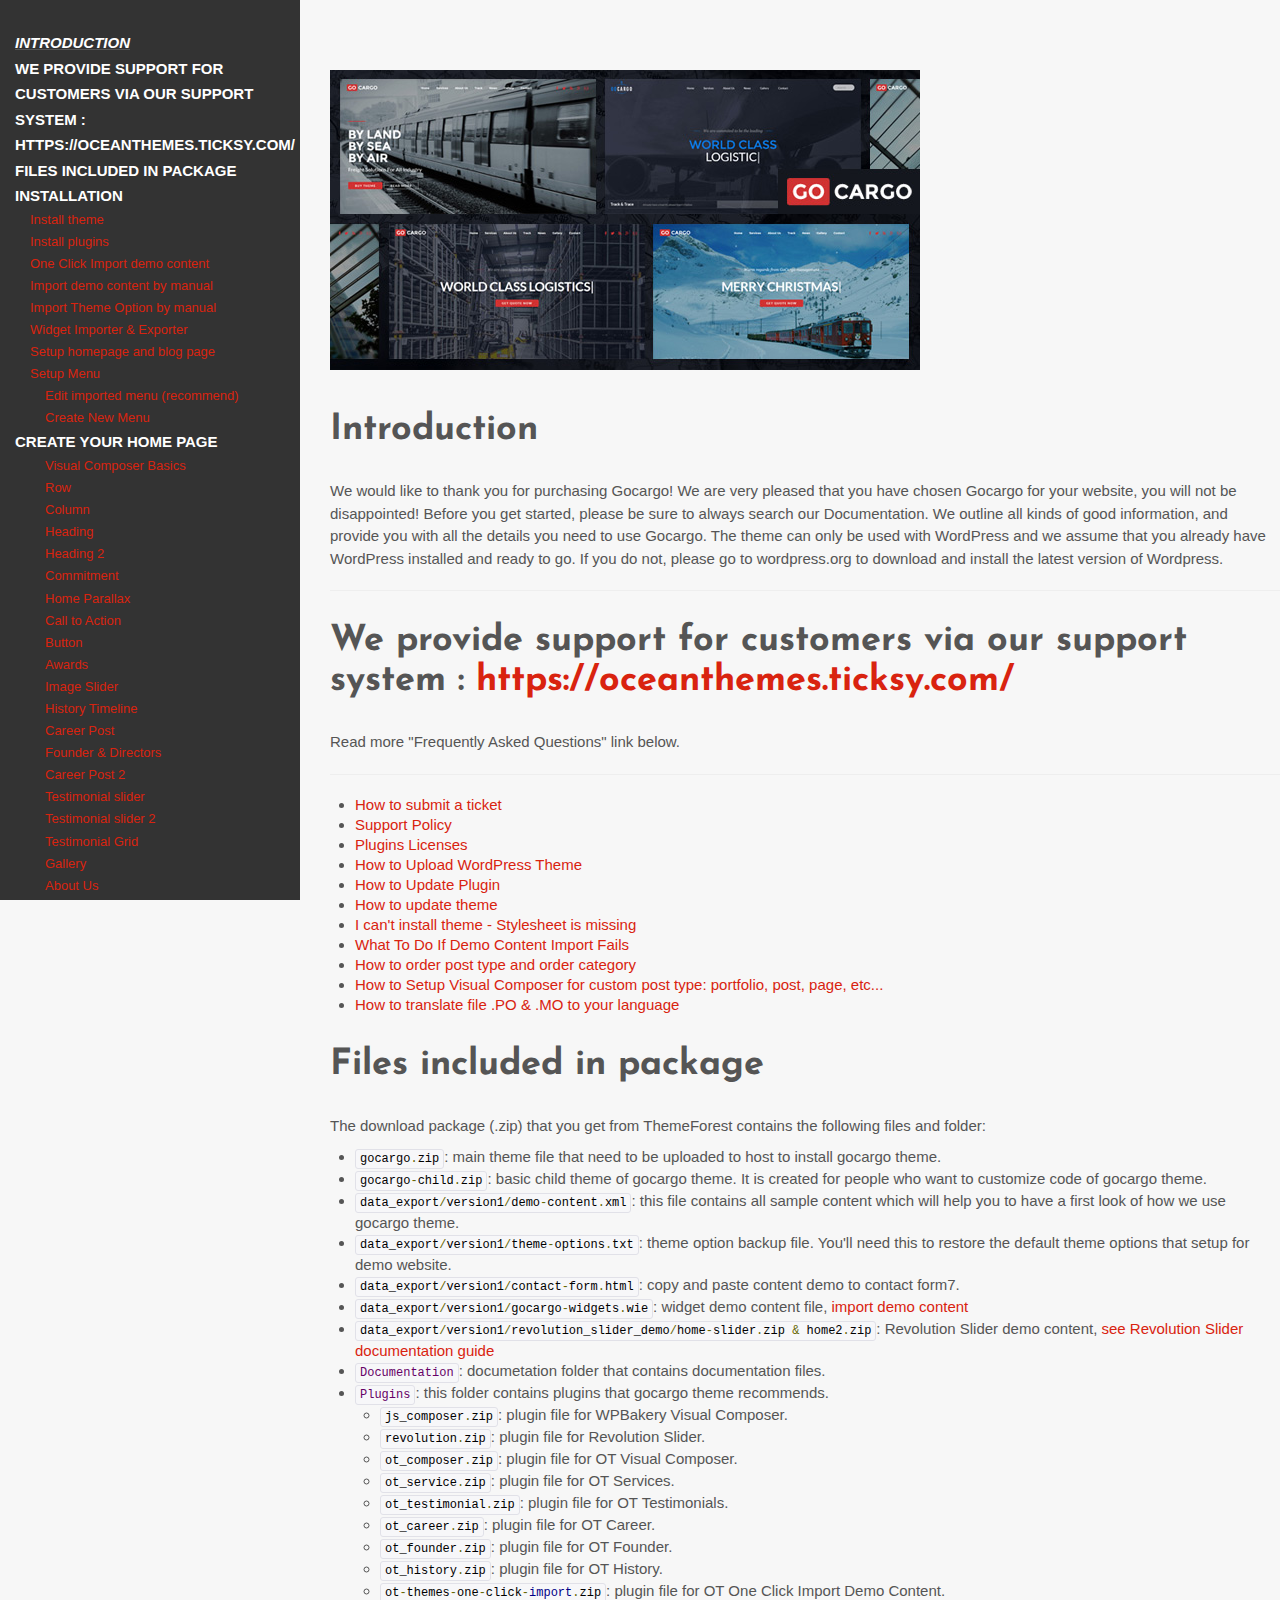
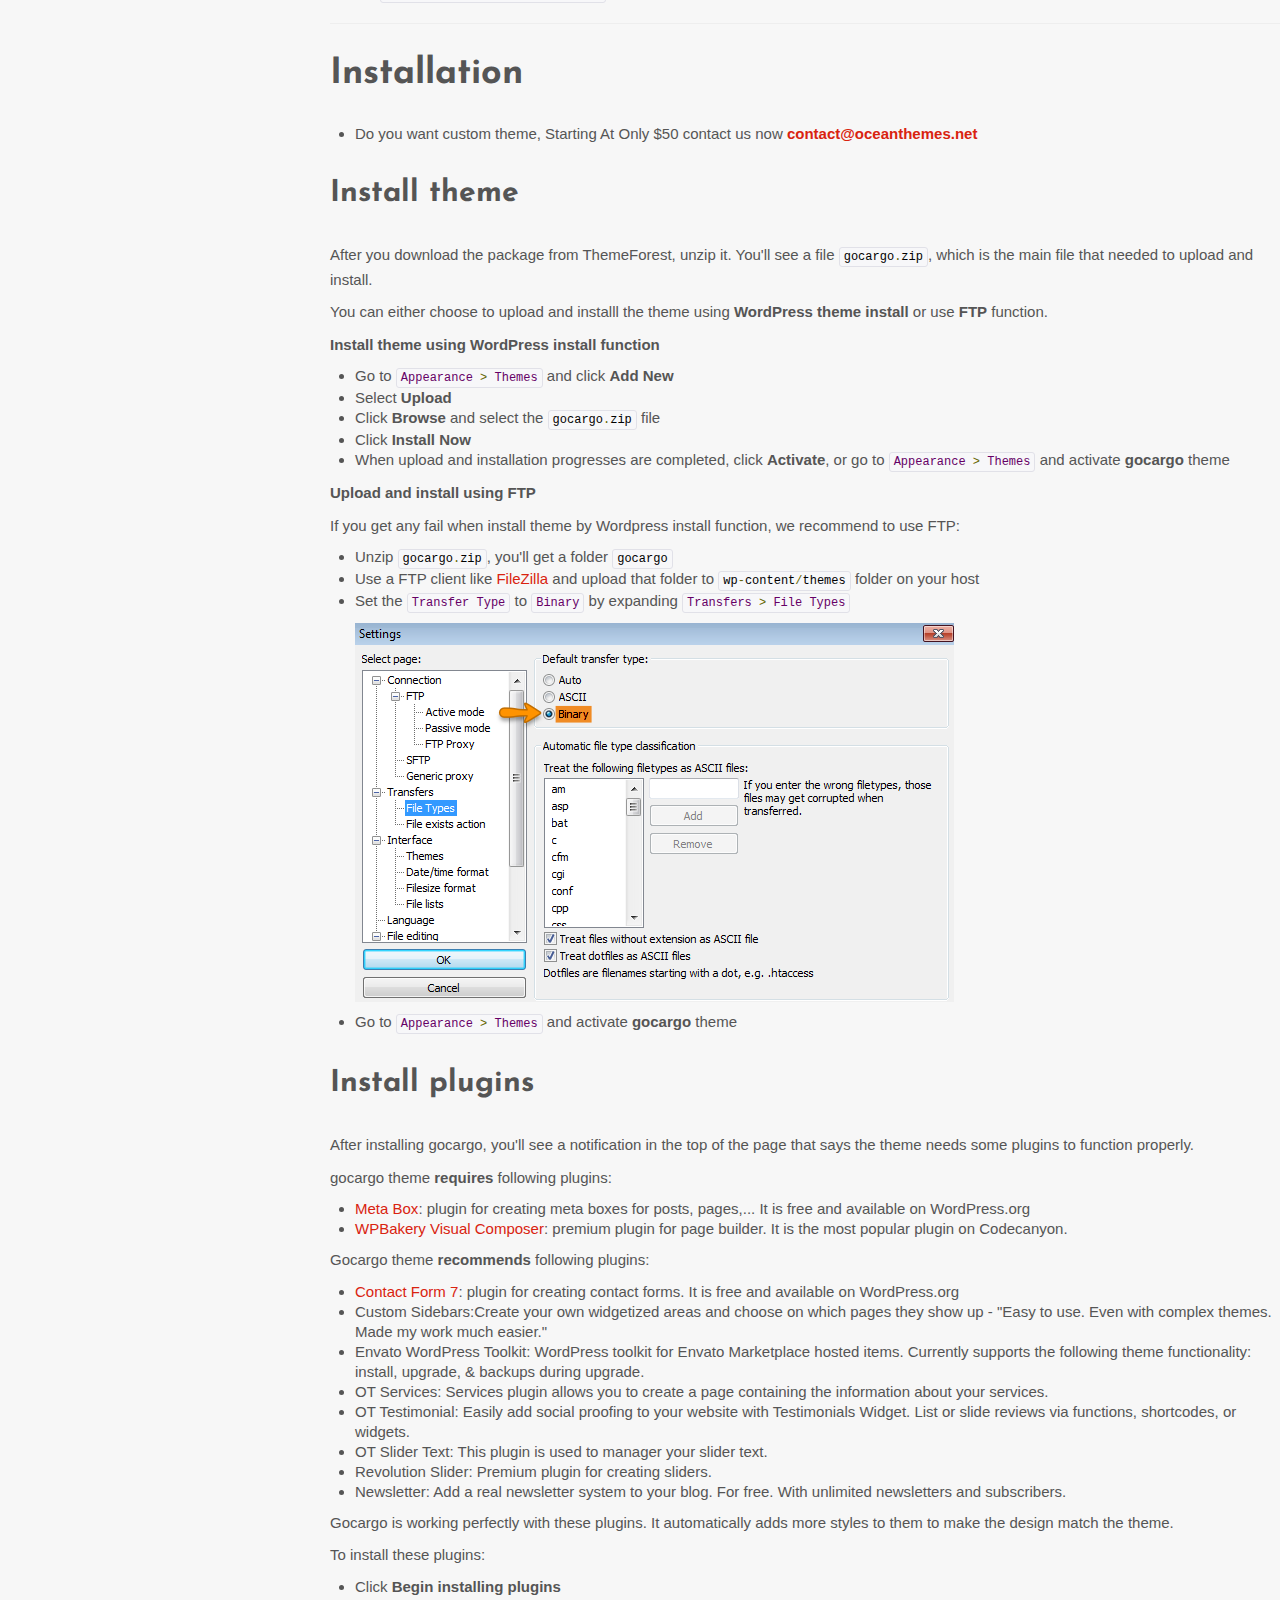
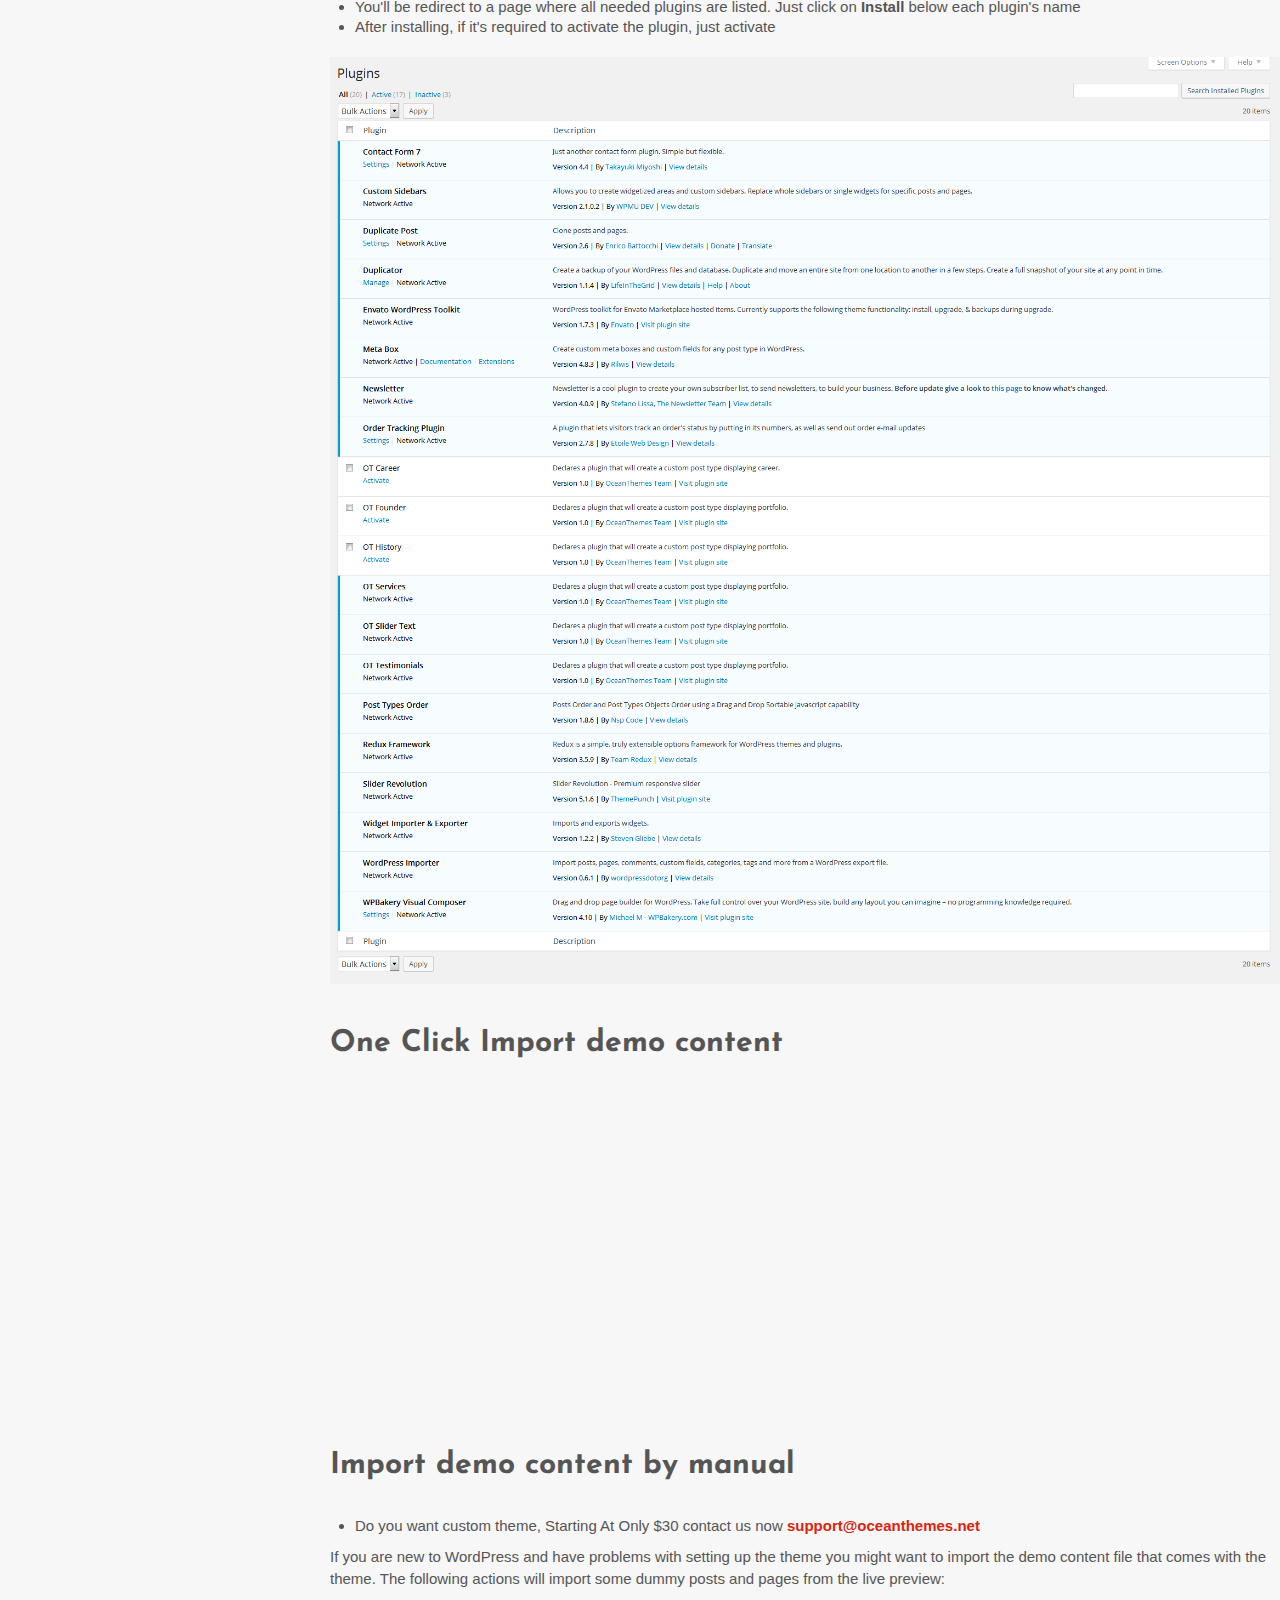
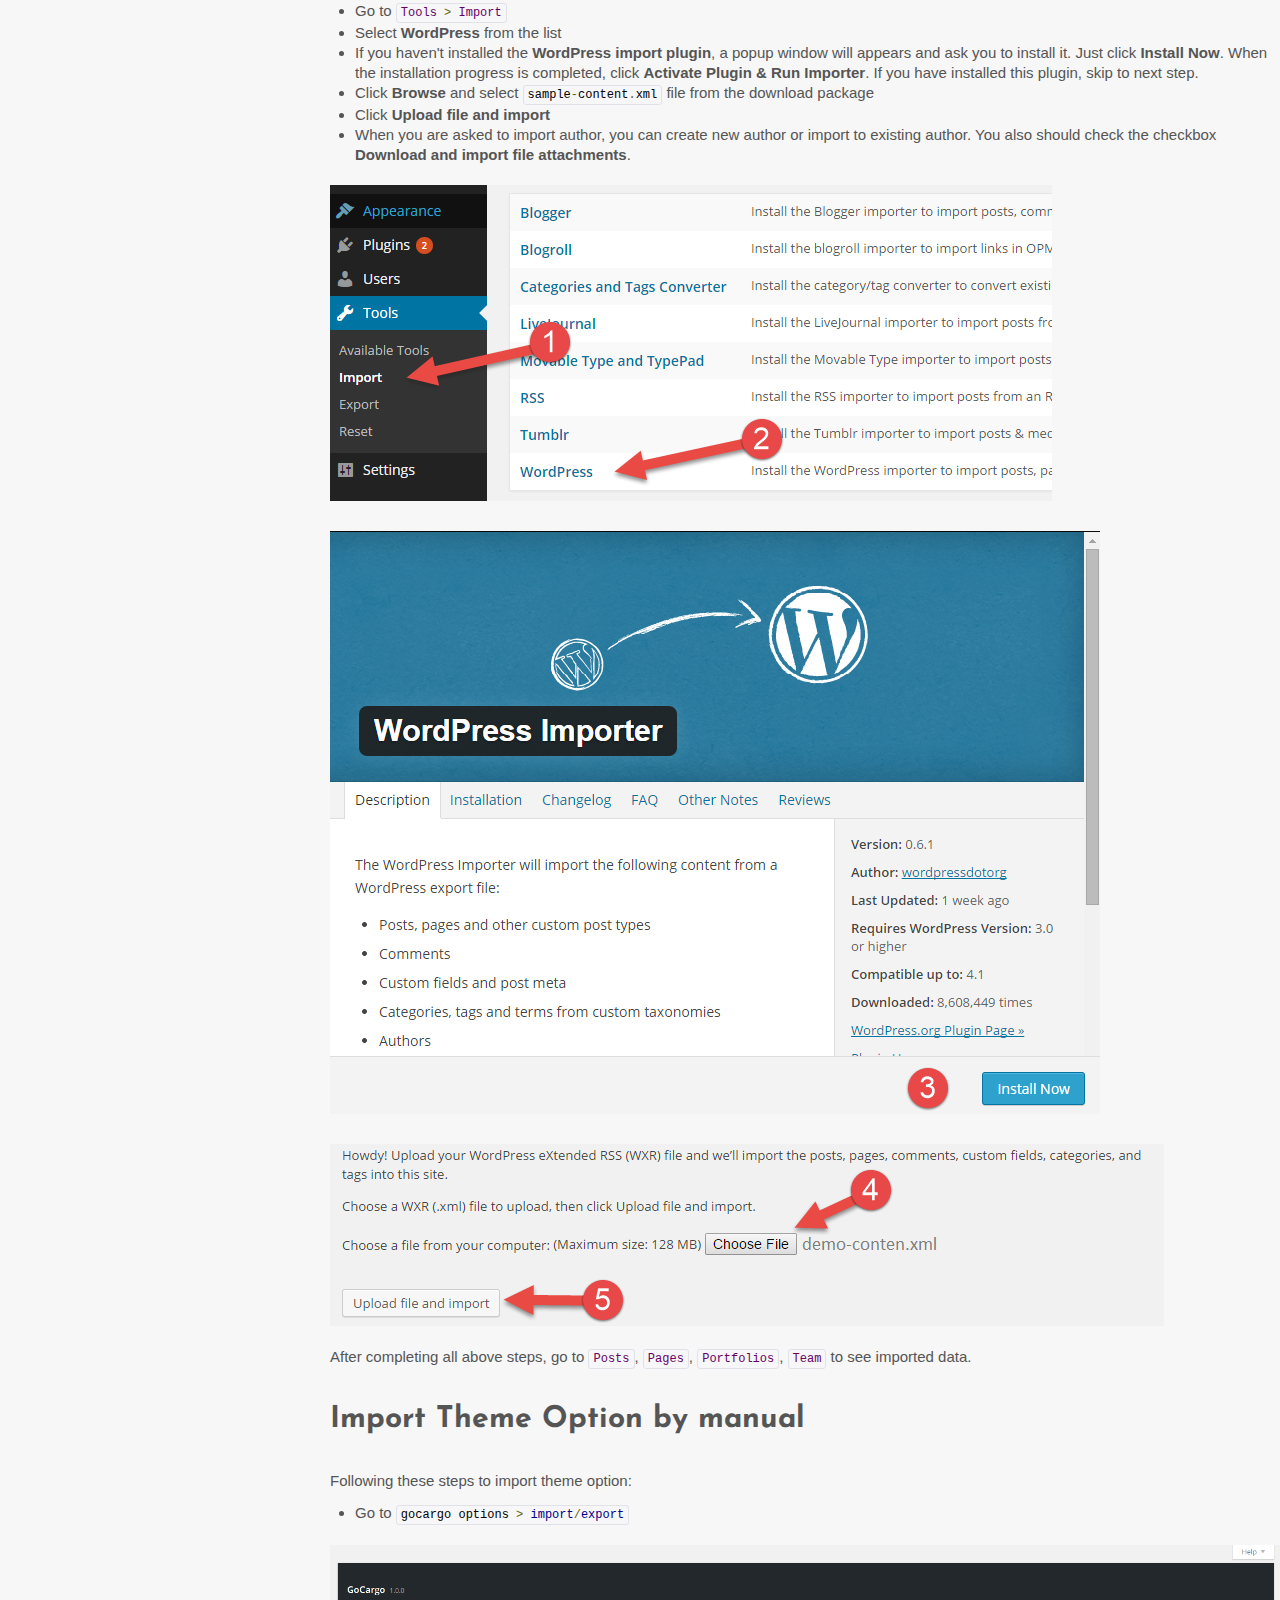
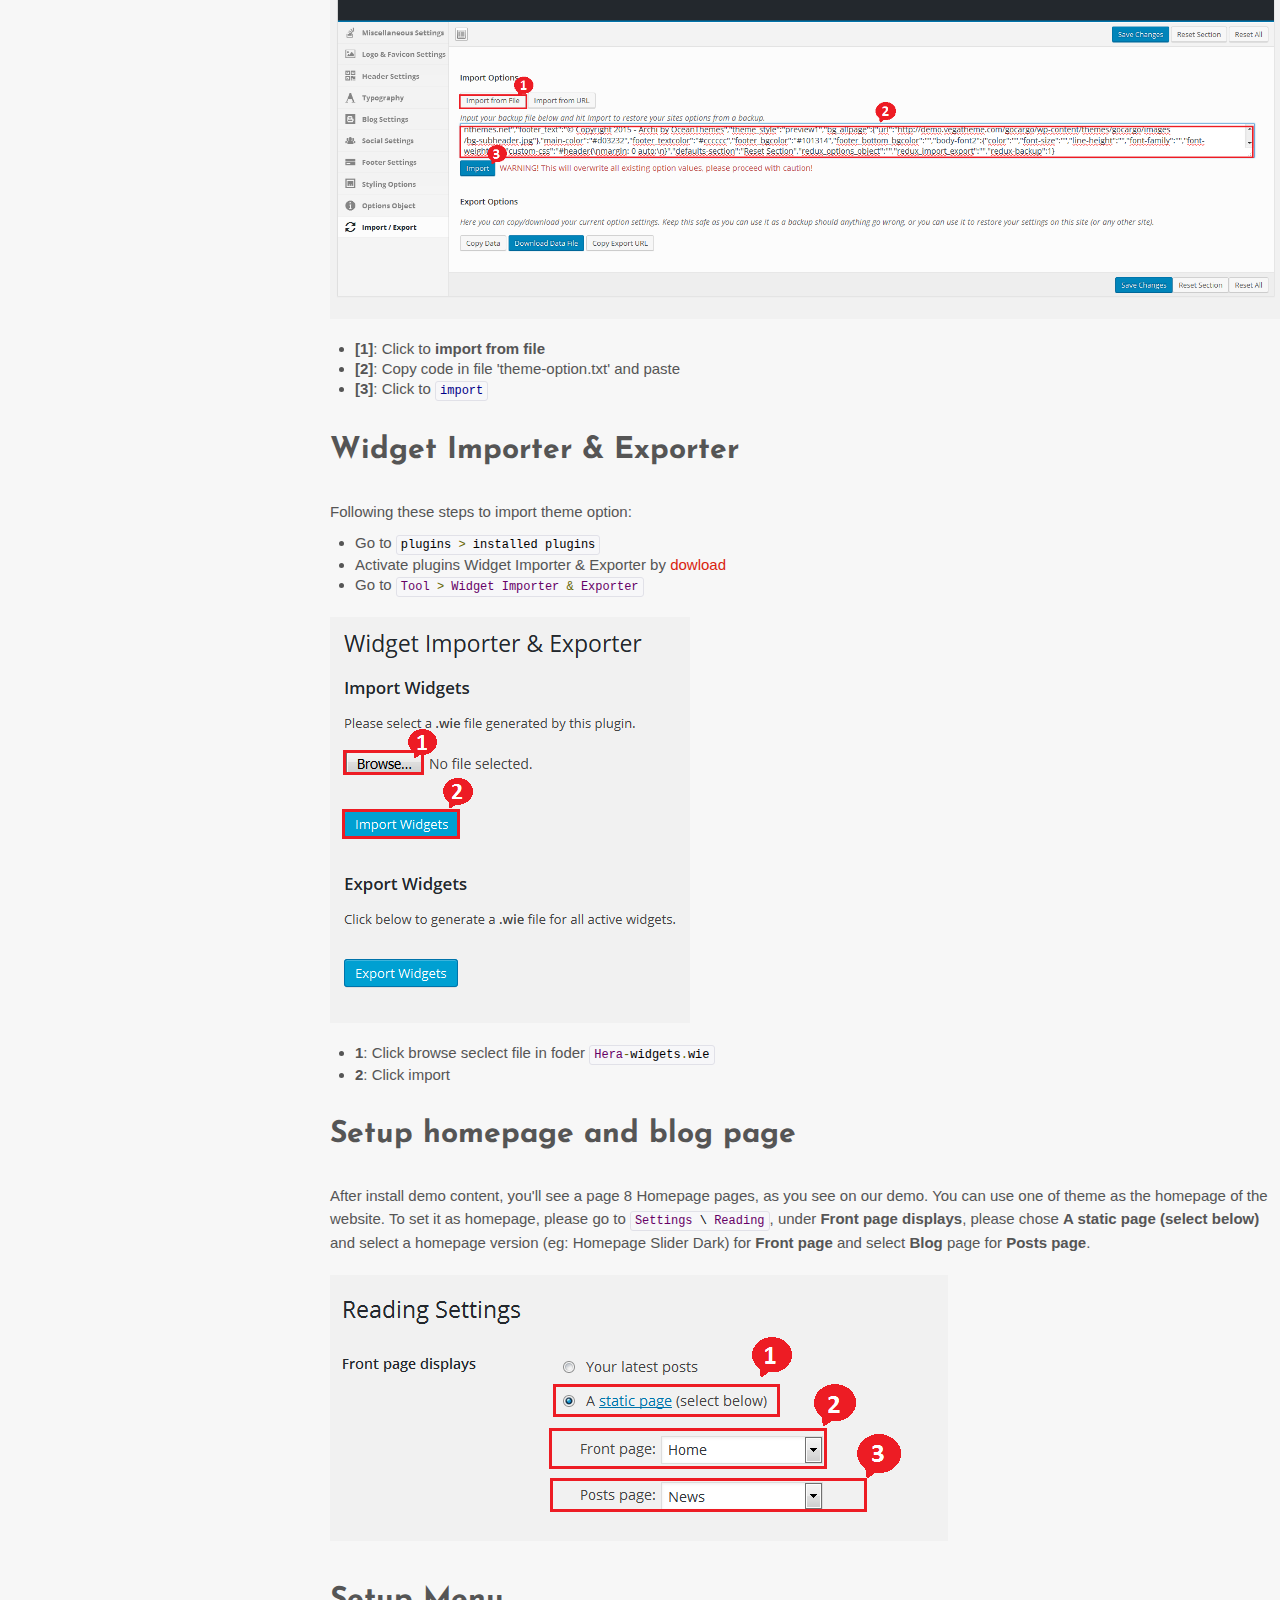
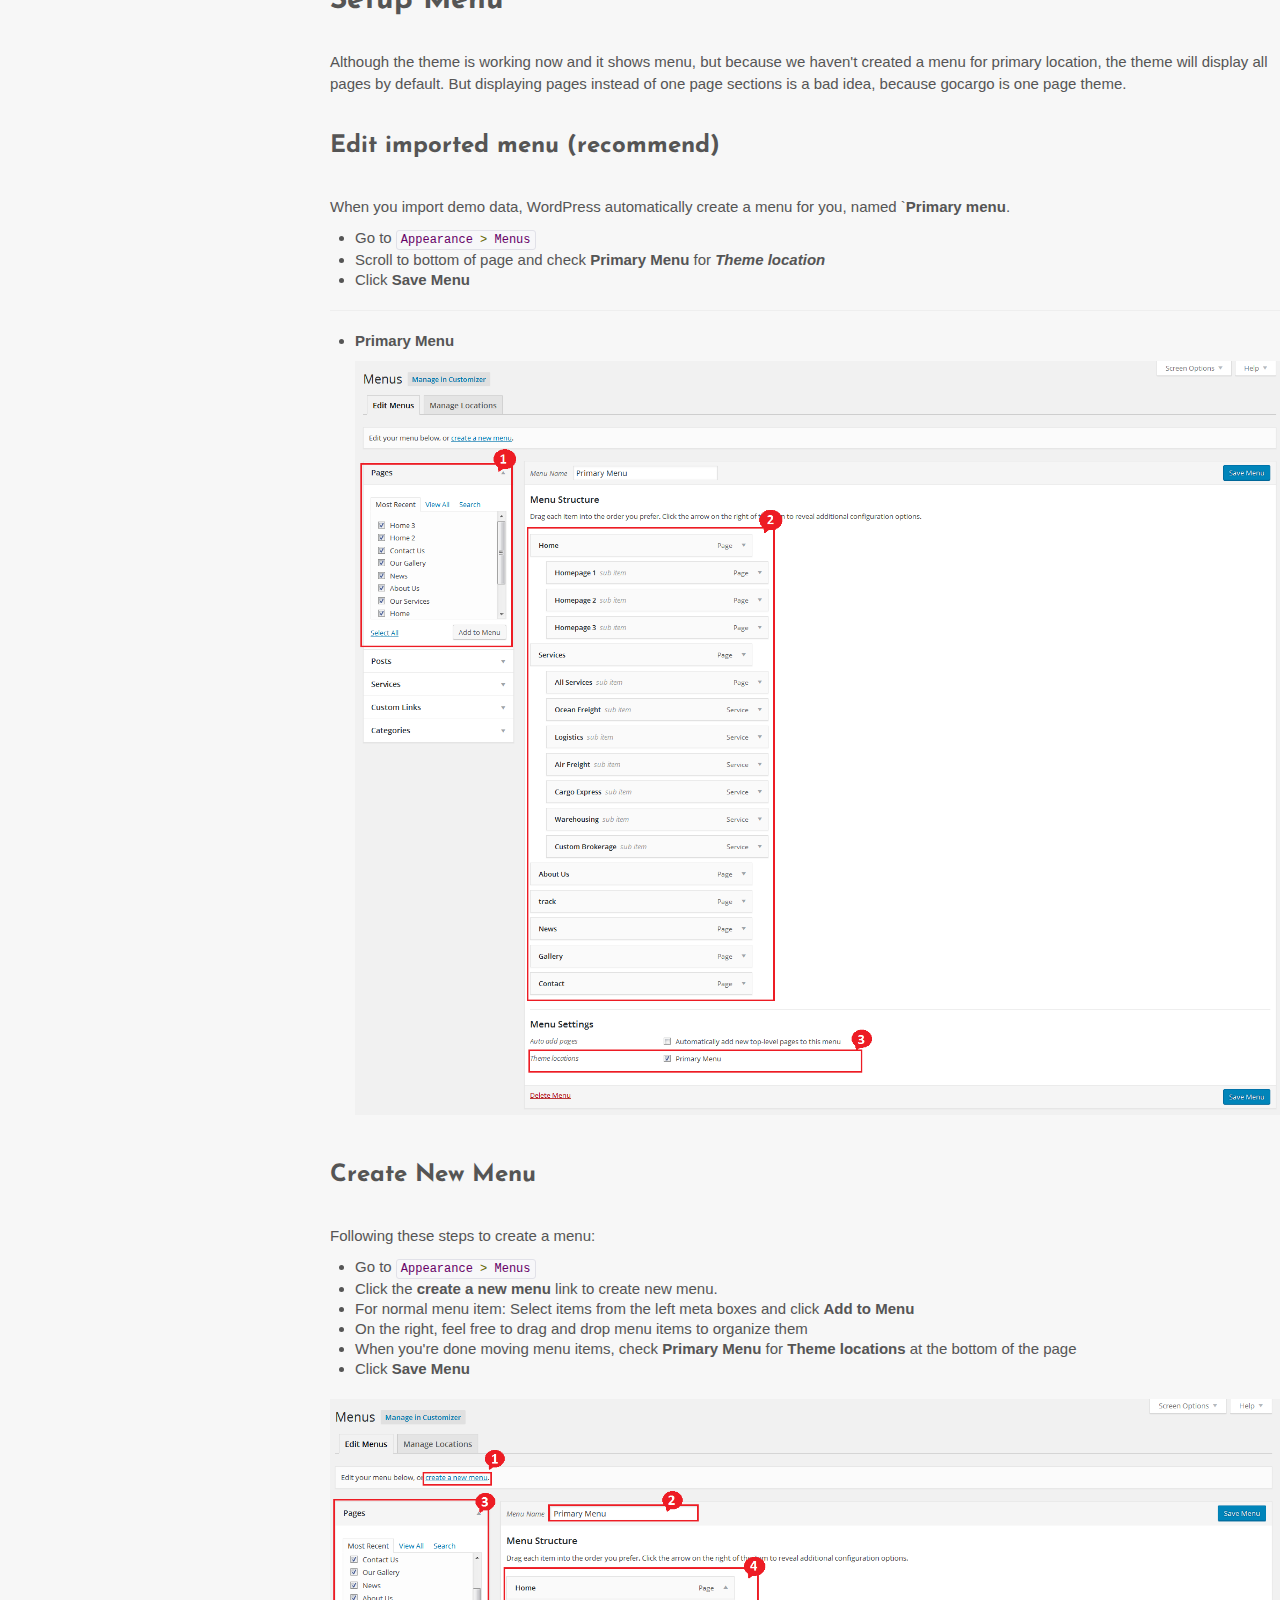
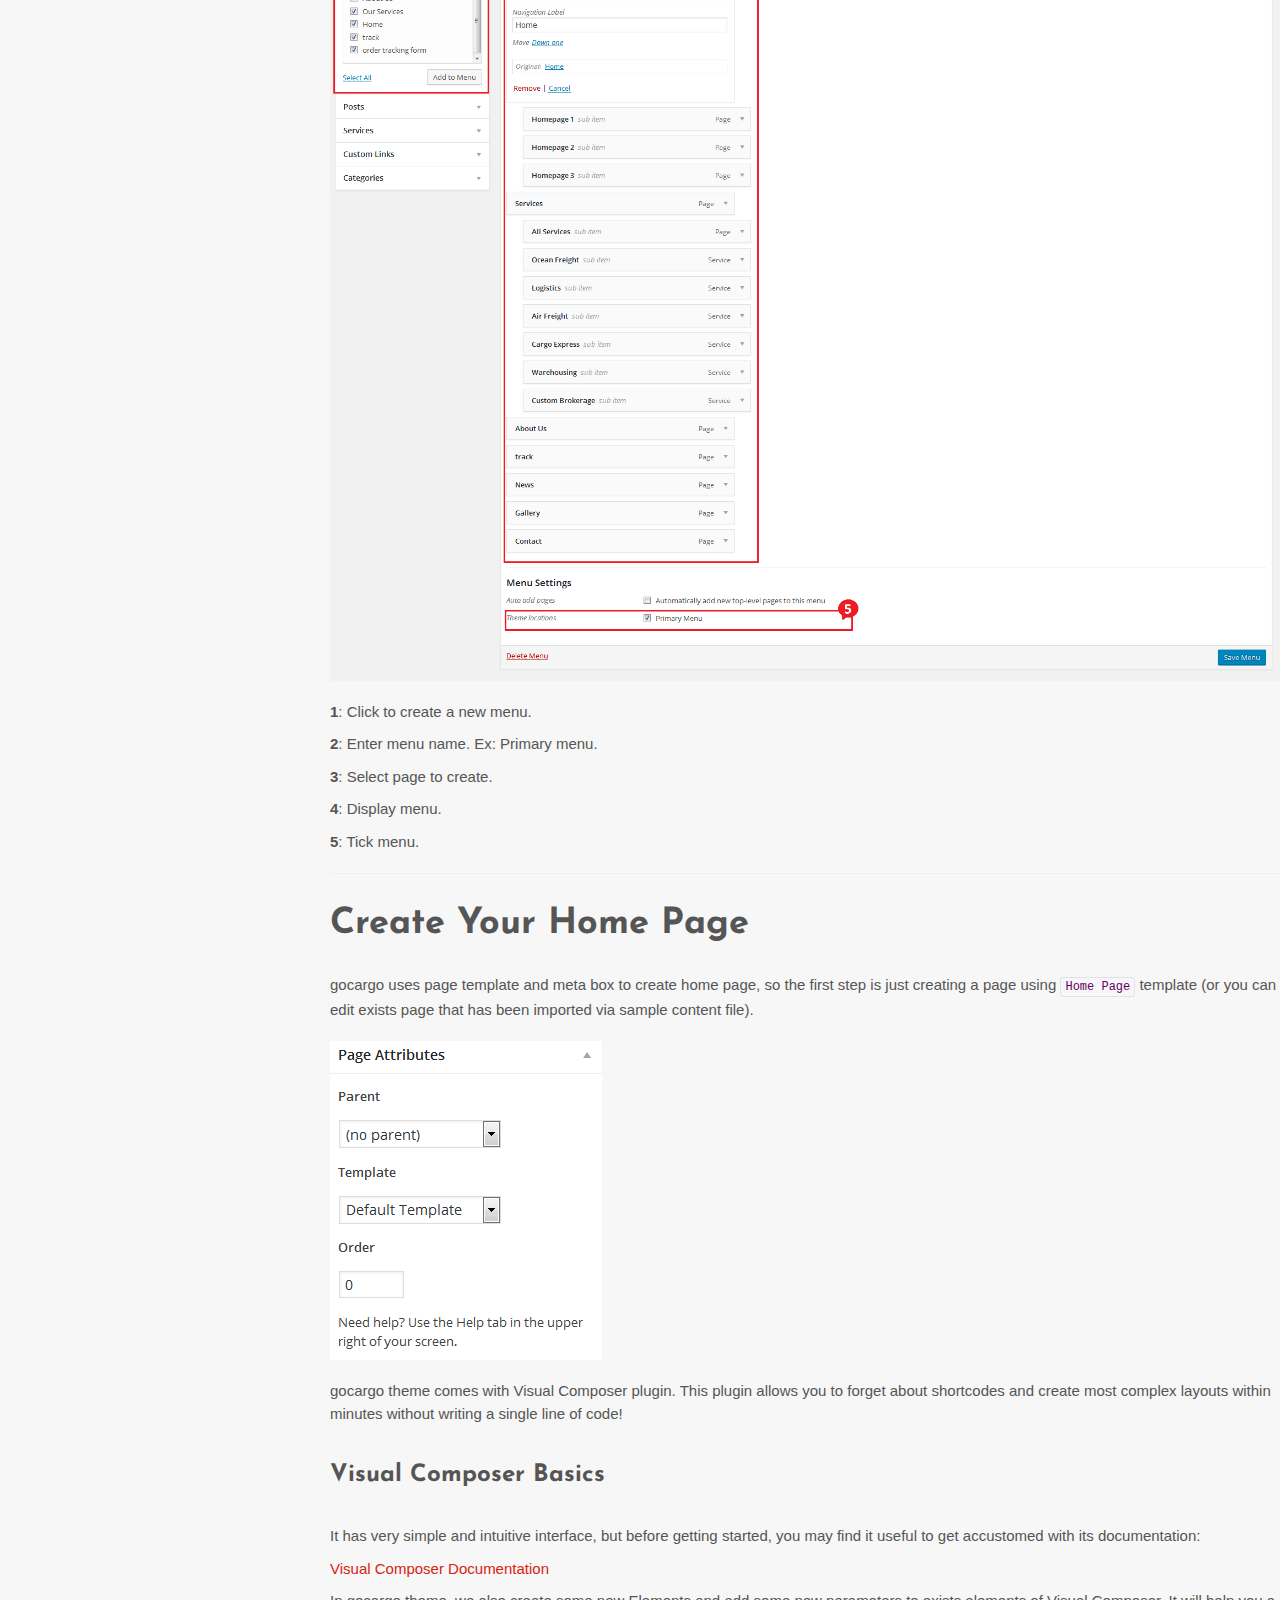
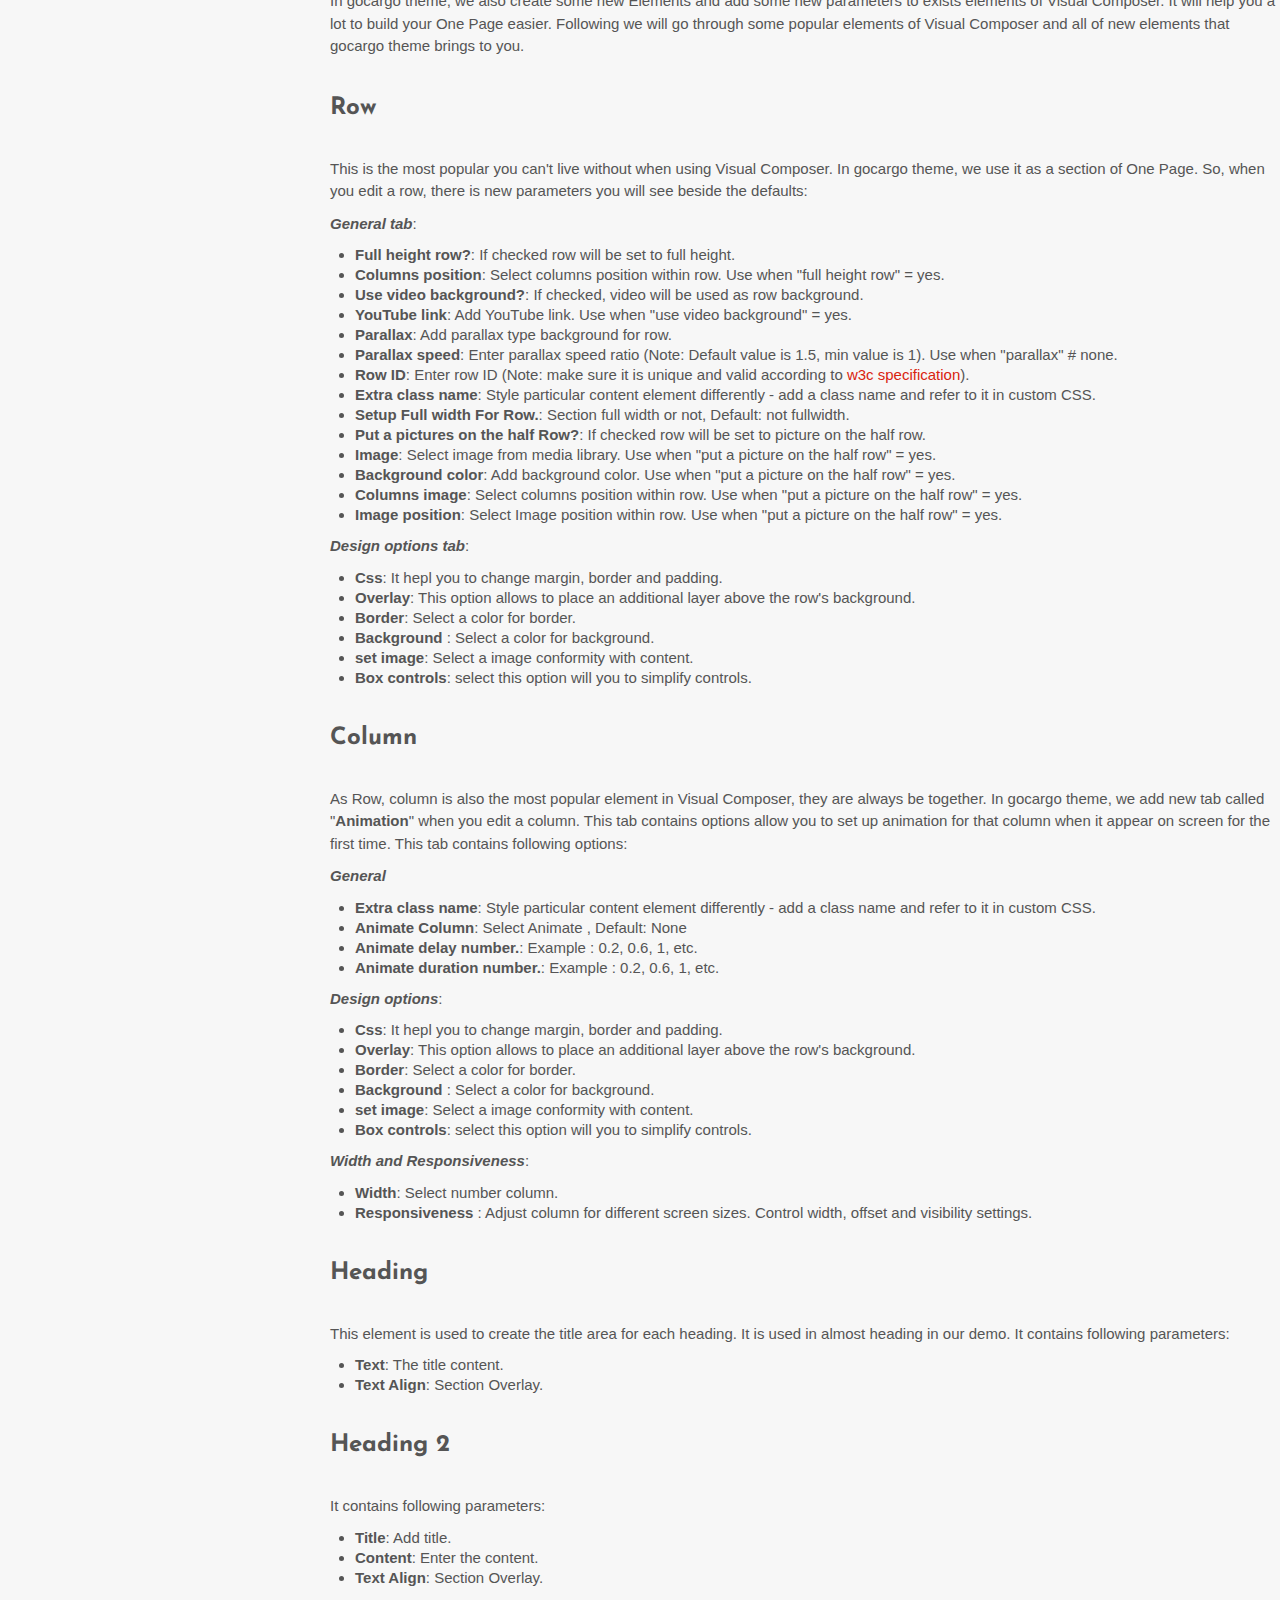
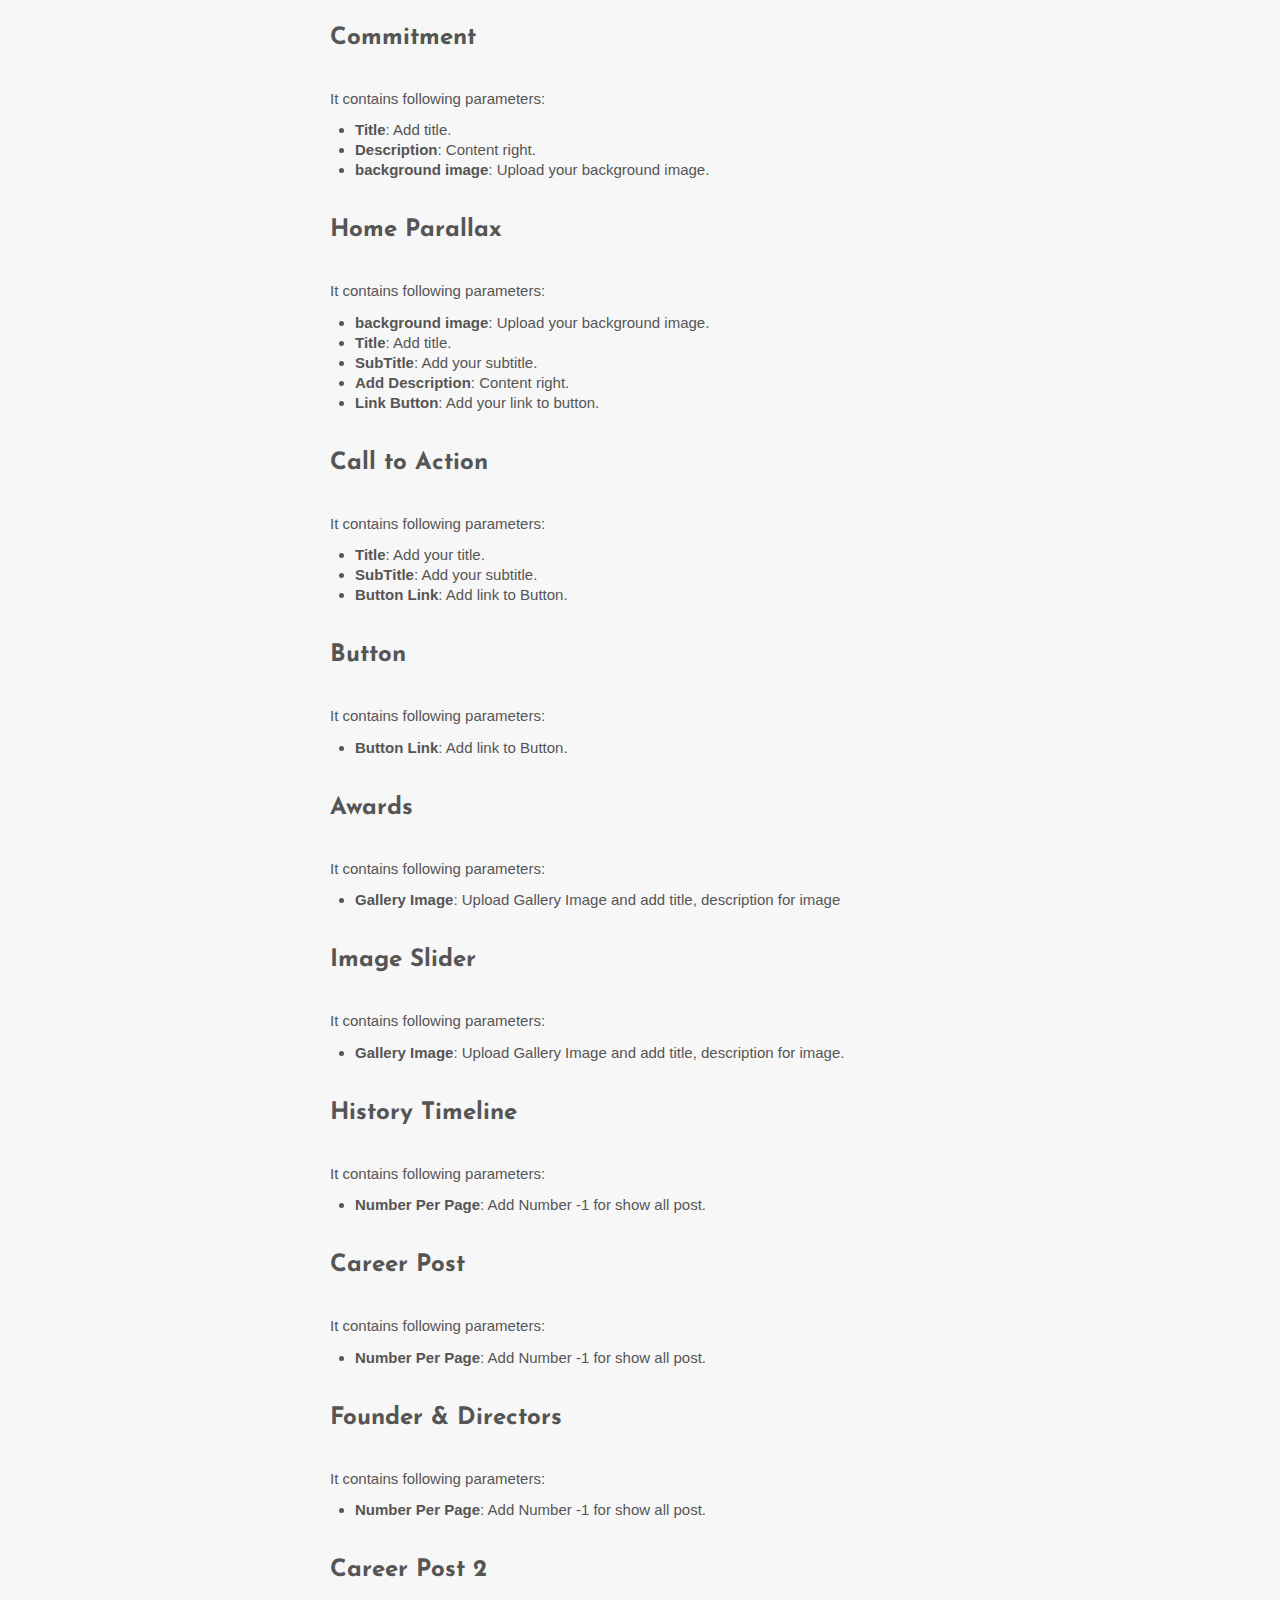
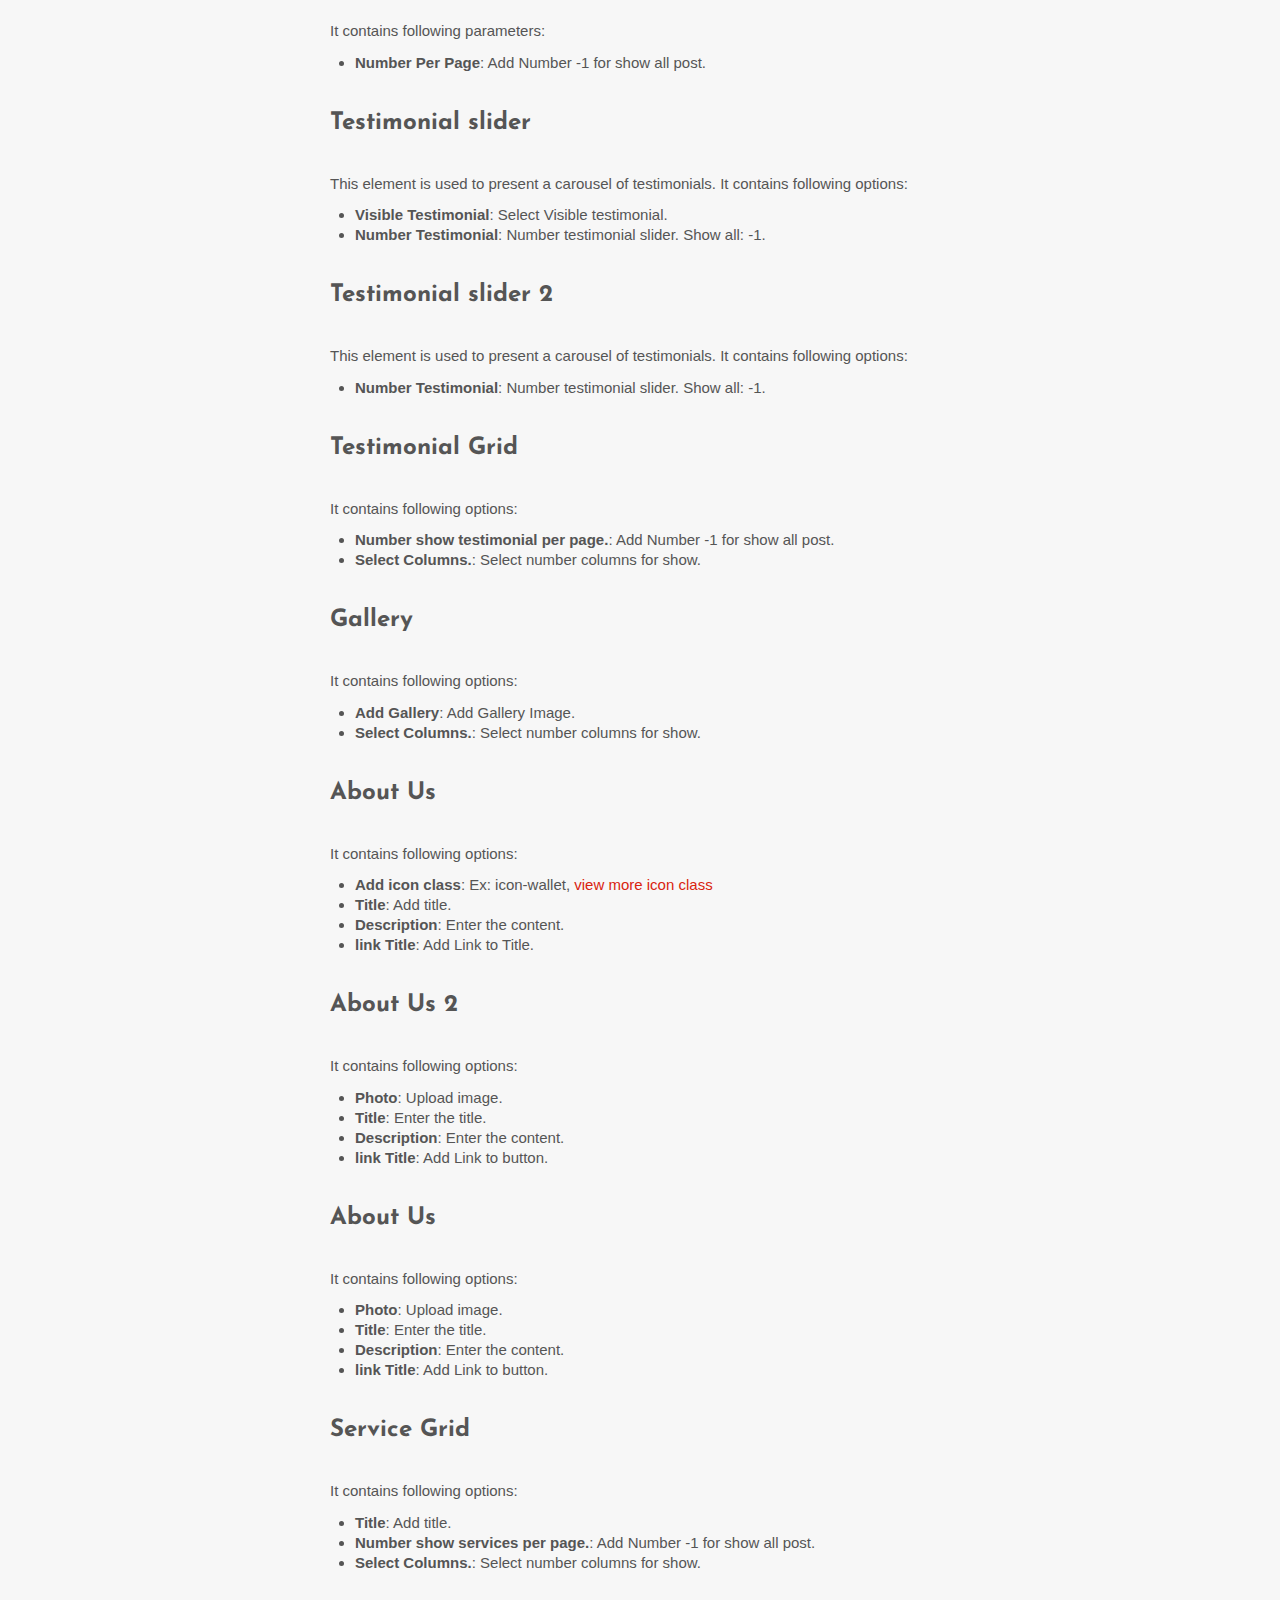
<file: Documentation/index.html>
<!DOCTYPE html>
<html>
<head>
	<meta charset="utf-8">
	<meta http-equiv="X-UA-Compatible" content="IE=edge">
	<title>Gocargo - Documentation</title>
	<style type="text/css" media="screen">
		#toc {
			position: fixed;
			left: 0;
			top: 0;
			bottom: 0;
			width: 300px;
			padding: 30px 15px;
			overflow: auto;
			background: #333;
			-moz-box-sizing: border-box;
			box-sizing: border-box;
		}

		#toc ul {
			margin: 0;
			padding: 0;
			list-style-type: none;
		}

		#toc li {
			line-height: 1.7;
		}

		.toc-h1 {
			font-weight: bold;
			text-transform: uppercase;
		}

		.toc-h1 a {
			color: #fff;
		}

		.toc-h2 {
			font-size: 13px;
			padding-left: 15px;
		}

		.toc-h3 {
			font-size: 13px;
			padding-left: 30px;
		}

		.toc-active {
			font-style: italic;
			font-weight: bold;
			text-decoration: underline;
		}

		#content {
			width: 100%;
			padding: 0 0 0 330px;
			-moz-box-sizing: border-box;
			box-sizing: border-box;
		}

		.navbar {
			display: none;
		}

		#content h1,
		#content h2,
		#content h3 {
			margin: 30px 0;
		}

		@media (max-width: 768px) {
			#toc {
				display: none;
			}
			#content {
				padding: 0 30px;
			}
		}
	</style>
</head>
<body>

<xmp theme="simplex" style="display:none;">

![GoCargo - Freight, Logistics & Transportation WordPress Theme](images/preview.jpg)

Introduction
==========

We would like to thank you for purchasing Gocargo! We are very pleased that you have chosen Gocargo for your website, you will not be disappointed! Before you get started, please be sure to always search our Documentation. We outline all kinds of good information, and provide you with all the details you need to use Gocargo. The theme can only be used with WordPress and we assume that you already have WordPress installed and ready to go. If you do not, please go to wordpress.org to download and install the latest version of Wordpress.


-----------------------------

We provide support for customers via our support system : [https://oceanthemes.ticksy.com/](https://oceanthemes.ticksy.com/)
===========================

Read more "Frequently Asked Questions" link below.

--------------------------------------------------

- [How to submit a ticket](https://oceanthemes.ticksy.com/article/6692/)
- [Support Policy](https://oceanthemes.ticksy.com/article/6358/)
- [Plugins Licenses](https://oceanthemes.ticksy.com/article/6350/)
- [How to Upload WordPress Theme](https://oceanthemes.ticksy.com/article/6441/)
- [How to Update Plugin](https://oceanthemes.ticksy.com/article/6352/)
- [How to update theme](https://oceanthemes.ticksy.com/article/6351/)
- [I can't install theme - Stylesheet is missing](https://oceanthemes.ticksy.com/article/6348/)
- [What To Do If Demo Content Import Fails](https://oceanthemes.ticksy.com/article/6349/)
- [How to order post type and order category](https://oceanthemes.ticksy.com/article/7076/)
- [How to Setup Visual Composer for custom post type: portfolio, post, page, etc...](https://www.youtube.com/watch?v=IuNksPhAibk)
- [How to translate file .PO & .MO to your language](https://www.youtube.com/watch?v=AQKKMVIPs9Y)


Files included in package
=========================

The download package (.zip) that you get from ThemeForest contains the following files and folder:

- `gocargo.zip`: main theme file that need to be uploaded to host to install gocargo theme.
- `gocargo-child.zip`: basic child theme of gocargo theme. It is created for people who want to customize code of gocargo theme.
- `data_export/version1/demo-content.xml`: this file contains all sample content which will help you to have a first look of how we use gocargo theme.
- `data_export/version1/theme-options.txt`: theme option backup file. You'll need this to restore the default theme options that setup for demo website.
- `data_export/version1/contact-form.html`: copy and paste content demo to contact form7.
- `data_export/version1/gocargo-widgets.wie`: widget demo content file, [import demo content](https://wordpress.org/plugins/widget-importer-exporter/)
- `data_export/version1/revolution_slider_demo/home-slider.zip & home2.zip`: Revolution Slider demo content, [see Revolution Slider documentation guide](http://revolution.themepunch.com/documentation/#start)
- `Documentation`: documetation folder that contains documentation files.
- `Plugins`: this folder contains plugins that gocargo theme recommends.
	- `js_composer.zip`: plugin file for WPBakery Visual Composer.
	- `revolution.zip`: plugin file for Revolution Slider.
	- `ot_composer.zip`: plugin file for OT Visual Composer.
	- `ot_service.zip`: plugin file for OT Services.
	- `ot_testimonial.zip`: plugin file for OT Testimonials.
	- `ot_career.zip`: plugin file for OT Career.	
	- `ot_founder.zip`: plugin file for OT Founder.
	- `ot_history.zip`: plugin file for OT History.
	- `ot-themes-one-click-import.zip`: plugin file for OT One Click Import Demo Content.

------------------------------

Installation
=========

- Do you want  custom theme, Starting At Only $50 contact us now <a href ="#">**contact@oceanthemes.net**</a>



Install theme
-------------

After you download the package from ThemeForest, unzip it. You'll see a file `gocargo.zip`, which is the main file that needed to upload and install.

You can either choose to upload and installl the theme using **WordPress theme install** or use **FTP** function.

**Install theme using WordPress install function**

- Go to `Appearance > Themes` and click **Add New**
- Select **Upload**
- Click **Browse** and select the `gocargo.zip` file
- Click **Install Now**
- When upload and installation progresses are completed, click **Activate**, or go to `Appearance > Themes` and activate **gocargo** theme

**Upload and install using FTP**

If you get any fail when install theme by Wordpress install function, we recommend to use FTP:

- Unzip `gocargo.zip`, you'll get a folder `gocargo`
- Use a FTP client like [FileZilla](http://filezilla-project.org/) and upload that folder to `wp-content/themes` folder on your host
- Set the `Transfer Type` to `Binary` by expanding `Transfers > File Types`								
![setup ftp](images/setup-ftp.png)
- Go to `Appearance > Themes` and activate **gocargo** theme


Install plugins
----------------

After installing gocargo, you'll see a notification in the top of the page that says the theme needs some plugins to function properly.

gocargo theme **requires** following plugins:

- [Meta Box](http://wordpress.org/plugins/meta-box/): plugin for creating meta boxes for posts, pages,... It is free and available on WordPress.org
- [WPBakery Visual Composer](http://codecanyon.net/item/visual-composer-page-builder-for-wordpress/242431): premium plugin for page builder. It is the most popular plugin on Codecanyon.

Gocargo theme **recommends** following plugins:

- [Contact Form 7](https://wordpress.org/plugins/contact-form-7/): plugin for creating contact forms. It is free and available on WordPress.org 
- Custom Sidebars:Create your own widgetized areas and choose on which pages they show up - "Easy to use. Even with complex themes. Made my work much easier." 
- Envato WordPress Toolkit: WordPress toolkit for Envato Marketplace hosted items. Currently supports the following theme functionality: install, upgrade, & backups during upgrade.
- OT Services: Services plugin allows you to create a page containing the information about your services.
- OT Testimonial: Easily add social proofing to your website with Testimonials Widget. List or slide reviews via functions, shortcodes, or widgets.
- OT Slider Text: This plugin is used to manager your slider text.
- Revolution Slider: Premium plugin for creating sliders.
- Newsletter: Add a real newsletter system to your blog. For free. With unlimited newsletters and subscribers.

Gocargo is working perfectly with these plugins. It automatically adds more styles to them to make the design match the theme.

To install these plugins:

- Click **Begin installing plugins**
- You'll be redirect to a page where all needed plugins are listed. Just click on **Install** below each plugin's name
- After installing, if it's required to activate the plugin, just activate

![install plugins](images/active-plugins.png)

One Click Import demo content
-----------------------------

<iframe width="560" height="315" src="https://www.youtube.com/embed/f9-rWeJ5p50" frameborder="0" allowfullscreen></iframe>

Import demo content by manual
-----------------------------

- Do you want  custom theme, Starting At Only $30 contact us now <a href ="#">**support@oceanthemes.net**</a>

If you are new to WordPress and have problems with setting up the theme you might want to import the demo content file that comes with the theme. The following actions will import some dummy posts and pages from the live preview:

- Go to `Tools > Import`
- Select **WordPress** from the list
- If you haven't installed the **WordPress import plugin**, a popup window will appears and ask you to install it. Just click **Install Now**. When the installation progress is completed, click **Activate Plugin & Run Importer**. If you have installed this plugin, skip to next step.
- Click **Browse** and select `sample-content.xml` file from the download package
- Click **Upload file and import**
- When you are asked to import author, you can create new author or import to existing author. You also should check the checkbox **Download and import file attachments**.

![import](images/import-data.png)

![install plugin importer](images/install-plugin-importer.png)

![select demo content](images/select-import-data.png)

After completing all above steps, go to `Posts`, `Pages`, `Portfolios`, `Team` to see imported data.


Import Theme Option by manual
-------------------

Following these steps to import theme option:

- Go to `gocargo options > import/export`

![import theme option](images/import-theme-option.png)

- **[1]**: Click to **import from file**
- **[2]**: Copy code in file 'theme-option.txt' and paste
- **[3]**: Click to `import`


Widget Importer & Exporter
--------------------------

Following these steps to import theme option:

- Go to `plugins > installed plugins`
- Activate plugins Widget Importer & Exporter by [dowload](https://wordpress.org/plugins/widget-importer-exporter/)
- Go to `Tool > Widget Importer & Exporter`

![importer exporter](images/widget-importer-exporter.png)

- **1**: Click browse seclect file in foder `Hera-widgets.wie`
- **2**: Click import


Setup homepage and blog page
-------------------------------------

After install demo content, you'll see a page 8 Homepage pages, as you see on our demo. You can use one of theme as the homepage of the website. To set it as homepage, please go to `Settings \ Reading`, under **Front page displays**, please chose **A static page (select below)** and select a homepage version (eg: Homepage Slider Dark) for **Front page** and select **Blog** page for **Posts page**.

![setup front page](images/setup-front-page.png)



Setup Menu 
--------------

Although the theme is working now and it shows menu, but because we haven't created a menu for primary location, the theme will display all pages by default. But displaying pages instead of one page sections is a bad idea, because gocargo is one page theme.




###Edit imported menu (recommend)

When you import demo data, WordPress automatically create a menu for you, named `**Primary menu**.

- Go to `Appearance > Menus`
- Scroll to bottom of page and check **Primary Menu** for **_Theme location_**
- Click **Save Menu**
---------------

- **Primary Menu**
![edit menu](images/edit-menu.png)

###Create New Menu

Following these steps to create a menu:

- Go to `Appearance > Menus`
- Click the **create a new menu** link to create new menu.
- For normal menu item: Select items from the left meta boxes and click **Add to Menu**
- On the right, feel free to drag and drop menu items to organize them
- When you're done moving menu items, check **Primary Menu** for **Theme locations** at the bottom of the page
- Click **Save Menu**

![edit menu](images/create-menu.png)

**1**: Click to create a new menu.

**2**: Enter menu name. Ex: Primary menu.

**3**: Select page to create.

**4**: Display menu.

**5**: Tick menu. 

------------------------------


Create Your Home Page
====================

gocargo uses page template and meta box to create home page, so the first step is just creating a page using `Home Page` template (or you can edit exists page that has been imported via sample content file).

![select-page-template](images/page-template.png)

gocargo theme comes with Visual Composer plugin. This plugin allows you to forget about shortcodes and create most complex layouts within minutes without writing a single line of code!

###Visual Composer Basics

It has very simple and intuitive interface, but before getting started, you may find it useful to get accustomed with its documentation:

[Visual Composer Documentation](https://wpbakery.atlassian.net/wiki/display/VC/Visual+Composer+Pagebuilder+for+WordPress?title=Visual_Composer)

In gocargo theme, we also create some new Elements and add some new parameters to exists elements of Visual Composer. It will help you a lot to build your One Page easier. Following we will go through some popular elements of Visual Composer and all of new elements that gocargo theme brings to you.

###Row

This is the most popular you can't live without when using Visual Composer. In gocargo theme, we use it as a section of One Page. So, when you edit a row, there is new parameters you will see beside the defaults:

**_General tab_**:

- **Full height row?**: If checked row will be set to full height.
- **Columns position**: Select columns position within row. Use when "full height row" = yes.
- **Use video background?**: If checked, video will be used as row background.
- **YouTube link**: Add YouTube link. Use when "use video background" = yes.
- **Parallax**: Add parallax type background for row.
- **Parallax speed**: Enter parallax speed ratio (Note: Default value is 1.5, min value is 1). Use when "parallax" # none.
- **Row ID**: Enter row ID (Note: make sure it is unique and valid according to [w3c specification](http://www.w3schools.com/tags/att_global_id.asp)).
- **Extra class name**: Style particular content element differently - add a class name and refer to it in custom CSS.
- **Setup Full width For Row.**: Section full width or not, Default: not fullwidth.
- **Put a pictures on the half Row?**: If checked row will be set to picture on the half row.
- **Image**: Select image from media library. Use when "put a picture on the half row" = yes.
- **Background color**: Add background color. Use when "put a picture on the half row" = yes.
- **Columns image**: Select columns position within row. Use when "put a picture on the half row" = yes.
- **Image position**: Select Image position within row. Use when "put a picture on the half row" = yes.

**_Design options tab_**:

- **Css**: It hepl you to change margin, border and padding.
- **Overlay**: This option allows to place an additional layer above the row's background.
- **Border**: Select a color for border.
- **Background **: Select a color for background.
- **set image**: Select a image conformity with content.
- **Box controls**: select this option will you to simplify controls.

###Column

As Row, column is also the most popular element in Visual Composer, they are always be together. In gocargo theme, we add new tab called "**Animation**" when you edit a column. This tab contains options allow you to set up animation for that column when it appear on screen for the first time. This tab contains following options:

**_General_**

- **Extra class name**: Style particular content element differently - add a class name and refer to it in custom CSS.
- **Animate Column**: Select Animate , Default: None
- **Animate delay number.**: Example : 0.2, 0.6, 1, etc.
- **Animate duration number.**: Example : 0.2, 0.6, 1, etc.

**_Design options_**:

- **Css**: It hepl you to change margin, border and padding.
- **Overlay**: This option allows to place an additional layer above the row's background.
- **Border**: Select a color for border.
- **Background **: Select a color for background.
- **set image**: Select a image conformity with content.
- **Box controls**: select this option will you to simplify controls.

**_Width and Responsiveness_**:

- **Width**: Select number column.
- **Responsiveness **: Adjust column for different screen sizes. Control width, offset and visibility settings.

###Heading

This element is used to create the title area for each heading. It is used in almost heading in our demo. It contains following parameters:

- **Text**: The title content.
- **Text Align**: Section Overlay.

###Heading 2

 It contains following parameters:

- **Title**: Add title.
- **Content**: Enter the content.
- **Text Align**: Section Overlay.

###Commitment

 It contains following parameters:

- **Title**: Add title.
- **Description**: Content right.
- **background image**: Upload your background image.

###Home Parallax

 It contains following parameters:

- **background image**: Upload your background image.
- **Title**: Add title.
- **SubTitle**: Add your subtitle.
- **Add Description**: Content right.
- **Link Button**: Add your link to button.

###Call to Action

 It contains following parameters:

- **Title**: Add your title.
- **SubTitle**: Add your subtitle.
- **Button Link**: Add link to Button.

###Button

 It contains following parameters:

- **Button Link**: Add link to Button.

###Awards

 It contains following parameters:

- **Gallery Image**: Upload Gallery Image and add title, description for image

###Image Slider

 It contains following parameters:

- **Gallery Image**: Upload Gallery Image and add title, description for image.

###History Timeline

 It contains following parameters:

- **Number Per Page**: Add Number -1 for show all post.

###Career Post

 It contains following parameters:

- **Number Per Page**: Add Number -1 for show all post.

###Founder & Directors

 It contains following parameters:

- **Number Per Page**: Add Number -1 for show all post.

###Career Post 2

 It contains following parameters:

- **Number Per Page**: Add Number -1 for show all post.

###Testimonial slider

 This element is used to present a carousel of testimonials. It contains following options:

- **Visible Testimonial**: Select Visible testimonial.
- **Number Testimonial**: Number testimonial slider. Show all: -1.

###Testimonial slider 2

 This element is used to present a carousel of testimonials. It contains following options:

- **Number Testimonial**: Number testimonial slider. Show all: -1.


###Testimonial Grid

 It contains following options:

- **Number show testimonial per page.**: Add Number -1 for show all post.
- **Select Columns.**: Select number columns for show.

###Gallery

 It contains following options:

- **Add Gallery**: Add Gallery Image.
- **Select Columns.**: Select number columns for show.

###About Us 

 It contains following options:

- **Add icon class**: Ex: icon-wallet, [view more icon class](http://vegatheme.com/html/archi-icons-etlinefont/) 
- **Title**: Add title.
- **Description**: Enter the content.
- **link Title**: Add Link to Title.

###About Us 2

 It contains following options:

- **Photo**: Upload image.
- **Title**: Enter the title.
- **Description**: Enter the content.
- **link Title**: Add Link to button.

###About Us

 It contains following options:

- **Photo**: Upload image.
- **Title**: Enter the title.
- **Description**: Enter the content.
- **link Title**: Add Link to button.

###Service Grid

 It contains following options:

- **Title**: Add title.
- **Number show services per page.**: Add Number -1 for show all post.
- **Select Columns.**: Select number columns for show.

###Service Grid 2

 It contains following options:

- **Title**: Enter the title.
- **Number show services per page.**: Add Number -1 for show all post.
- **Select Columns.**: Select number columns for show.

###Service Grid 3

 It contains following options:

- **Title**: Add title.
- **Description**: Add content.
- **Number show services per page.**: Add Number -1 for show all post.
- **Select Columns.**: Select number columns for show.

###Other Service

 It contains following options:

- **Photo**: Photo Other Service.
- **Title**: Add title.
- **Content**: Add Content.
- **Delay animation number**: Add Delay animation number.
- **Select Columns.**: Select number columns for show.
- **Animate Column**: Select Animate , Default: None.

###Our Fact

 It contains following options:

- **Title Fact**: Title display in Our Facts box.
- **Number Fact**: Number display in Our Facts box.

###Our Team 

 It contains following options:

- **Photo Member**: Avarta of member, Recomended Size: 420 x 420.
- **Member Name**: Member's Name.
- **Member Job**: Member's job.
- **Member Description**: Add content.
- **Icon**: Select icon from library.
- **Url 1**: Add link.
- **Icon**: Select icon from library.
- **Url 2**: Add link.
- **Icon**: Select icon from library.
- **Url 3**: Add link.
- **Icon**: Select icon from library.
- **Url 4**: Add link.
- **Icon**: Select icon from library.
- **Url 5**: Add link.
- **Icon**: Select icon from library.
- **Url 6**: Add link.

###Our Team

 It contains following options:

- **Photo Member**: Avarta of member, Recomended Size: 420 x 420.
- **Member Name**: Member's Name.
- **Member Job**: Member's job.
- **Member Description**: Add content
- **Icon 1**: EX: twitter, facebook, skype...Find [here](http://fontawesome.io/icons/)
- **Url 1**: Add link.
- **Icon 2**: EX: twitter, facebook, skype...Find [here](http://fontawesome.io/icons/)
- **Url 2**: Add link.
- **Icon 3**: EX: twitter, facebook, skype...Find [here](http://fontawesome.io/icons/)
- **Url 3**: Add link.
- **Icon 4**: EX: twitter, facebook, skype...Find [here](http://fontawesome.io/icons/)
- **Url 4**: Add link.
- **Icon 5**: EX: twitter, facebook, skype...Find [here](http://fontawesome.io/icons/)
- **Url 5**: Add link.
- **Icon 6**: EX: twitter, facebook, skype...Find [here](http://fontawesome.io/icons/)
- **Url 6**: Add link.

###Latest Blog

 It contains following options:

- **Number Show**: Enter the number show. Show all = -1.
- **Number Excerpt**: Enter the number.
- **Link Button**: Add link to button.

###Contact Info

 It contains following options:

- **Title**: Add title.
- **Description**: Add content.
- **Link Button**: Add link to button.

###FAQ's

 It contains following options:

- **Title**: Add title.
- **Description**: Add content.

###Single Accordion

 It contains following options:

- **Title**: Add title.
- **Description**: Add content.

###Google Maps

 It contains following parameters:

- **Height Map**: Please enter number height Map, 300, 350, 380, ..etc. Default: 420.
- **Latitude**: Please enter [Latitude](http://www.latlong.net/) gocargo map
- **Longitude**: Please enter [Longitude](http://www.latlong.net/) gocargo map 
- **Zoom map**: Please enter zoom map. defaul 12.
- **Icon Map marker**: Icon Map marker, 47 x 68

------------------------------


Theme Options
=============

gocargo theme comes with unique, creative and easy-to-use Theme Options page. You can change all theme options in one place!

###Setting preload, animation, etc...
![favicon](images/miscellaneous.png)

###Setting Logo and Favicon
![favicon](images/logo-favicon.png)

###Setting Header
![header](images/header.png)

###Setting typography
![typography](images/typography.png)

###Setting blog
![blog](images/blog.png)

###Setting Social link
![social](images/social.png)

###Setting footer
![footer](images/footer.png)

###Setting styling : unlimited color, custom css
![styling](images/styling.png)

All options have full description so you can know what you are doing. Just click and save!


------------------------------


Post Format
===========

[Post Formats](http://codex.wordpress.org/Post_Formats) is theme feature which is a piece of meta information that can be used by a theme to customize its presentation of a post.

In short, with a theme that supports Post Formats, a blogger can change how each post looks by choosing a Post Format from a radio-button list.

gocargo theme supports the following post formats:

- `gallery` - A gallery of images, which will be displayed in a responsive image slider, powered by Flexslider.
- `image` - A single image, which will be shown above post title.
- `video` - A single video, which can be any video from Youtube, Video or other video websites. Support URL or embed code. The video will be displayed above post title.
- `audio` - An audio file, which can be any video from Youtube, Video or other video websites. Support URL or embed code. The video will be displayed using a powerful HTML5 audio player provided by Wordpress as default player.
- `quote` - A question.

Using post format in gocargo lets you differentiate post from each other and make the blog page / single page looks more beautiful.

[Go to blog page](http://demo.vegatheme.com/gocargo/news/) to see how post formats look.




When you edit a post, select a format you want to apply to that post on the **Format** meta box on the right:

![formats](images/post-format-box.png)

When you choose a format, a corresponding meta box will appear **below** the content editor, here's the list of them:

![formats](images/post-formats.png)

All you need to do is just enter **all** information in the fields in these meta boxes. This information will be used to decorate the post. For example: gallery post format will uses uploaded images to show a slider above post title, a video post will display a video player above post title, etc.


------------------------------



Create And Manage Service
===========================


Add New Service
------------

Now you can start adding your Service. Go to Service > Add Service. Basically there is not big difference to a regular blog post, all elements like featured image and the WordPress Editor are in the same place.

![Service Add New](images/add-new-service.png)


**[1]** Enter service name here.

**[2]** Add content about your service.

**[3]** Add service detail.

**[4]** Add Excerpt

**[5]** Upload service featured image.

**[6]** Click `publish`


----------------------------


Create And Manage Testimonial
===========================


Add New Testimonial
------------

Now you can start adding your Testimonial. Go to Testimonial > Add Testimonial. Basically there is not big difference to a regular blog post, all elements like featured image and the WordPress Editor are in the same place.

![Testimonial Add New](images/testimonial-add-new.png)


**[1]** Enter service name here.

**[2]** Add content about your service.

**[3]** Click `publish`


----------------------------


Translation
=========

###Tell WordPress which language file to use.

If you don’t use WordPress in your native language so far, you have to tell WordPress which language to use to activate the theme translation.

You can do this by editing the wp-config.php file (the file is located in the main directory of your WordPress files) and defining the WPLANG constant. You have to set your language code there, for example fr_FR for French translation.

ust add the line below to your wp-config.php or change it if it already exists:

`define ('WPLANG', 'fr_FR');`


###First Method: Using Codestyling Plugin

The easiest way to translate your theme locally is by using the [Codestyling Localization](https://wordpress.org/plugins/codestyling-localization/) plugin. After you have installed and activated the plugin, simply go to `Tools > Localization` (shown in your language) and translate the theme from your WordPress backend following the [plugin instructions](http://www.code-styling.de/english/development/wordpress-plugin-codestyling-localization-en)

###Second Mothod: Using Poedit

Poedit is a common program which you can use to translate the theme. It’s available for free on [poedit.net](http://www.poedit.net/).

After you have installed Poedit, you can open it and select `File > New Catalog from POT file`. Then select the .pot file from the theme you wish to translate which you can find in the `/languages/` folder of theme.

Then go through every line of text and translate it to your native language. Afterwards you can save the catalog with your language code (for example `en_US.po`). Normally Poedit automatically creates the .mo file and saves it, too.

The last step you have to do is to upload your created language files to the language folder of your theme using FTP.


------------------------------


Child Theme
===========

Fastlat is fully child theme compatible. We have attached a basic child theme to the download package which contains the minimum of required files. If you are planing any code customisations we highly recommend to do this inside the child theme! Learn more about child themes [here](http://codex.wordpress.org/Child_Themes)



Need Helps
=========

If you need help, please do not hesitate to contact us! To grant best support we set up a support forum at [https://oceanthemes.ticksy.com](https://oceanthemes.ticksy.com/). Channeling all requests at one place keeps and makes it simple, easier and even more effective for every customers to get quick help. All issues, requests and questions can be discussed and answered at one place. Please note, you will only get access to our forums with a valid purchase key!

</xmp>

<script src="js/strapdown.js"></script>
<script src="http://ajax.googleapis.com/ajax/libs/jquery/1.9.1/jquery.min.js"></script>
<script src="js/toc.min.js"></script>
<script>
	jQuery(document).ready(function($) {
		$('body').prepend('<div id="toc"></div>');
		$('#toc').toc({
			'selectors': 'h1,h2,h3,h4,h5,h6',
			'container': '#content'
		});
	});
</script>
</body>
</html>
</file>
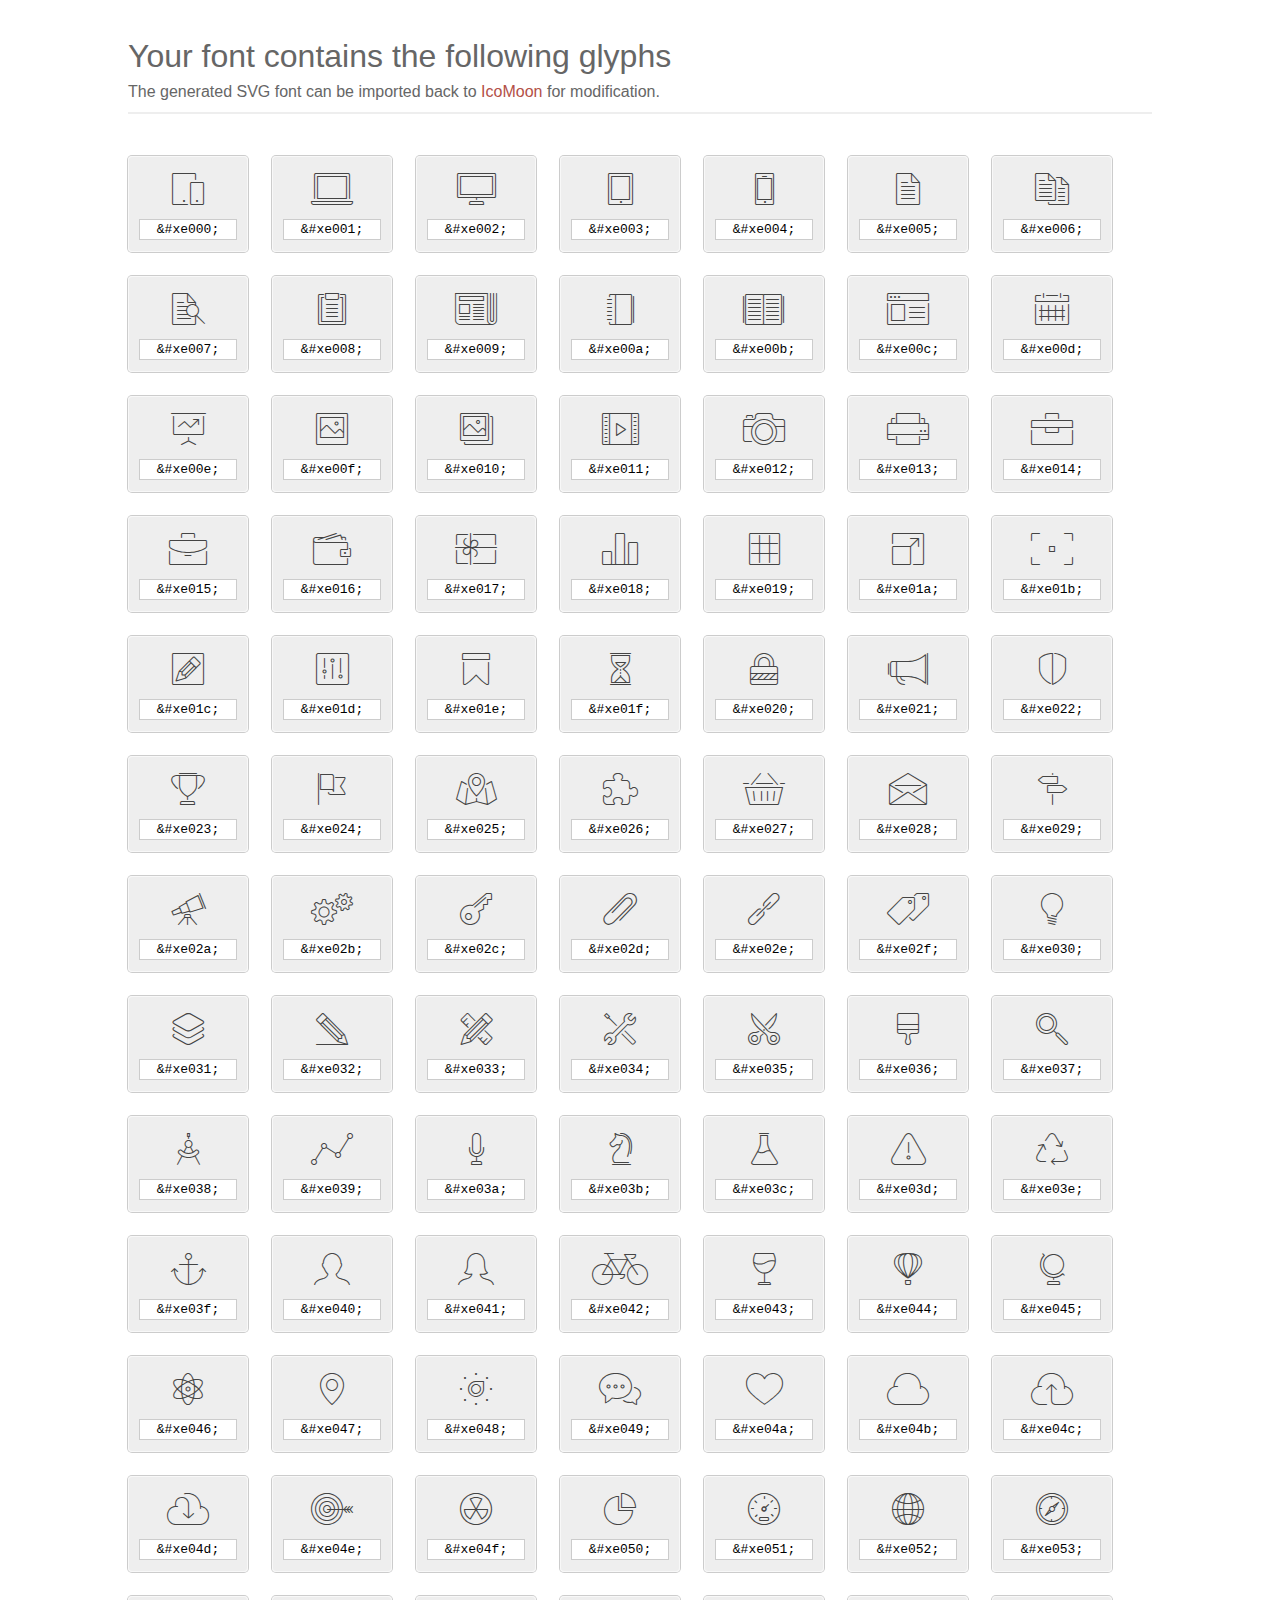
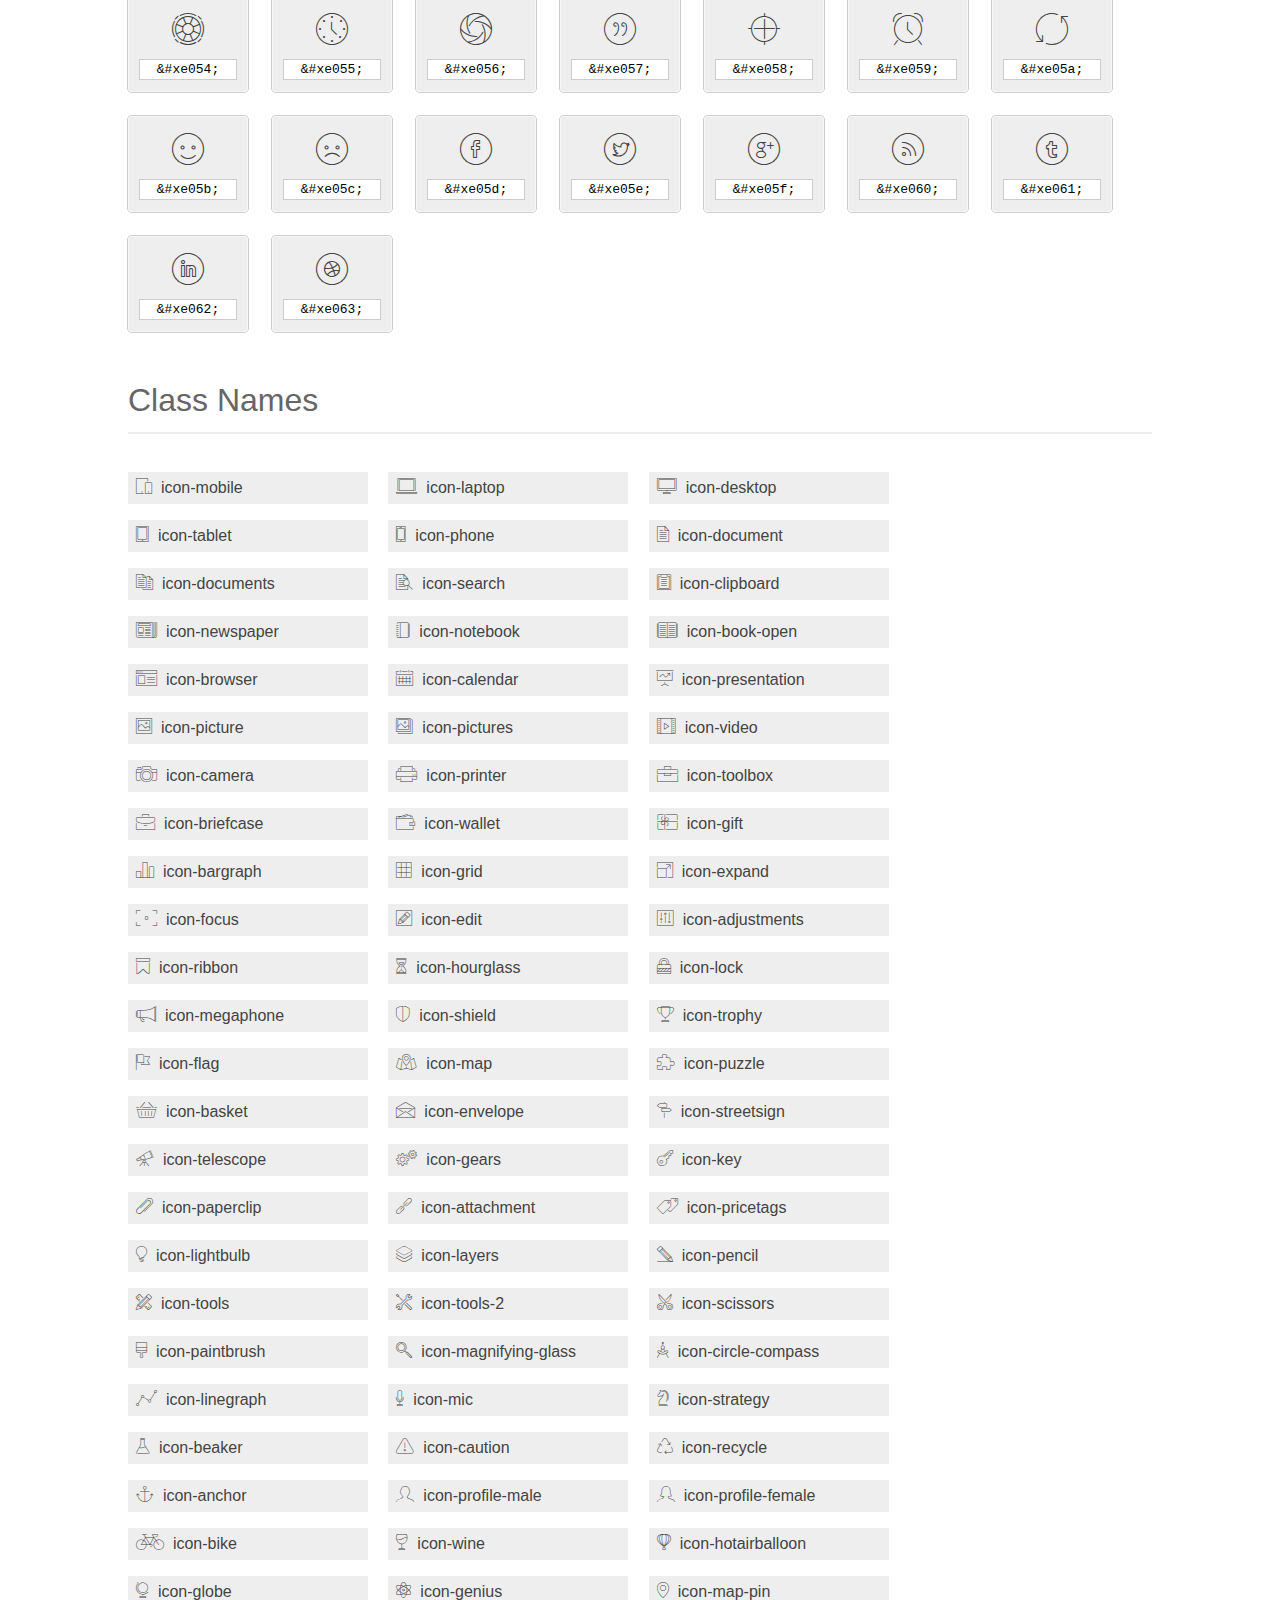
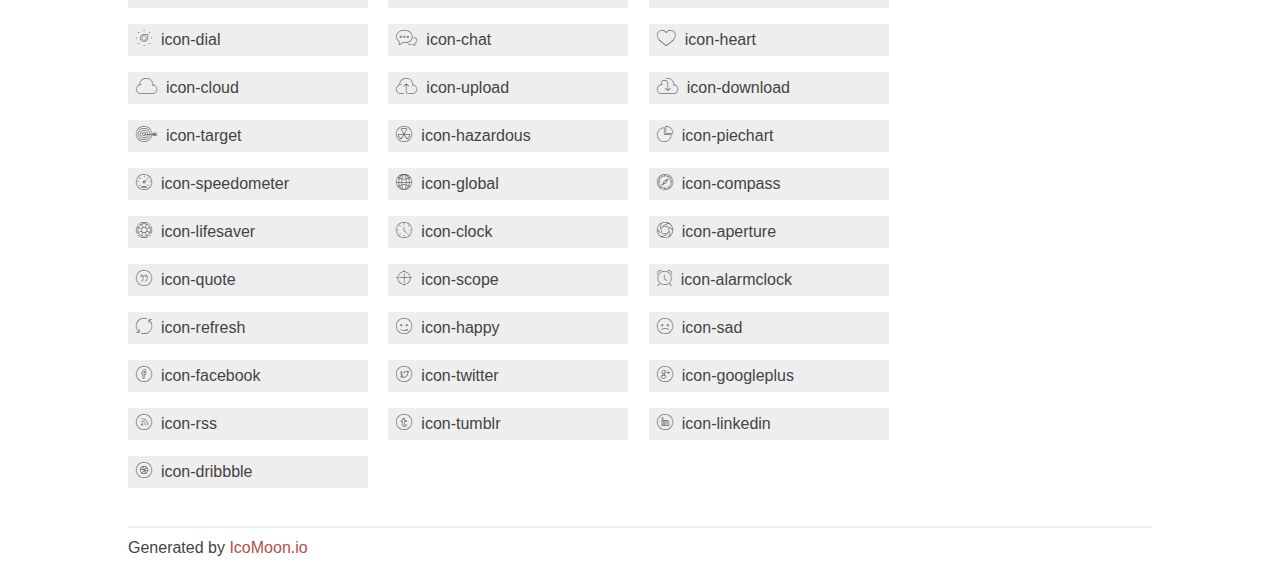
<file: gocargo/fonts/et-line-font/index.html>
<!doctype html>
<html>
<head>
<title>Your Font/Glyphs</title>
<link rel="stylesheet" href="style.css" />
<!--[if lte IE 7]><script src="lte-ie7.js"></script><![endif]-->
<style>
	section, header, footer {display: block;}
	body {
		font-family: sans-serif;
		color: #444;
		line-height: 1.5;
		font-size: 1em;
	}
	* {
		-moz-box-sizing: border-box;
		-webkit-box-sizing: border-box;
		box-sizing: border-box;
		margin: 0;
		padding: 0;
	}
	.glyph {
		font-size: 16px;
		float: left;
		text-align: center;
		background: #eee;
		padding: .75em;
		margin: .75em 1.5em .75em 0;
		width: 7.5em;
		border-radius: .25em;
		box-shadow: inset 0 0 0 1px #f8f8f8, 0 0 0 1px #CCC;
	}
	.glyph input {
		font-family: consolas, monospace;
		font-size: 13px;
		width: 100%;
		text-align: center;
		border: 0;
		box-shadow: 0 0 0 1px #ccc;
		padding: .125em;
	}
	.w-main {
		width: 80%;
	}
	.centered {
		margin-left: auto;
		margin-right: auto;
	}
	.fs1 {
		font-size: 2em;
	}
	header {
		margin: 2em 0;
		padding-bottom: .5em;
		color: #666;
		box-shadow: 0 2px #eee;
	}
	header h1 {
		font-size: 2em;
		font-weight: normal;
	}
	.clearfix:before, .clearfix:after { content: ""; display: table; }
	.clearfix:after, .clear { clear: both; }
	footer {
		margin-top: 2em;
		padding: .5em 0;
		box-shadow: 0 -2px #eee;
	}
	a, a:visited {
		color: #B35047;
		text-decoration: none;
	}
	a:hover, a:focus {color: #000;}
	.box1 {
		font-size: 16px;
		display: inline-block;
		width: 15em;
		padding: .25em .5em;
		background: #eee;
		margin: .5em 1em .5em 0;
	}
</style>
</head>
<body>
	<div class="w-main centered">
	<section class="mtm clearfix" id="glyphs">
	<header>
		<h1>Your font contains the following glyphs</h1>
		<p>The generated SVG font can be imported back to <a href="http://icomoon.io/app">IcoMoon</a> for modification.</p>
	</header>
	<div class="glyph">
		<div class="fs1" aria-hidden="true" data-icon="&#xe000;"></div>
		<input type="text" readonly="readonly" value="&amp;#xe000;" />
	</div>
	<div class="glyph">
		<div class="fs1" aria-hidden="true" data-icon="&#xe001;"></div>
		<input type="text" readonly="readonly" value="&amp;#xe001;" />
	</div>
	<div class="glyph">
		<div class="fs1" aria-hidden="true" data-icon="&#xe002;"></div>
		<input type="text" readonly="readonly" value="&amp;#xe002;" />
	</div>
	<div class="glyph">
		<div class="fs1" aria-hidden="true" data-icon="&#xe003;"></div>
		<input type="text" readonly="readonly" value="&amp;#xe003;" />
	</div>
	<div class="glyph">
		<div class="fs1" aria-hidden="true" data-icon="&#xe004;"></div>
		<input type="text" readonly="readonly" value="&amp;#xe004;" />
	</div>
	<div class="glyph">
		<div class="fs1" aria-hidden="true" data-icon="&#xe005;"></div>
		<input type="text" readonly="readonly" value="&amp;#xe005;" />
	</div>
	<div class="glyph">
		<div class="fs1" aria-hidden="true" data-icon="&#xe006;"></div>
		<input type="text" readonly="readonly" value="&amp;#xe006;" />
	</div>
	<div class="glyph">
		<div class="fs1" aria-hidden="true" data-icon="&#xe007;"></div>
		<input type="text" readonly="readonly" value="&amp;#xe007;" />
	</div>
	<div class="glyph">
		<div class="fs1" aria-hidden="true" data-icon="&#xe008;"></div>
		<input type="text" readonly="readonly" value="&amp;#xe008;" />
	</div>
	<div class="glyph">
		<div class="fs1" aria-hidden="true" data-icon="&#xe009;"></div>
		<input type="text" readonly="readonly" value="&amp;#xe009;" />
	</div>
	<div class="glyph">
		<div class="fs1" aria-hidden="true" data-icon="&#xe00a;"></div>
		<input type="text" readonly="readonly" value="&amp;#xe00a;" />
	</div>
	<div class="glyph">
		<div class="fs1" aria-hidden="true" data-icon="&#xe00b;"></div>
		<input type="text" readonly="readonly" value="&amp;#xe00b;" />
	</div>
	<div class="glyph">
		<div class="fs1" aria-hidden="true" data-icon="&#xe00c;"></div>
		<input type="text" readonly="readonly" value="&amp;#xe00c;" />
	</div>
	<div class="glyph">
		<div class="fs1" aria-hidden="true" data-icon="&#xe00d;"></div>
		<input type="text" readonly="readonly" value="&amp;#xe00d;" />
	</div>
	<div class="glyph">
		<div class="fs1" aria-hidden="true" data-icon="&#xe00e;"></div>
		<input type="text" readonly="readonly" value="&amp;#xe00e;" />
	</div>
	<div class="glyph">
		<div class="fs1" aria-hidden="true" data-icon="&#xe00f;"></div>
		<input type="text" readonly="readonly" value="&amp;#xe00f;" />
	</div>
	<div class="glyph">
		<div class="fs1" aria-hidden="true" data-icon="&#xe010;"></div>
		<input type="text" readonly="readonly" value="&amp;#xe010;" />
	</div>
	<div class="glyph">
		<div class="fs1" aria-hidden="true" data-icon="&#xe011;"></div>
		<input type="text" readonly="readonly" value="&amp;#xe011;" />
	</div>
	<div class="glyph">
		<div class="fs1" aria-hidden="true" data-icon="&#xe012;"></div>
		<input type="text" readonly="readonly" value="&amp;#xe012;" />
	</div>
	<div class="glyph">
		<div class="fs1" aria-hidden="true" data-icon="&#xe013;"></div>
		<input type="text" readonly="readonly" value="&amp;#xe013;" />
	</div>
	<div class="glyph">
		<div class="fs1" aria-hidden="true" data-icon="&#xe014;"></div>
		<input type="text" readonly="readonly" value="&amp;#xe014;" />
	</div>
	<div class="glyph">
		<div class="fs1" aria-hidden="true" data-icon="&#xe015;"></div>
		<input type="text" readonly="readonly" value="&amp;#xe015;" />
	</div>
	<div class="glyph">
		<div class="fs1" aria-hidden="true" data-icon="&#xe016;"></div>
		<input type="text" readonly="readonly" value="&amp;#xe016;" />
	</div>
	<div class="glyph">
		<div class="fs1" aria-hidden="true" data-icon="&#xe017;"></div>
		<input type="text" readonly="readonly" value="&amp;#xe017;" />
	</div>
	<div class="glyph">
		<div class="fs1" aria-hidden="true" data-icon="&#xe018;"></div>
		<input type="text" readonly="readonly" value="&amp;#xe018;" />
	</div>
	<div class="glyph">
		<div class="fs1" aria-hidden="true" data-icon="&#xe019;"></div>
		<input type="text" readonly="readonly" value="&amp;#xe019;" />
	</div>
	<div class="glyph">
		<div class="fs1" aria-hidden="true" data-icon="&#xe01a;"></div>
		<input type="text" readonly="readonly" value="&amp;#xe01a;" />
	</div>
	<div class="glyph">
		<div class="fs1" aria-hidden="true" data-icon="&#xe01b;"></div>
		<input type="text" readonly="readonly" value="&amp;#xe01b;" />
	</div>
	<div class="glyph">
		<div class="fs1" aria-hidden="true" data-icon="&#xe01c;"></div>
		<input type="text" readonly="readonly" value="&amp;#xe01c;" />
	</div>
	<div class="glyph">
		<div class="fs1" aria-hidden="true" data-icon="&#xe01d;"></div>
		<input type="text" readonly="readonly" value="&amp;#xe01d;" />
	</div>
	<div class="glyph">
		<div class="fs1" aria-hidden="true" data-icon="&#xe01e;"></div>
		<input type="text" readonly="readonly" value="&amp;#xe01e;" />
	</div>
	<div class="glyph">
		<div class="fs1" aria-hidden="true" data-icon="&#xe01f;"></div>
		<input type="text" readonly="readonly" value="&amp;#xe01f;" />
	</div>
	<div class="glyph">
		<div class="fs1" aria-hidden="true" data-icon="&#xe020;"></div>
		<input type="text" readonly="readonly" value="&amp;#xe020;" />
	</div>
	<div class="glyph">
		<div class="fs1" aria-hidden="true" data-icon="&#xe021;"></div>
		<input type="text" readonly="readonly" value="&amp;#xe021;" />
	</div>
	<div class="glyph">
		<div class="fs1" aria-hidden="true" data-icon="&#xe022;"></div>
		<input type="text" readonly="readonly" value="&amp;#xe022;" />
	</div>
	<div class="glyph">
		<div class="fs1" aria-hidden="true" data-icon="&#xe023;"></div>
		<input type="text" readonly="readonly" value="&amp;#xe023;" />
	</div>
	<div class="glyph">
		<div class="fs1" aria-hidden="true" data-icon="&#xe024;"></div>
		<input type="text" readonly="readonly" value="&amp;#xe024;" />
	</div>
	<div class="glyph">
		<div class="fs1" aria-hidden="true" data-icon="&#xe025;"></div>
		<input type="text" readonly="readonly" value="&amp;#xe025;" />
	</div>
	<div class="glyph">
		<div class="fs1" aria-hidden="true" data-icon="&#xe026;"></div>
		<input type="text" readonly="readonly" value="&amp;#xe026;" />
	</div>
	<div class="glyph">
		<div class="fs1" aria-hidden="true" data-icon="&#xe027;"></div>
		<input type="text" readonly="readonly" value="&amp;#xe027;" />
	</div>
	<div class="glyph">
		<div class="fs1" aria-hidden="true" data-icon="&#xe028;"></div>
		<input type="text" readonly="readonly" value="&amp;#xe028;" />
	</div>
	<div class="glyph">
		<div class="fs1" aria-hidden="true" data-icon="&#xe029;"></div>
		<input type="text" readonly="readonly" value="&amp;#xe029;" />
	</div>
	<div class="glyph">
		<div class="fs1" aria-hidden="true" data-icon="&#xe02a;"></div>
		<input type="text" readonly="readonly" value="&amp;#xe02a;" />
	</div>
	<div class="glyph">
		<div class="fs1" aria-hidden="true" data-icon="&#xe02b;"></div>
		<input type="text" readonly="readonly" value="&amp;#xe02b;" />
	</div>
	<div class="glyph">
		<div class="fs1" aria-hidden="true" data-icon="&#xe02c;"></div>
		<input type="text" readonly="readonly" value="&amp;#xe02c;" />
	</div>
	<div class="glyph">
		<div class="fs1" aria-hidden="true" data-icon="&#xe02d;"></div>
		<input type="text" readonly="readonly" value="&amp;#xe02d;" />
	</div>
	<div class="glyph">
		<div class="fs1" aria-hidden="true" data-icon="&#xe02e;"></div>
		<input type="text" readonly="readonly" value="&amp;#xe02e;" />
	</div>
	<div class="glyph">
		<div class="fs1" aria-hidden="true" data-icon="&#xe02f;"></div>
		<input type="text" readonly="readonly" value="&amp;#xe02f;" />
	</div>
	<div class="glyph">
		<div class="fs1" aria-hidden="true" data-icon="&#xe030;"></div>
		<input type="text" readonly="readonly" value="&amp;#xe030;" />
	</div>
	<div class="glyph">
		<div class="fs1" aria-hidden="true" data-icon="&#xe031;"></div>
		<input type="text" readonly="readonly" value="&amp;#xe031;" />
	</div>
	<div class="glyph">
		<div class="fs1" aria-hidden="true" data-icon="&#xe032;"></div>
		<input type="text" readonly="readonly" value="&amp;#xe032;" />
	</div>
	<div class="glyph">
		<div class="fs1" aria-hidden="true" data-icon="&#xe033;"></div>
		<input type="text" readonly="readonly" value="&amp;#xe033;" />
	</div>
	<div class="glyph">
		<div class="fs1" aria-hidden="true" data-icon="&#xe034;"></div>
		<input type="text" readonly="readonly" value="&amp;#xe034;" />
	</div>
	<div class="glyph">
		<div class="fs1" aria-hidden="true" data-icon="&#xe035;"></div>
		<input type="text" readonly="readonly" value="&amp;#xe035;" />
	</div>
	<div class="glyph">
		<div class="fs1" aria-hidden="true" data-icon="&#xe036;"></div>
		<input type="text" readonly="readonly" value="&amp;#xe036;" />
	</div>
	<div class="glyph">
		<div class="fs1" aria-hidden="true" data-icon="&#xe037;"></div>
		<input type="text" readonly="readonly" value="&amp;#xe037;" />
	</div>
	<div class="glyph">
		<div class="fs1" aria-hidden="true" data-icon="&#xe038;"></div>
		<input type="text" readonly="readonly" value="&amp;#xe038;" />
	</div>
	<div class="glyph">
		<div class="fs1" aria-hidden="true" data-icon="&#xe039;"></div>
		<input type="text" readonly="readonly" value="&amp;#xe039;" />
	</div>
	<div class="glyph">
		<div class="fs1" aria-hidden="true" data-icon="&#xe03a;"></div>
		<input type="text" readonly="readonly" value="&amp;#xe03a;" />
	</div>
	<div class="glyph">
		<div class="fs1" aria-hidden="true" data-icon="&#xe03b;"></div>
		<input type="text" readonly="readonly" value="&amp;#xe03b;" />
	</div>
	<div class="glyph">
		<div class="fs1" aria-hidden="true" data-icon="&#xe03c;"></div>
		<input type="text" readonly="readonly" value="&amp;#xe03c;" />
	</div>
	<div class="glyph">
		<div class="fs1" aria-hidden="true" data-icon="&#xe03d;"></div>
		<input type="text" readonly="readonly" value="&amp;#xe03d;" />
	</div>
	<div class="glyph">
		<div class="fs1" aria-hidden="true" data-icon="&#xe03e;"></div>
		<input type="text" readonly="readonly" value="&amp;#xe03e;" />
	</div>
	<div class="glyph">
		<div class="fs1" aria-hidden="true" data-icon="&#xe03f;"></div>
		<input type="text" readonly="readonly" value="&amp;#xe03f;" />
	</div>
	<div class="glyph">
		<div class="fs1" aria-hidden="true" data-icon="&#xe040;"></div>
		<input type="text" readonly="readonly" value="&amp;#xe040;" />
	</div>
	<div class="glyph">
		<div class="fs1" aria-hidden="true" data-icon="&#xe041;"></div>
		<input type="text" readonly="readonly" value="&amp;#xe041;" />
	</div>
	<div class="glyph">
		<div class="fs1" aria-hidden="true" data-icon="&#xe042;"></div>
		<input type="text" readonly="readonly" value="&amp;#xe042;" />
	</div>
	<div class="glyph">
		<div class="fs1" aria-hidden="true" data-icon="&#xe043;"></div>
		<input type="text" readonly="readonly" value="&amp;#xe043;" />
	</div>
	<div class="glyph">
		<div class="fs1" aria-hidden="true" data-icon="&#xe044;"></div>
		<input type="text" readonly="readonly" value="&amp;#xe044;" />
	</div>
	<div class="glyph">
		<div class="fs1" aria-hidden="true" data-icon="&#xe045;"></div>
		<input type="text" readonly="readonly" value="&amp;#xe045;" />
	</div>
	<div class="glyph">
		<div class="fs1" aria-hidden="true" data-icon="&#xe046;"></div>
		<input type="text" readonly="readonly" value="&amp;#xe046;" />
	</div>
	<div class="glyph">
		<div class="fs1" aria-hidden="true" data-icon="&#xe047;"></div>
		<input type="text" readonly="readonly" value="&amp;#xe047;" />
	</div>
	<div class="glyph">
		<div class="fs1" aria-hidden="true" data-icon="&#xe048;"></div>
		<input type="text" readonly="readonly" value="&amp;#xe048;" />
	</div>
	<div class="glyph">
		<div class="fs1" aria-hidden="true" data-icon="&#xe049;"></div>
		<input type="text" readonly="readonly" value="&amp;#xe049;" />
	</div>
	<div class="glyph">
		<div class="fs1" aria-hidden="true" data-icon="&#xe04a;"></div>
		<input type="text" readonly="readonly" value="&amp;#xe04a;" />
	</div>
	<div class="glyph">
		<div class="fs1" aria-hidden="true" data-icon="&#xe04b;"></div>
		<input type="text" readonly="readonly" value="&amp;#xe04b;" />
	</div>
	<div class="glyph">
		<div class="fs1" aria-hidden="true" data-icon="&#xe04c;"></div>
		<input type="text" readonly="readonly" value="&amp;#xe04c;" />
	</div>
	<div class="glyph">
		<div class="fs1" aria-hidden="true" data-icon="&#xe04d;"></div>
		<input type="text" readonly="readonly" value="&amp;#xe04d;" />
	</div>
	<div class="glyph">
		<div class="fs1" aria-hidden="true" data-icon="&#xe04e;"></div>
		<input type="text" readonly="readonly" value="&amp;#xe04e;" />
	</div>
	<div class="glyph">
		<div class="fs1" aria-hidden="true" data-icon="&#xe04f;"></div>
		<input type="text" readonly="readonly" value="&amp;#xe04f;" />
	</div>
	<div class="glyph">
		<div class="fs1" aria-hidden="true" data-icon="&#xe050;"></div>
		<input type="text" readonly="readonly" value="&amp;#xe050;" />
	</div>
	<div class="glyph">
		<div class="fs1" aria-hidden="true" data-icon="&#xe051;"></div>
		<input type="text" readonly="readonly" value="&amp;#xe051;" />
	</div>
	<div class="glyph">
		<div class="fs1" aria-hidden="true" data-icon="&#xe052;"></div>
		<input type="text" readonly="readonly" value="&amp;#xe052;" />
	</div>
	<div class="glyph">
		<div class="fs1" aria-hidden="true" data-icon="&#xe053;"></div>
		<input type="text" readonly="readonly" value="&amp;#xe053;" />
	</div>
	<div class="glyph">
		<div class="fs1" aria-hidden="true" data-icon="&#xe054;"></div>
		<input type="text" readonly="readonly" value="&amp;#xe054;" />
	</div>
	<div class="glyph">
		<div class="fs1" aria-hidden="true" data-icon="&#xe055;"></div>
		<input type="text" readonly="readonly" value="&amp;#xe055;" />
	</div>
	<div class="glyph">
		<div class="fs1" aria-hidden="true" data-icon="&#xe056;"></div>
		<input type="text" readonly="readonly" value="&amp;#xe056;" />
	</div>
	<div class="glyph">
		<div class="fs1" aria-hidden="true" data-icon="&#xe057;"></div>
		<input type="text" readonly="readonly" value="&amp;#xe057;" />
	</div>
	<div class="glyph">
		<div class="fs1" aria-hidden="true" data-icon="&#xe058;"></div>
		<input type="text" readonly="readonly" value="&amp;#xe058;" />
	</div>
	<div class="glyph">
		<div class="fs1" aria-hidden="true" data-icon="&#xe059;"></div>
		<input type="text" readonly="readonly" value="&amp;#xe059;" />
	</div>
	<div class="glyph">
		<div class="fs1" aria-hidden="true" data-icon="&#xe05a;"></div>
		<input type="text" readonly="readonly" value="&amp;#xe05a;" />
	</div>
	<div class="glyph">
		<div class="fs1" aria-hidden="true" data-icon="&#xe05b;"></div>
		<input type="text" readonly="readonly" value="&amp;#xe05b;" />
	</div>
	<div class="glyph">
		<div class="fs1" aria-hidden="true" data-icon="&#xe05c;"></div>
		<input type="text" readonly="readonly" value="&amp;#xe05c;" />
	</div>
	<div class="glyph">
		<div class="fs1" aria-hidden="true" data-icon="&#xe05d;"></div>
		<input type="text" readonly="readonly" value="&amp;#xe05d;" />
	</div>
	<div class="glyph">
		<div class="fs1" aria-hidden="true" data-icon="&#xe05e;"></div>
		<input type="text" readonly="readonly" value="&amp;#xe05e;" />
	</div>
	<div class="glyph">
		<div class="fs1" aria-hidden="true" data-icon="&#xe05f;"></div>
		<input type="text" readonly="readonly" value="&amp;#xe05f;" />
	</div>
	<div class="glyph">
		<div class="fs1" aria-hidden="true" data-icon="&#xe060;"></div>
		<input type="text" readonly="readonly" value="&amp;#xe060;" />
	</div>
	<div class="glyph">
		<div class="fs1" aria-hidden="true" data-icon="&#xe061;"></div>
		<input type="text" readonly="readonly" value="&amp;#xe061;" />
	</div>
	<div class="glyph">
		<div class="fs1" aria-hidden="true" data-icon="&#xe062;"></div>
		<input type="text" readonly="readonly" value="&amp;#xe062;" />
	</div>
	<div class="glyph">
		<div class="fs1" aria-hidden="true" data-icon="&#xe063;"></div>
		<input type="text" readonly="readonly" value="&amp;#xe063;" />
	</div>
	</section>
	<div class="clear"></div>
	<section class="mtm clearfix" id="glyphs">
	<header>
		<h1>Class Names</h1>
	</header>
	<span class="box1">
		<span aria-hidden="true" class="icon-mobile"></span>
		&nbsp;icon-mobile
	</span>
	<span class="box1">
		<span aria-hidden="true" class="icon-laptop"></span>
		&nbsp;icon-laptop
	</span>
	<span class="box1">
		<span aria-hidden="true" class="icon-desktop"></span>
		&nbsp;icon-desktop
	</span>
	<span class="box1">
		<span aria-hidden="true" class="icon-tablet"></span>
		&nbsp;icon-tablet
	</span>
	<span class="box1">
		<span aria-hidden="true" class="icon-phone"></span>
		&nbsp;icon-phone
	</span>
	<span class="box1">
		<span aria-hidden="true" class="icon-document"></span>
		&nbsp;icon-document
	</span>
	<span class="box1">
		<span aria-hidden="true" class="icon-documents"></span>
		&nbsp;icon-documents
	</span>
	<span class="box1">
		<span aria-hidden="true" class="icon-search"></span>
		&nbsp;icon-search
	</span>
	<span class="box1">
		<span aria-hidden="true" class="icon-clipboard"></span>
		&nbsp;icon-clipboard
	</span>
	<span class="box1">
		<span aria-hidden="true" class="icon-newspaper"></span>
		&nbsp;icon-newspaper
	</span>
	<span class="box1">
		<span aria-hidden="true" class="icon-notebook"></span>
		&nbsp;icon-notebook
	</span>
	<span class="box1">
		<span aria-hidden="true" class="icon-book-open"></span>
		&nbsp;icon-book-open
	</span>
	<span class="box1">
		<span aria-hidden="true" class="icon-browser"></span>
		&nbsp;icon-browser
	</span>
	<span class="box1">
		<span aria-hidden="true" class="icon-calendar"></span>
		&nbsp;icon-calendar
	</span>
	<span class="box1">
		<span aria-hidden="true" class="icon-presentation"></span>
		&nbsp;icon-presentation
	</span>
	<span class="box1">
		<span aria-hidden="true" class="icon-picture"></span>
		&nbsp;icon-picture
	</span>
	<span class="box1">
		<span aria-hidden="true" class="icon-pictures"></span>
		&nbsp;icon-pictures
	</span>
	<span class="box1">
		<span aria-hidden="true" class="icon-video"></span>
		&nbsp;icon-video
	</span>
	<span class="box1">
		<span aria-hidden="true" class="icon-camera"></span>
		&nbsp;icon-camera
	</span>
	<span class="box1">
		<span aria-hidden="true" class="icon-printer"></span>
		&nbsp;icon-printer
	</span>
	<span class="box1">
		<span aria-hidden="true" class="icon-toolbox"></span>
		&nbsp;icon-toolbox
	</span>
	<span class="box1">
		<span aria-hidden="true" class="icon-briefcase"></span>
		&nbsp;icon-briefcase
	</span>
	<span class="box1">
		<span aria-hidden="true" class="icon-wallet"></span>
		&nbsp;icon-wallet
	</span>
	<span class="box1">
		<span aria-hidden="true" class="icon-gift"></span>
		&nbsp;icon-gift
	</span>
	<span class="box1">
		<span aria-hidden="true" class="icon-bargraph"></span>
		&nbsp;icon-bargraph
	</span>
	<span class="box1">
		<span aria-hidden="true" class="icon-grid"></span>
		&nbsp;icon-grid
	</span>
	<span class="box1">
		<span aria-hidden="true" class="icon-expand"></span>
		&nbsp;icon-expand
	</span>
	<span class="box1">
		<span aria-hidden="true" class="icon-focus"></span>
		&nbsp;icon-focus
	</span>
	<span class="box1">
		<span aria-hidden="true" class="icon-edit"></span>
		&nbsp;icon-edit
	</span>
	<span class="box1">
		<span aria-hidden="true" class="icon-adjustments"></span>
		&nbsp;icon-adjustments
	</span>
	<span class="box1">
		<span aria-hidden="true" class="icon-ribbon"></span>
		&nbsp;icon-ribbon
	</span>
	<span class="box1">
		<span aria-hidden="true" class="icon-hourglass"></span>
		&nbsp;icon-hourglass
	</span>
	<span class="box1">
		<span aria-hidden="true" class="icon-lock"></span>
		&nbsp;icon-lock
	</span>
	<span class="box1">
		<span aria-hidden="true" class="icon-megaphone"></span>
		&nbsp;icon-megaphone
	</span>
	<span class="box1">
		<span aria-hidden="true" class="icon-shield"></span>
		&nbsp;icon-shield
	</span>
	<span class="box1">
		<span aria-hidden="true" class="icon-trophy"></span>
		&nbsp;icon-trophy
	</span>
	<span class="box1">
		<span aria-hidden="true" class="icon-flag"></span>
		&nbsp;icon-flag
	</span>
	<span class="box1">
		<span aria-hidden="true" class="icon-map"></span>
		&nbsp;icon-map
	</span>
	<span class="box1">
		<span aria-hidden="true" class="icon-puzzle"></span>
		&nbsp;icon-puzzle
	</span>
	<span class="box1">
		<span aria-hidden="true" class="icon-basket"></span>
		&nbsp;icon-basket
	</span>
	<span class="box1">
		<span aria-hidden="true" class="icon-envelope"></span>
		&nbsp;icon-envelope
	</span>
	<span class="box1">
		<span aria-hidden="true" class="icon-streetsign"></span>
		&nbsp;icon-streetsign
	</span>
	<span class="box1">
		<span aria-hidden="true" class="icon-telescope"></span>
		&nbsp;icon-telescope
	</span>
	<span class="box1">
		<span aria-hidden="true" class="icon-gears"></span>
		&nbsp;icon-gears
	</span>
	<span class="box1">
		<span aria-hidden="true" class="icon-key"></span>
		&nbsp;icon-key
	</span>
	<span class="box1">
		<span aria-hidden="true" class="icon-paperclip"></span>
		&nbsp;icon-paperclip
	</span>
	<span class="box1">
		<span aria-hidden="true" class="icon-attachment"></span>
		&nbsp;icon-attachment
	</span>
	<span class="box1">
		<span aria-hidden="true" class="icon-pricetags"></span>
		&nbsp;icon-pricetags
	</span>
	<span class="box1">
		<span aria-hidden="true" class="icon-lightbulb"></span>
		&nbsp;icon-lightbulb
	</span>
	<span class="box1">
		<span aria-hidden="true" class="icon-layers"></span>
		&nbsp;icon-layers
	</span>
	<span class="box1">
		<span aria-hidden="true" class="icon-pencil"></span>
		&nbsp;icon-pencil
	</span>
	<span class="box1">
		<span aria-hidden="true" class="icon-tools"></span>
		&nbsp;icon-tools
	</span>
	<span class="box1">
		<span aria-hidden="true" class="icon-tools-2"></span>
		&nbsp;icon-tools-2
	</span>
	<span class="box1">
		<span aria-hidden="true" class="icon-scissors"></span>
		&nbsp;icon-scissors
	</span>
	<span class="box1">
		<span aria-hidden="true" class="icon-paintbrush"></span>
		&nbsp;icon-paintbrush
	</span>
	<span class="box1">
		<span aria-hidden="true" class="icon-magnifying-glass"></span>
		&nbsp;icon-magnifying-glass
	</span>
	<span class="box1">
		<span aria-hidden="true" class="icon-circle-compass"></span>
		&nbsp;icon-circle-compass
	</span>
	<span class="box1">
		<span aria-hidden="true" class="icon-linegraph"></span>
		&nbsp;icon-linegraph
	</span>
	<span class="box1">
		<span aria-hidden="true" class="icon-mic"></span>
		&nbsp;icon-mic
	</span>
	<span class="box1">
		<span aria-hidden="true" class="icon-strategy"></span>
		&nbsp;icon-strategy
	</span>
	<span class="box1">
		<span aria-hidden="true" class="icon-beaker"></span>
		&nbsp;icon-beaker
	</span>
	<span class="box1">
		<span aria-hidden="true" class="icon-caution"></span>
		&nbsp;icon-caution
	</span>
	<span class="box1">
		<span aria-hidden="true" class="icon-recycle"></span>
		&nbsp;icon-recycle
	</span>
	<span class="box1">
		<span aria-hidden="true" class="icon-anchor"></span>
		&nbsp;icon-anchor
	</span>
	<span class="box1">
		<span aria-hidden="true" class="icon-profile-male"></span>
		&nbsp;icon-profile-male
	</span>
	<span class="box1">
		<span aria-hidden="true" class="icon-profile-female"></span>
		&nbsp;icon-profile-female
	</span>
	<span class="box1">
		<span aria-hidden="true" class="icon-bike"></span>
		&nbsp;icon-bike
	</span>
	<span class="box1">
		<span aria-hidden="true" class="icon-wine"></span>
		&nbsp;icon-wine
	</span>
	<span class="box1">
		<span aria-hidden="true" class="icon-hotairballoon"></span>
		&nbsp;icon-hotairballoon
	</span>
	<span class="box1">
		<span aria-hidden="true" class="icon-globe"></span>
		&nbsp;icon-globe
	</span>
	<span class="box1">
		<span aria-hidden="true" class="icon-genius"></span>
		&nbsp;icon-genius
	</span>
	<span class="box1">
		<span aria-hidden="true" class="icon-map-pin"></span>
		&nbsp;icon-map-pin
	</span>
	<span class="box1">
		<span aria-hidden="true" class="icon-dial"></span>
		&nbsp;icon-dial
	</span>
	<span class="box1">
		<span aria-hidden="true" class="icon-chat"></span>
		&nbsp;icon-chat
	</span>
	<span class="box1">
		<span aria-hidden="true" class="icon-heart"></span>
		&nbsp;icon-heart
	</span>
	<span class="box1">
		<span aria-hidden="true" class="icon-cloud"></span>
		&nbsp;icon-cloud
	</span>
	<span class="box1">
		<span aria-hidden="true" class="icon-upload"></span>
		&nbsp;icon-upload
	</span>
	<span class="box1">
		<span aria-hidden="true" class="icon-download"></span>
		&nbsp;icon-download
	</span>
	<span class="box1">
		<span aria-hidden="true" class="icon-target"></span>
		&nbsp;icon-target
	</span>
	<span class="box1">
		<span aria-hidden="true" class="icon-hazardous"></span>
		&nbsp;icon-hazardous
	</span>
	<span class="box1">
		<span aria-hidden="true" class="icon-piechart"></span>
		&nbsp;icon-piechart
	</span>
	<span class="box1">
		<span aria-hidden="true" class="icon-speedometer"></span>
		&nbsp;icon-speedometer
	</span>
	<span class="box1">
		<span aria-hidden="true" class="icon-global"></span>
		&nbsp;icon-global
	</span>
	<span class="box1">
		<span aria-hidden="true" class="icon-compass"></span>
		&nbsp;icon-compass
	</span>
	<span class="box1">
		<span aria-hidden="true" class="icon-lifesaver"></span>
		&nbsp;icon-lifesaver
	</span>
	<span class="box1">
		<span aria-hidden="true" class="icon-clock"></span>
		&nbsp;icon-clock
	</span>
	<span class="box1">
		<span aria-hidden="true" class="icon-aperture"></span>
		&nbsp;icon-aperture
	</span>
	<span class="box1">
		<span aria-hidden="true" class="icon-quote"></span>
		&nbsp;icon-quote
	</span>
	<span class="box1">
		<span aria-hidden="true" class="icon-scope"></span>
		&nbsp;icon-scope
	</span>
	<span class="box1">
		<span aria-hidden="true" class="icon-alarmclock"></span>
		&nbsp;icon-alarmclock
	</span>
	<span class="box1">
		<span aria-hidden="true" class="icon-refresh"></span>
		&nbsp;icon-refresh
	</span>
	<span class="box1">
		<span aria-hidden="true" class="icon-happy"></span>
		&nbsp;icon-happy
	</span>
	<span class="box1">
		<span aria-hidden="true" class="icon-sad"></span>
		&nbsp;icon-sad
	</span>
	<span class="box1">
		<span aria-hidden="true" class="icon-facebook"></span>
		&nbsp;icon-facebook
	</span>
	<span class="box1">
		<span aria-hidden="true" class="icon-twitter"></span>
		&nbsp;icon-twitter
	</span>
	<span class="box1">
		<span aria-hidden="true" class="icon-googleplus"></span>
		&nbsp;icon-googleplus
	</span>
	<span class="box1">
		<span aria-hidden="true" class="icon-rss"></span>
		&nbsp;icon-rss
	</span>
	<span class="box1">
		<span aria-hidden="true" class="icon-tumblr"></span>
		&nbsp;icon-tumblr
	</span>
	<span class="box1">
		<span aria-hidden="true" class="icon-linkedin"></span>
		&nbsp;icon-linkedin
	</span>
	<span class="box1">
		<span aria-hidden="true" class="icon-dribbble"></span>
		&nbsp;icon-dribbble
	</span>
	</section>
	<footer>
		<p>Generated by <a href="http://icomoon.io">IcoMoon.io</a></p>
	</footer>
	</div>
	<script>
	document.getElementById("glyphs").addEventListener("click", function(e) {
		var target = e.target;
		if (target.tagName === "INPUT") {
			target.select();
		}
	});
	</script>
</body>
</html>
</file>
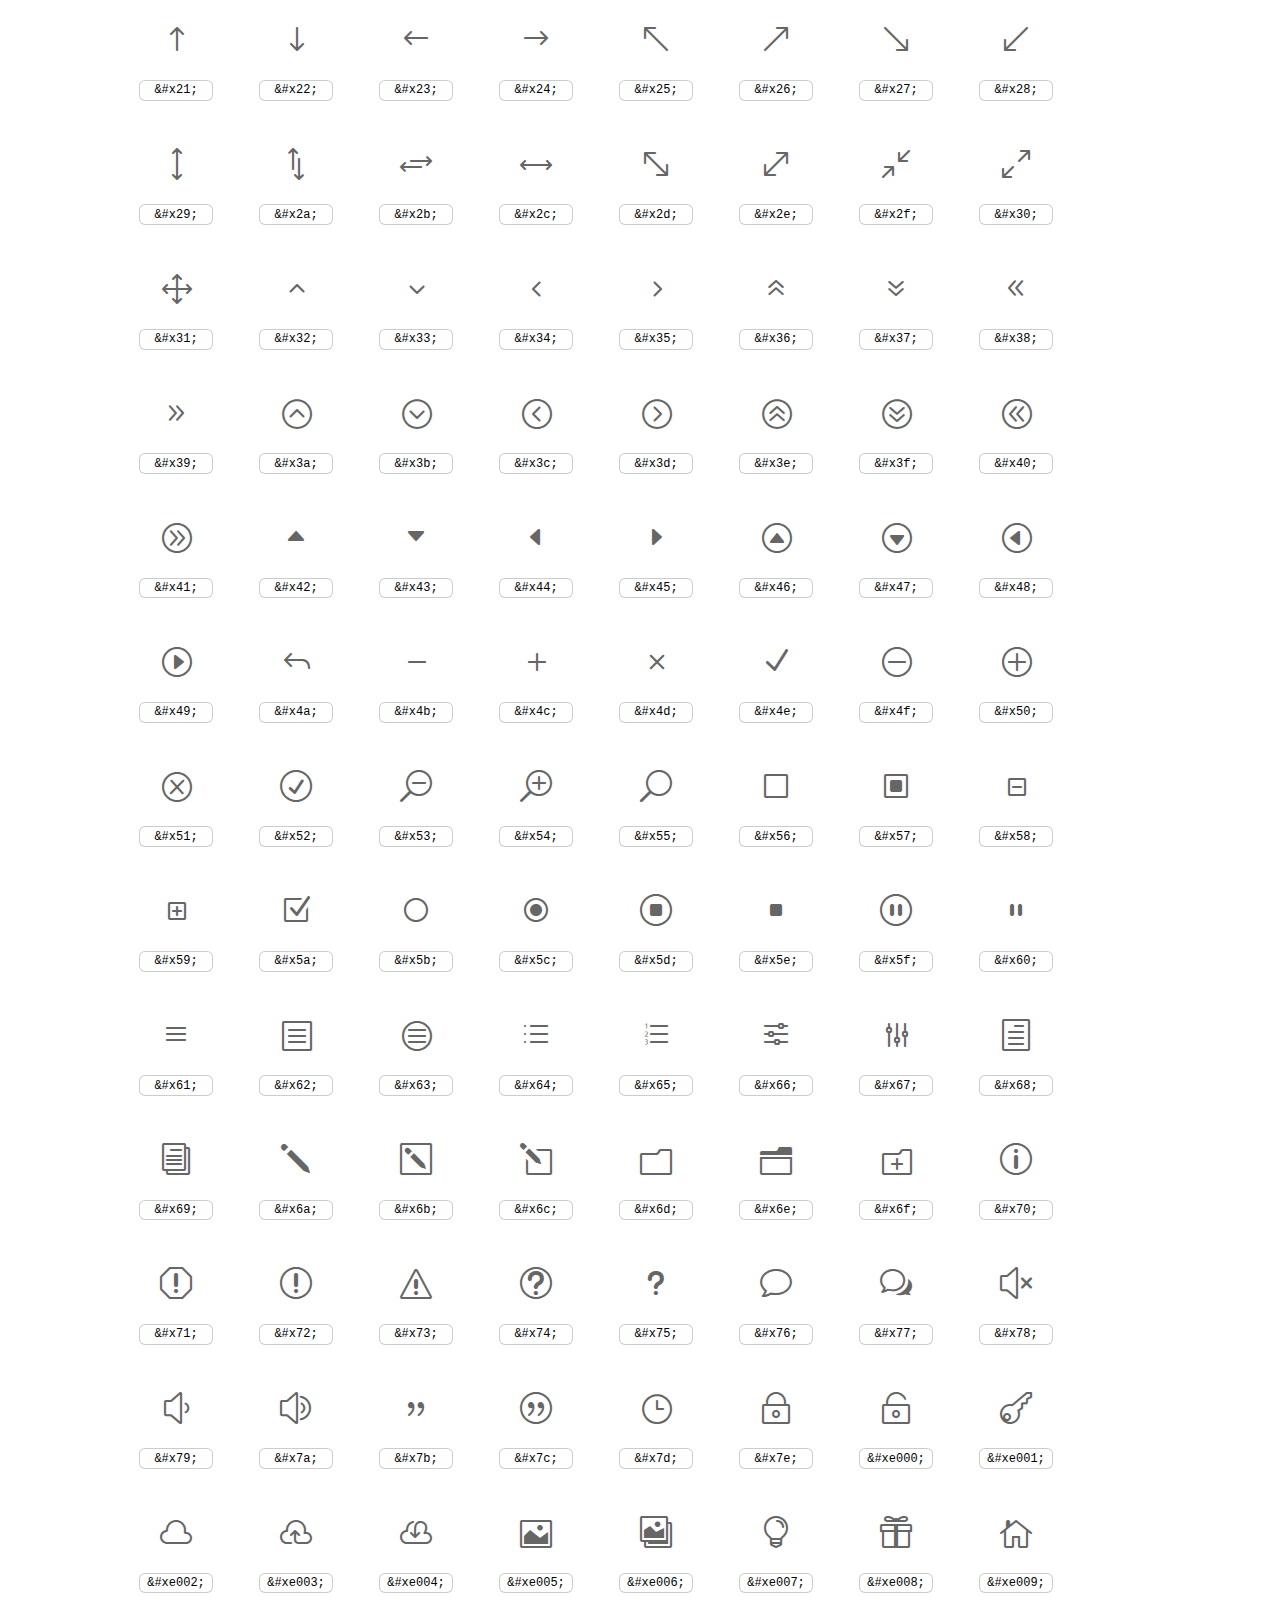
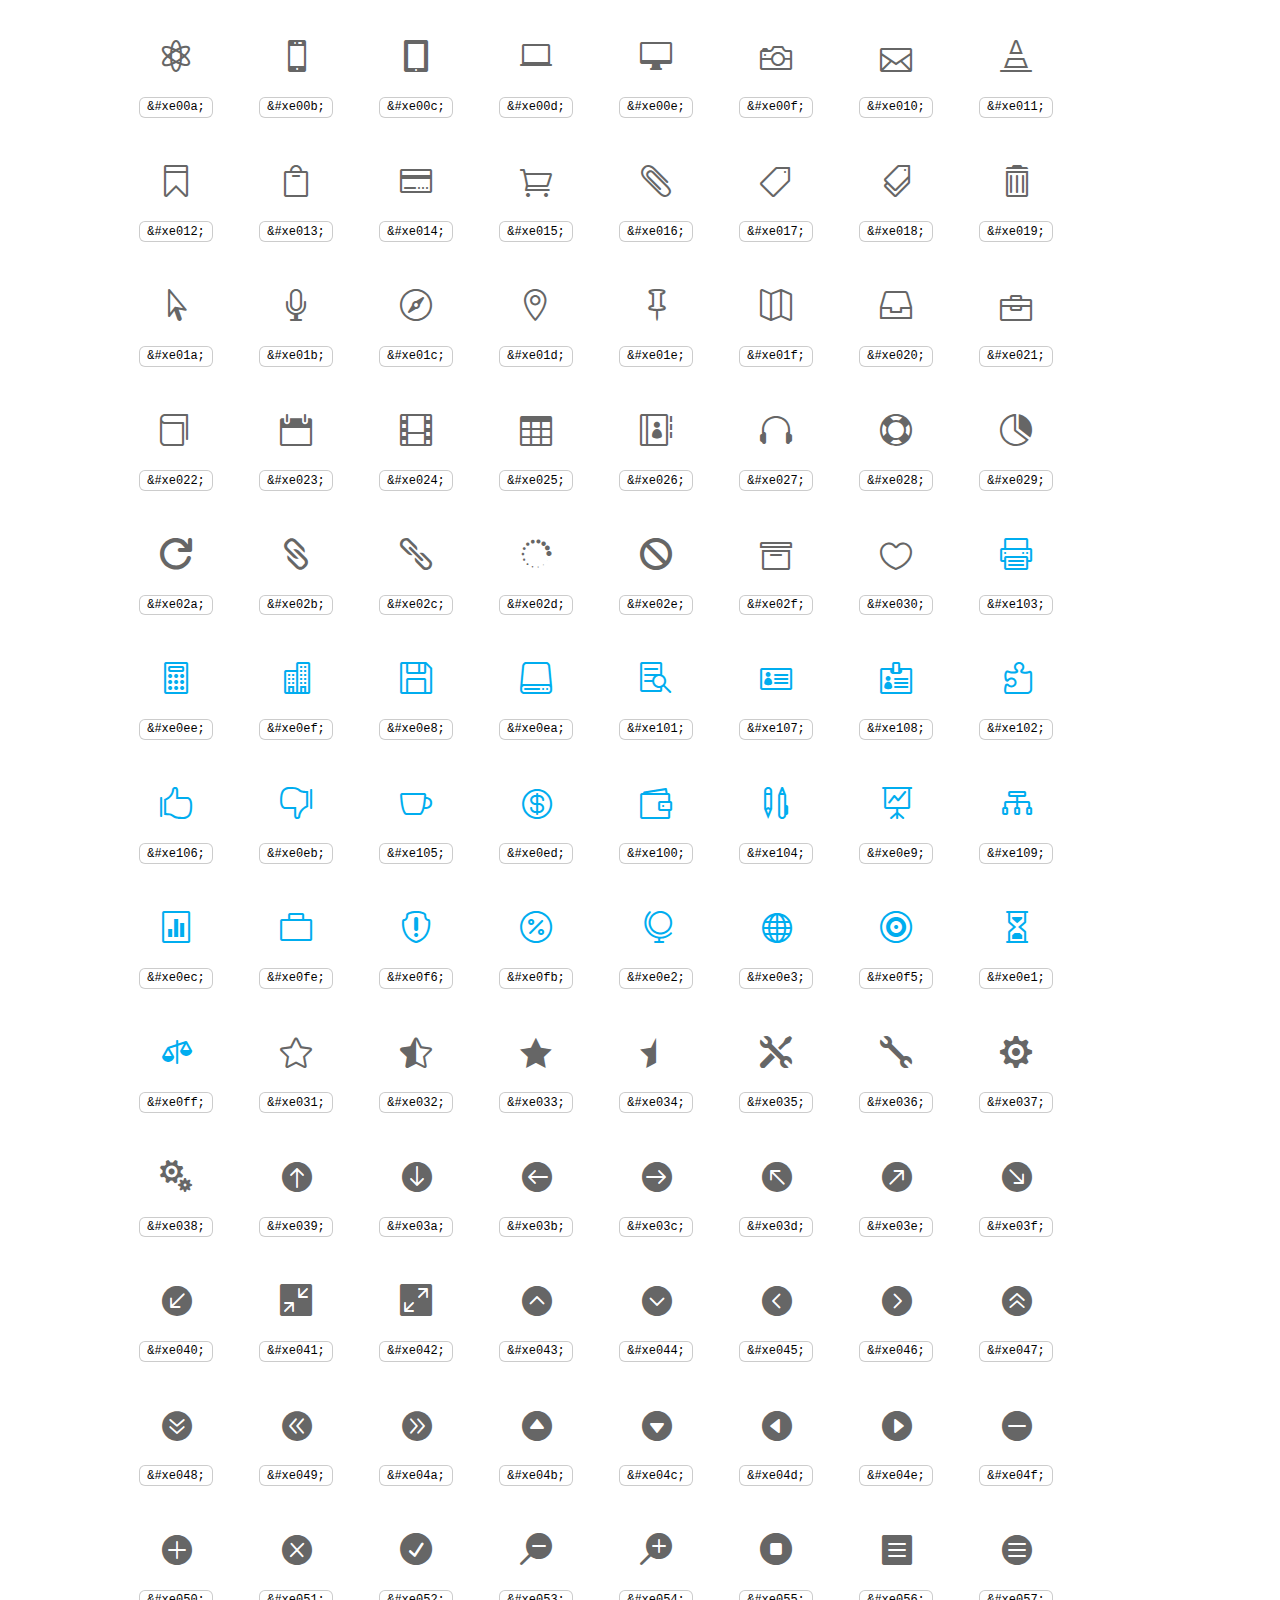
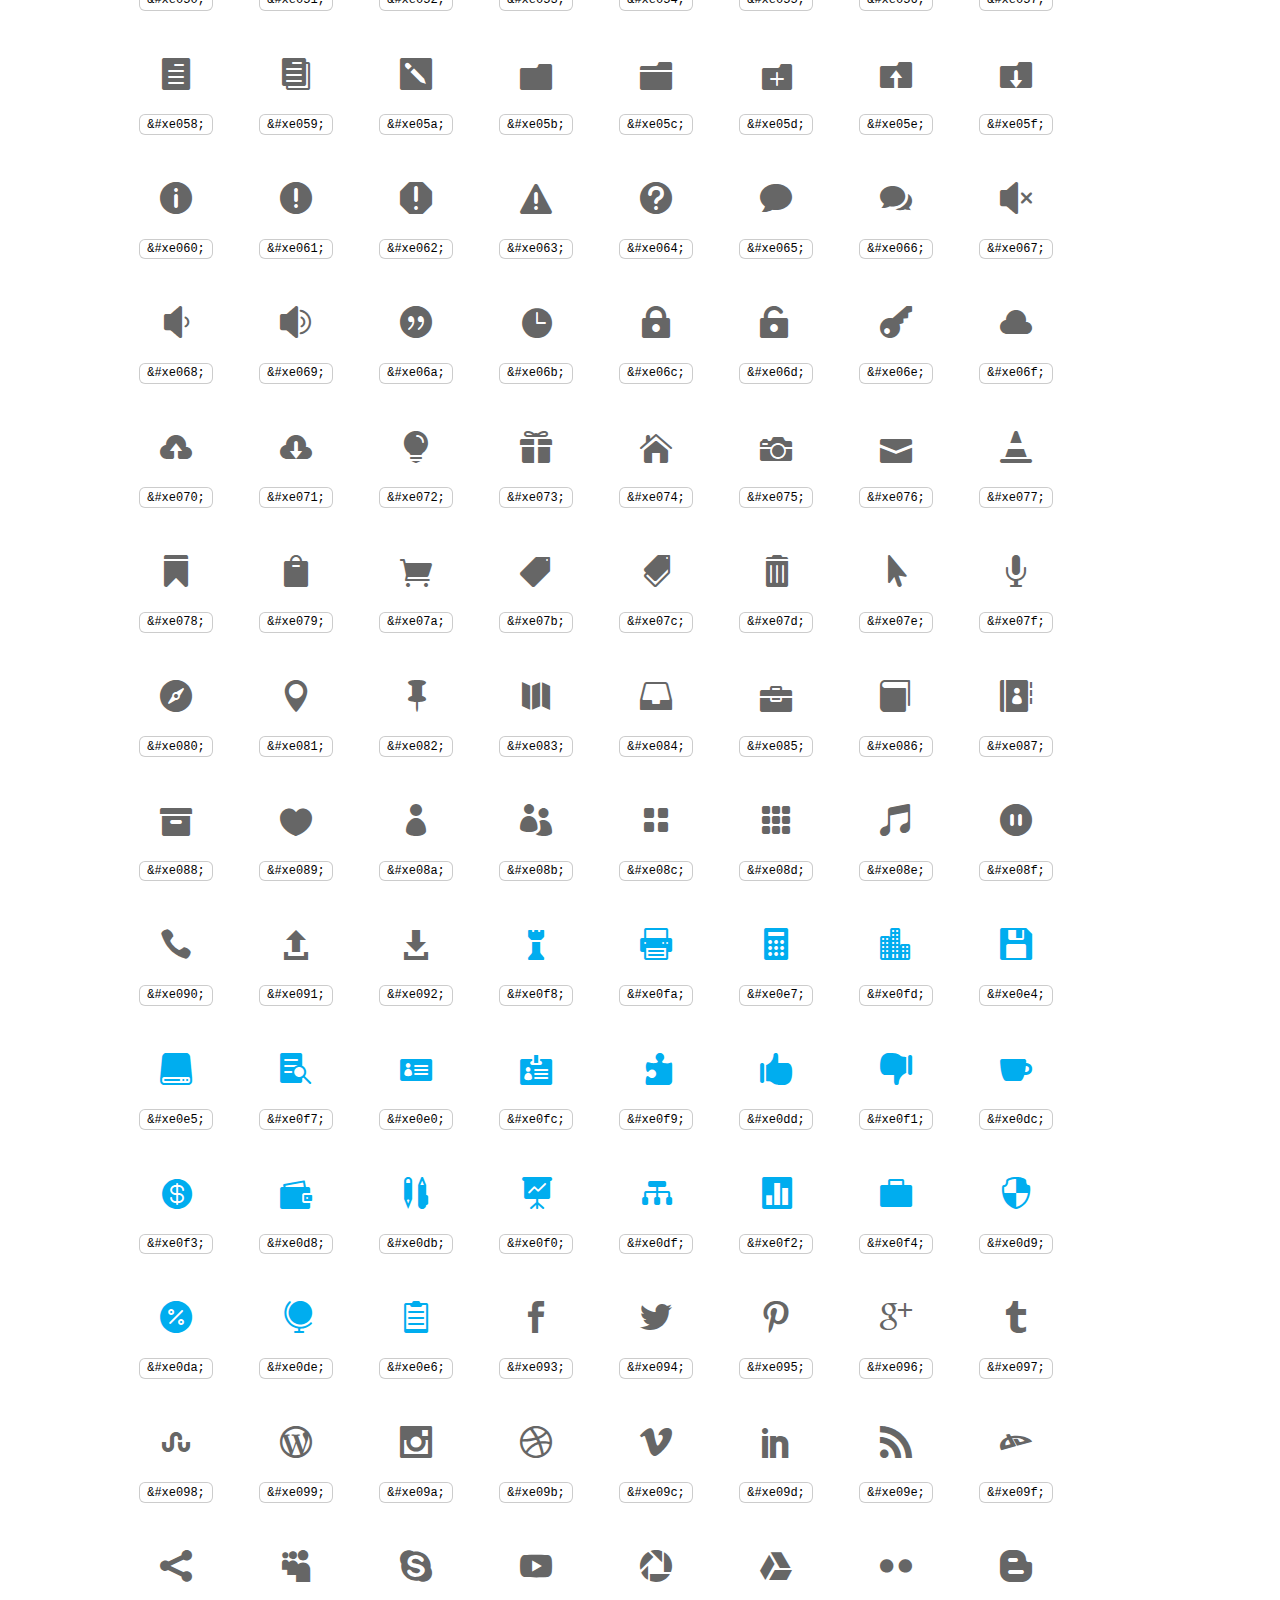
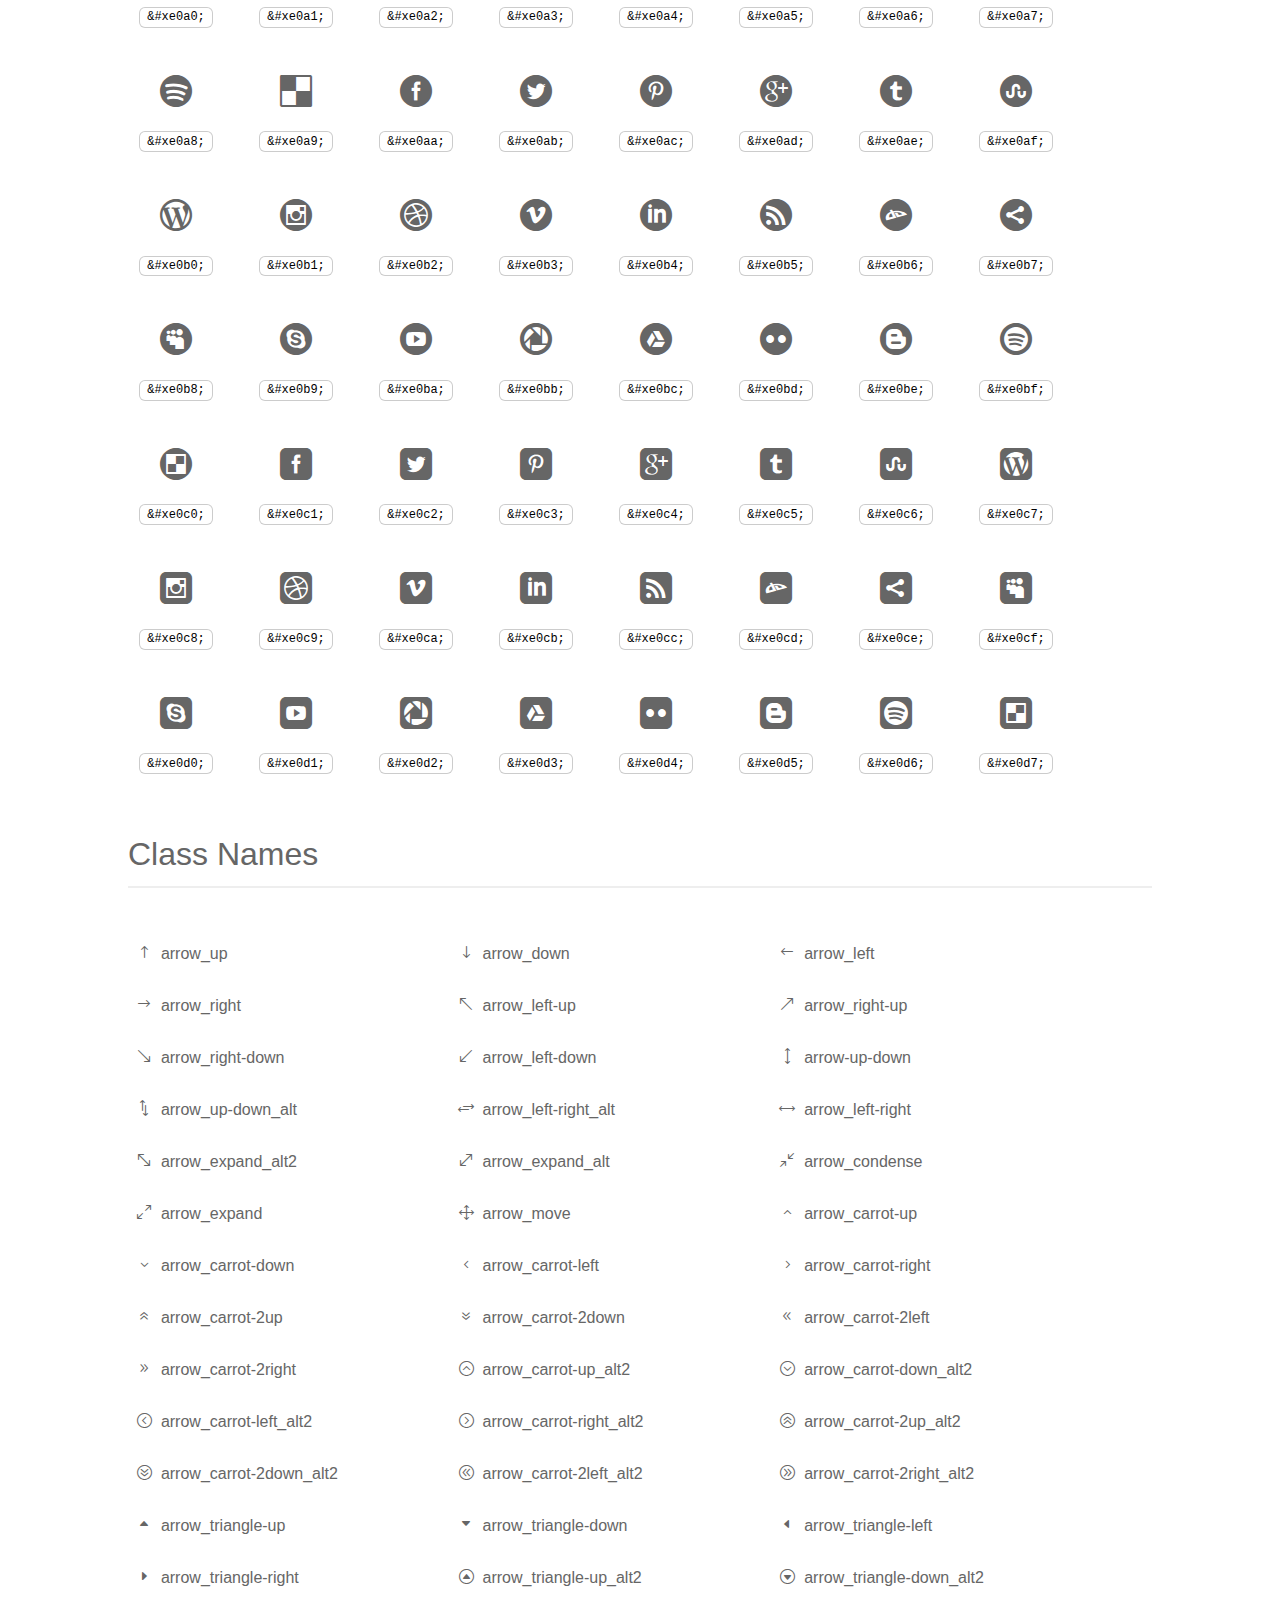
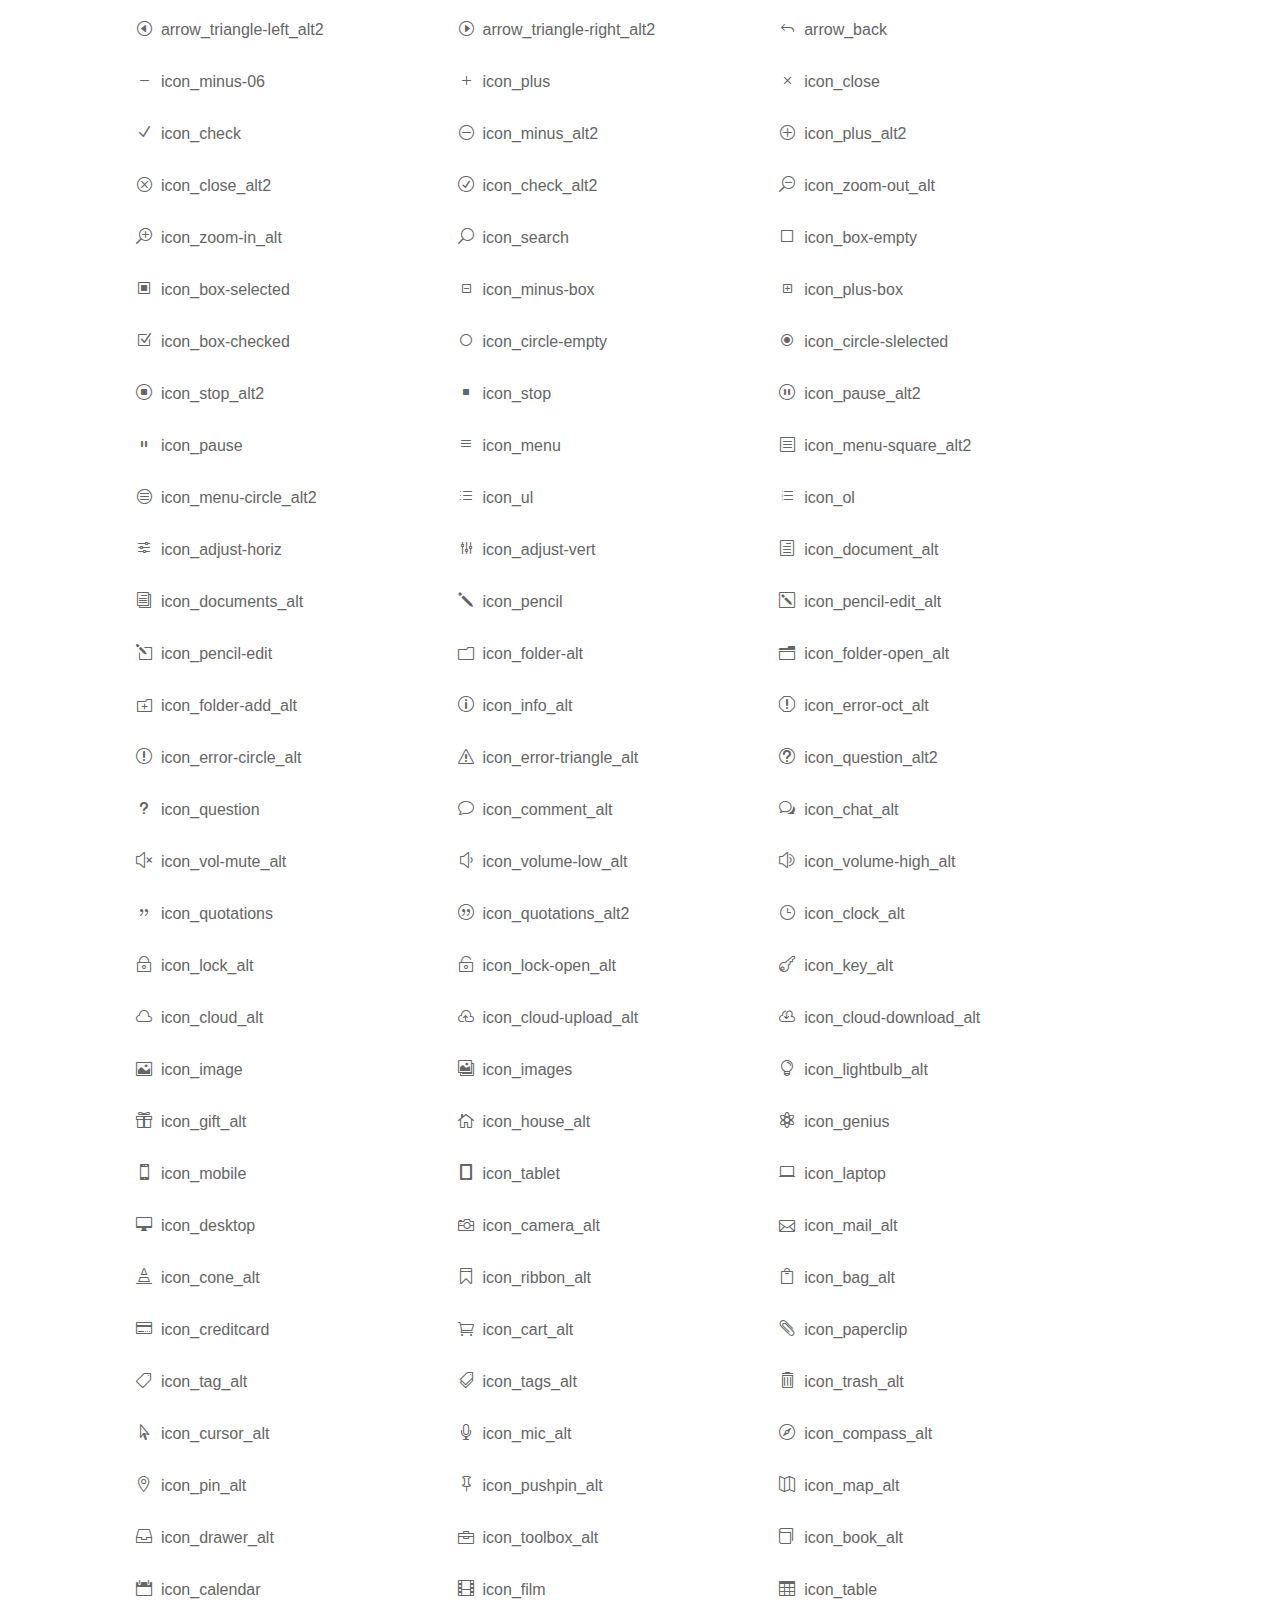
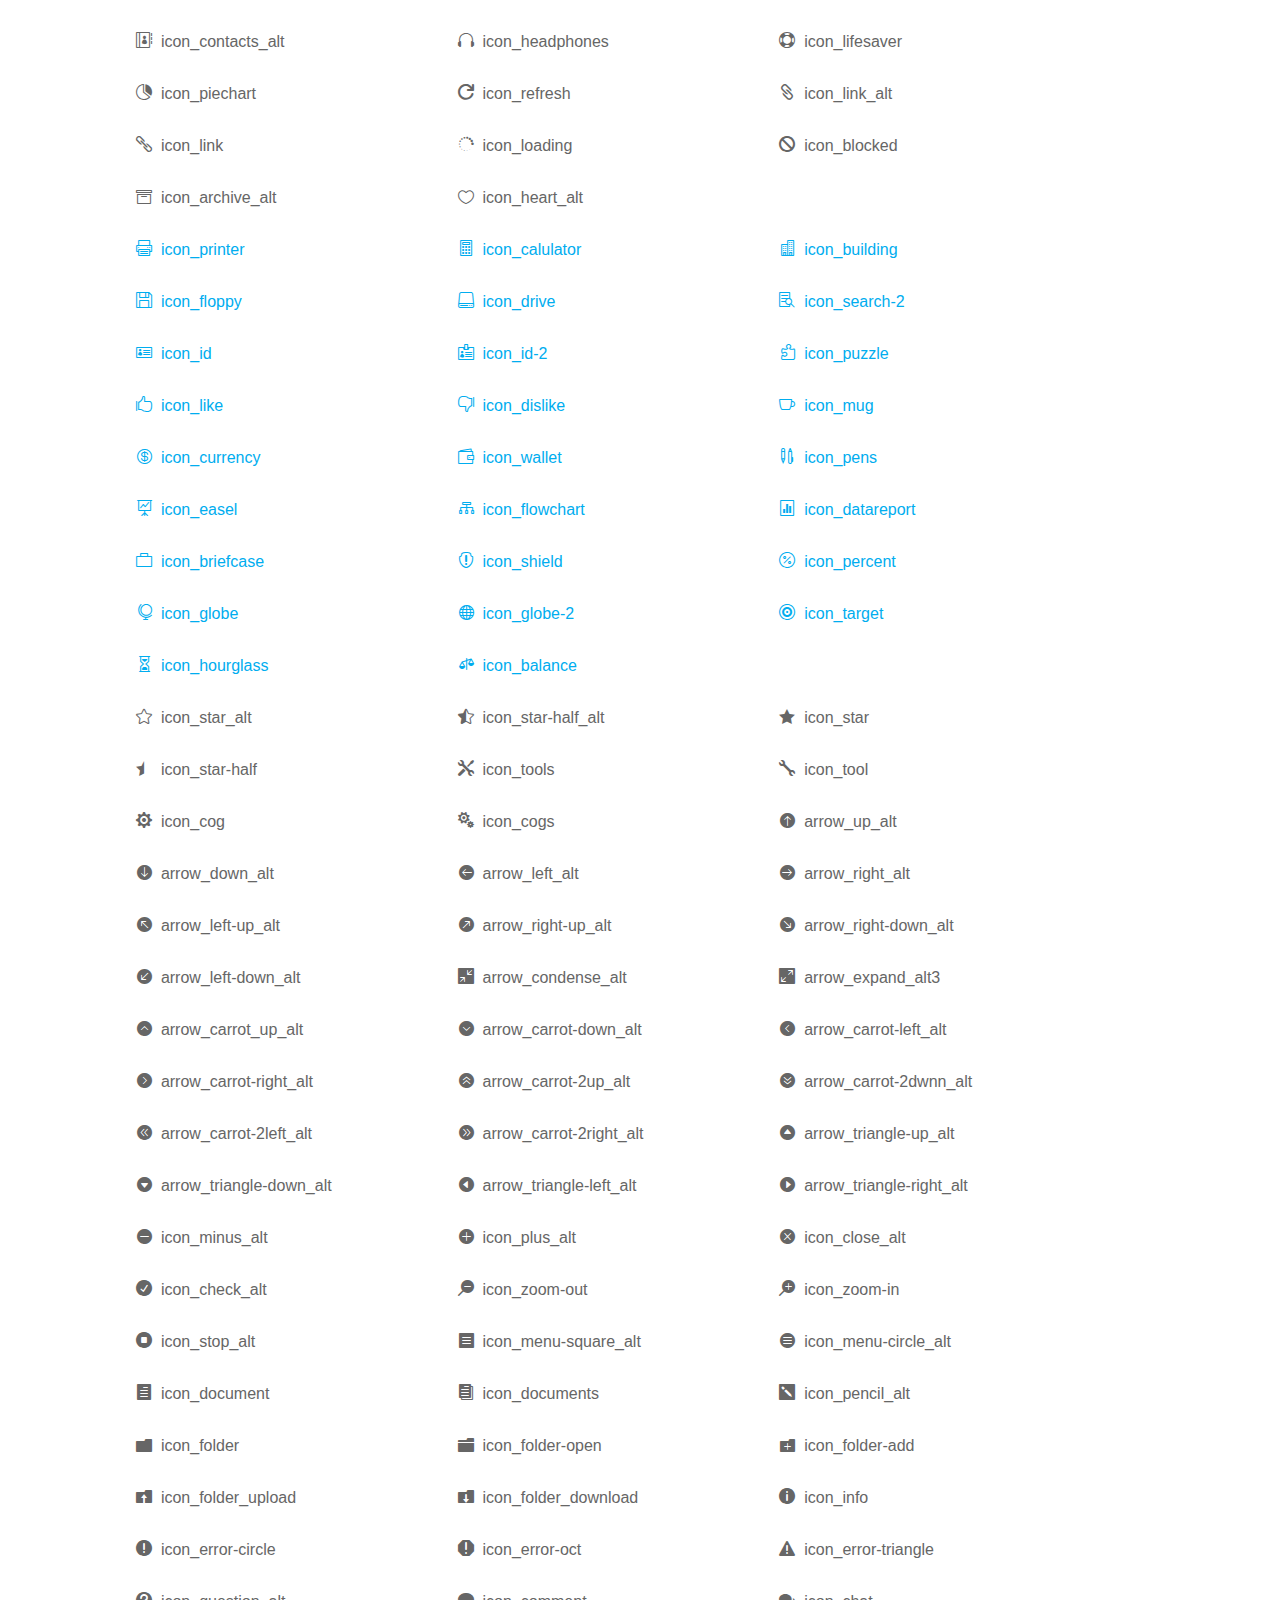
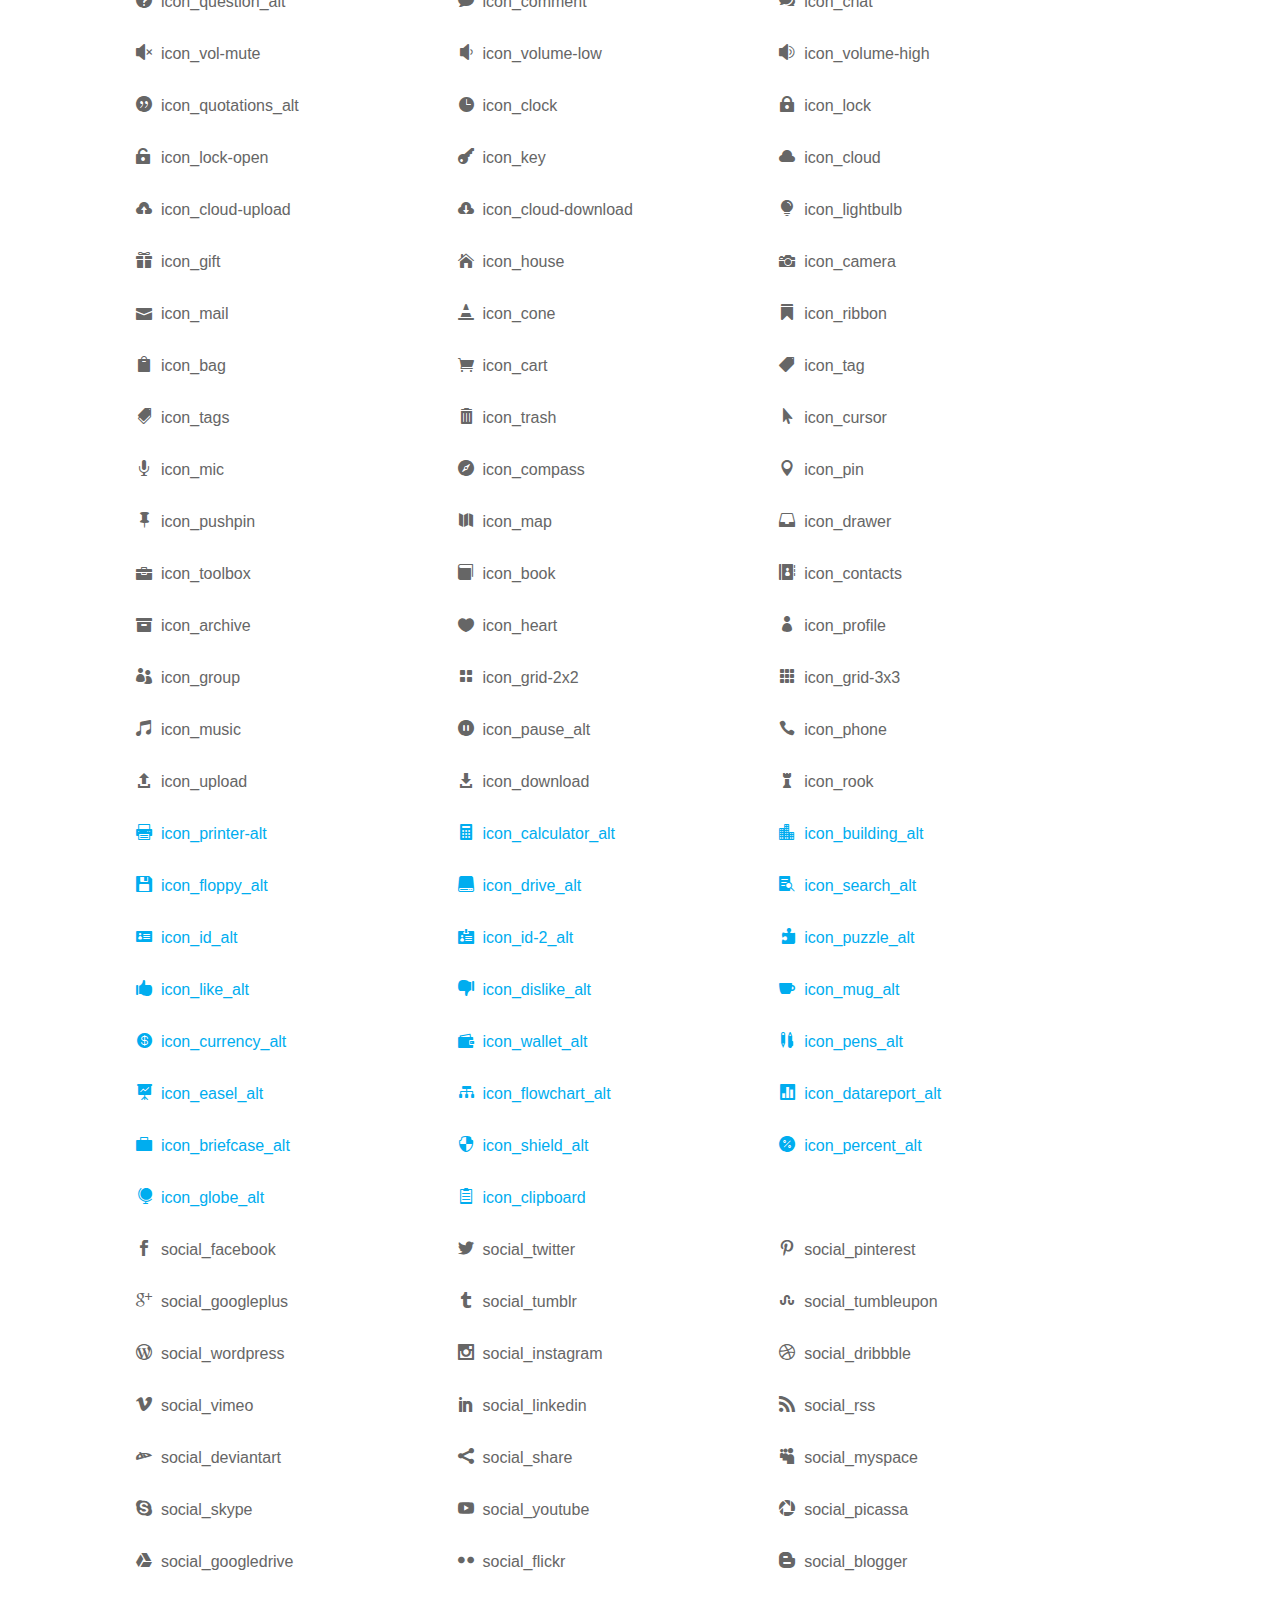
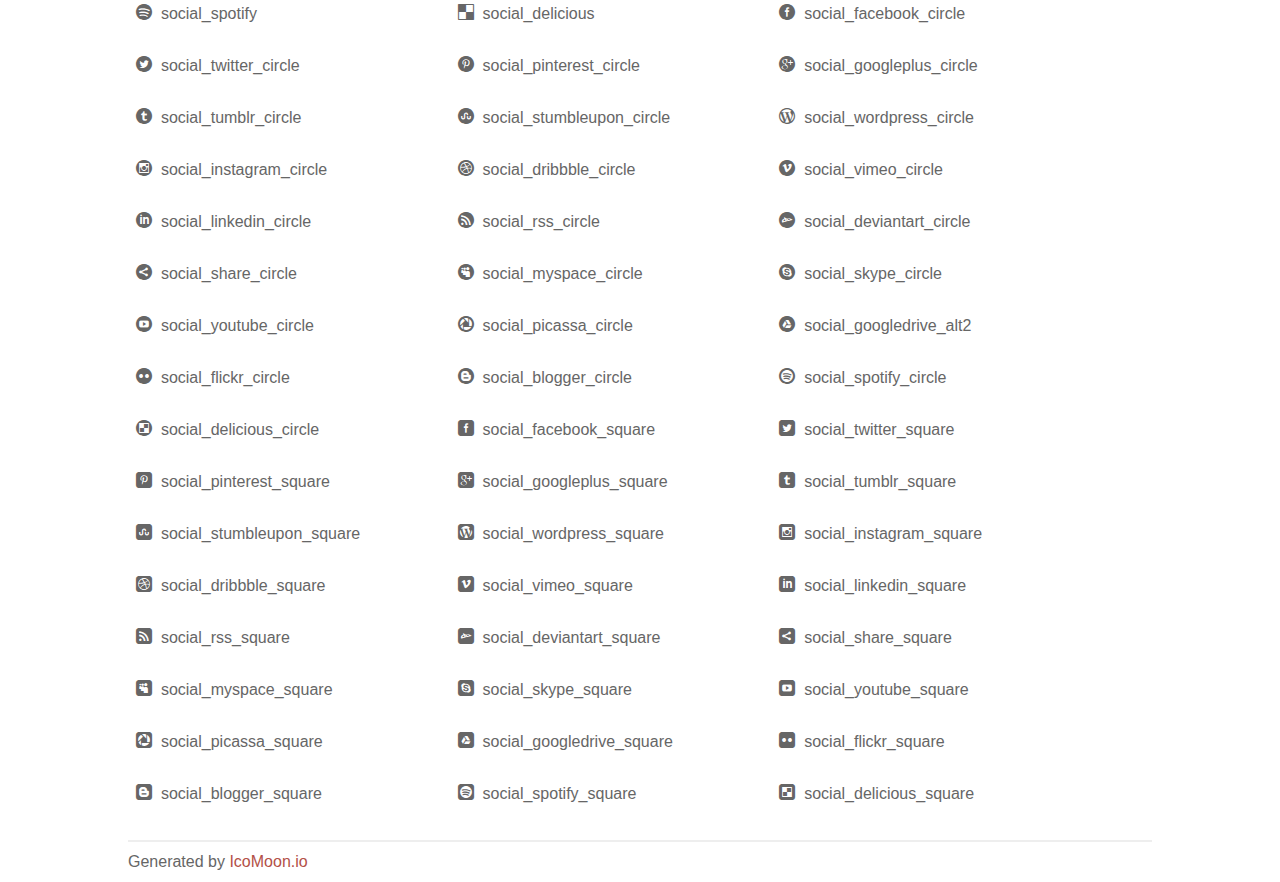
<file: gocargo/fonts/elegant_font/HTML_CSS/index.html>
<!doctype html>
<html>
<head>
<title>Your Font/Glyphs</title>
<link rel="stylesheet" href="style.css" />
<!--[if lte IE 7]><script src="lte-ie7.js"></script><![endif]-->
<style>
	section, header, footer {display: block;}
	body {
		font-family: sans-serif;
		color: #666;
		line-height: 1.5;
		font-size: 1em;
	}
	* {
		-moz-box-sizing: border-box;
		-webkit-box-sizing: border-box;
		box-sizing: border-box;
		margin: 0;
		padding: 0;
	}
	.glyph {
		float: left;
		text-align: center;
		padding: .75em;
		margin: .4em 1.5em .75em 0;
		width: 6em;
		text-shadow: none;
	}
	
	.glyph input {
		font-family: consolas, monospace;
		font-size: 12px;
		width: 100%;
		text-align: center;
		border: 0;
		box-shadow: 0 0 0 1px #ccc;
		padding: .2em;
                -moz-border-radius: 5px;
                -webkit-border-radius: 5px;
	}
	
	

	.new {
		color:#00adef !important;
	}

	
	.w-main {
		width: 80%;
	}
	.centered {
		margin-left: auto;
		margin-right: auto;
	}
	.fs1 {
		font-size: 2em;
	}
	header {
		margin: 2em 0;
		padding-bottom: .5em;
		color: #666;
		box-shadow: 0 2px #eee;
	}
	header h1 {
		font-size: 2em;
		font-weight: normal;
	}
	.clearfix:before, .clearfix:after { content: ""; display: table; }
	.clearfix:after, .clear { clear: both; }
	footer {
		margin-top: 2em;
		padding: .5em 0;
		box-shadow: 0 -2px #eee;
	}
	a, a:visited {
		color: #B35047;
		text-decoration: none;
	}
	a:hover, a:focus {color: #000;}
	
	.box1 {
		font-size: 16px;
		display: inline-block;
		width: 30%;
		padding: .25em .5em;
		margin: 20px 10px 0 0;
	}
</style>
</head>
<body>
	<div class="w-main centered">
	<section class="mtm clearfix" id="glyphs">
	<div class="glyph">
		<div class="fs1" aria-hidden="true" data-icon="&#x21;"></div>
		<input type="text" readonly value="&amp;#x21;" />
	</div>
	<div class="glyph">
		<div class="fs1" aria-hidden="true" data-icon="&#x22;"></div>
		<input type="text" readonly value="&amp;#x22;" />
	</div>
	<div class="glyph">
		<div class="fs1" aria-hidden="true" data-icon="&#x23;"></div>
		<input type="text" readonly value="&amp;#x23;" />
	</div>
	<div class="glyph">
		<div class="fs1" aria-hidden="true" data-icon="&#x24;"></div>
		<input type="text" readonly value="&amp;#x24;" />
	</div>
	<div class="glyph">
		<div class="fs1" aria-hidden="true" data-icon="&#x25;"></div>
		<input type="text" readonly value="&amp;#x25;" />
	</div>
	<div class="glyph">
		<div class="fs1" aria-hidden="true" data-icon="&#x26;"></div>
		<input type="text" readonly value="&amp;#x26;" />
	</div>
	<div class="glyph">
		<div class="fs1" aria-hidden="true" data-icon="&#x27;"></div>
		<input type="text" readonly value="&amp;#x27;" />
	</div>
	<div class="glyph">
		<div class="fs1" aria-hidden="true" data-icon="&#x28;"></div>
		<input type="text" readonly value="&amp;#x28;" />
	</div>
	<div class="glyph">
		<div class="fs1" aria-hidden="true" data-icon="&#x29;"></div>
		<input type="text" readonly value="&amp;#x29;" />
	</div>
	<div class="glyph">
		<div class="fs1" aria-hidden="true" data-icon="&#x2a;"></div>
		<input type="text" readonly value="&amp;#x2a;" />
	</div>
	<div class="glyph">
		<div class="fs1" aria-hidden="true" data-icon="&#x2b;"></div>
		<input type="text" readonly value="&amp;#x2b;" />
	</div>
	<div class="glyph">
		<div class="fs1" aria-hidden="true" data-icon="&#x2c;"></div>
		<input type="text" readonly value="&amp;#x2c;" />
	</div>
	<div class="glyph">
		<div class="fs1" aria-hidden="true" data-icon="&#x2d;"></div>
		<input type="text" readonly value="&amp;#x2d;" />
	</div>
	<div class="glyph">
		<div class="fs1" aria-hidden="true" data-icon="&#x2e;"></div>
		<input type="text" readonly value="&amp;#x2e;" />
	</div>
	<div class="glyph">
		<div class="fs1" aria-hidden="true" data-icon="&#x2f;"></div>
		<input type="text" readonly value="&amp;#x2f;" />
	</div>
	<div class="glyph">
		<div class="fs1" aria-hidden="true" data-icon="&#x30;"></div>
		<input type="text" readonly value="&amp;#x30;" />
	</div>
	<div class="glyph">
		<div class="fs1" aria-hidden="true" data-icon="&#x31;"></div>
		<input type="text" readonly value="&amp;#x31;" />
	</div>
	<div class="glyph">
		<div class="fs1" aria-hidden="true" data-icon="&#x32;"></div>
		<input type="text" readonly value="&amp;#x32;" />
	</div>
	<div class="glyph">
		<div class="fs1" aria-hidden="true" data-icon="&#x33;"></div>
		<input type="text" readonly value="&amp;#x33;" />
	</div>
	<div class="glyph">
		<div class="fs1" aria-hidden="true" data-icon="&#x34;"></div>
		<input type="text" readonly value="&amp;#x34;" />
	</div>
	<div class="glyph">
		<div class="fs1" aria-hidden="true" data-icon="&#x35;"></div>
		<input type="text" readonly value="&amp;#x35;" />
	</div>
	<div class="glyph">
		<div class="fs1" aria-hidden="true" data-icon="&#x36;"></div>
		<input type="text" readonly value="&amp;#x36;" />
	</div>
	<div class="glyph">
		<div class="fs1" aria-hidden="true" data-icon="&#x37;"></div>
		<input type="text" readonly value="&amp;#x37;" />
	</div>
	<div class="glyph">
		<div class="fs1" aria-hidden="true" data-icon="&#x38;"></div>
		<input type="text" readonly value="&amp;#x38;" />
	</div>
	<div class="glyph">
		<div class="fs1" aria-hidden="true" data-icon="&#x39;"></div>
		<input type="text" readonly value="&amp;#x39;" />
	</div>
	<div class="glyph">
		<div class="fs1" aria-hidden="true" data-icon="&#x3a;"></div>
		<input type="text" readonly value="&amp;#x3a;" />
	</div>
	<div class="glyph">
		<div class="fs1" aria-hidden="true" data-icon="&#x3b;"></div>
		<input type="text" readonly value="&amp;#x3b;" />
	</div>
	<div class="glyph">
		<div class="fs1" aria-hidden="true" data-icon="&#x3c;"></div>
		<input type="text" readonly value="&amp;#x3c;" />
	</div>
	<div class="glyph">
		<div class="fs1" aria-hidden="true" data-icon="&#x3d;"></div>
		<input type="text" readonly value="&amp;#x3d;" />
	</div>
	<div class="glyph">
		<div class="fs1" aria-hidden="true" data-icon="&#x3e;"></div>
		<input type="text" readonly value="&amp;#x3e;" />
	</div>
	<div class="glyph">
		<div class="fs1" aria-hidden="true" data-icon="&#x3f;"></div>
		<input type="text" readonly value="&amp;#x3f;" />
	</div>
	<div class="glyph">
		<div class="fs1" aria-hidden="true" data-icon="&#x40;"></div>
		<input type="text" readonly value="&amp;#x40;" />
	</div>
	<div class="glyph">
		<div class="fs1" aria-hidden="true" data-icon="&#x41;"></div>
		<input type="text" readonly value="&amp;#x41;" />
	</div>
	<div class="glyph">
		<div class="fs1" aria-hidden="true" data-icon="&#x42;"></div>
		<input type="text" readonly value="&amp;#x42;" />
	</div>
	<div class="glyph">
		<div class="fs1" aria-hidden="true" data-icon="&#x43;"></div>
		<input type="text" readonly value="&amp;#x43;" />
	</div>
	<div class="glyph">
		<div class="fs1" aria-hidden="true" data-icon="&#x44;"></div>
		<input type="text" readonly value="&amp;#x44;" />
	</div>
	<div class="glyph">
		<div class="fs1" aria-hidden="true" data-icon="&#x45;"></div>
		<input type="text" readonly value="&amp;#x45;" />
	</div>
	<div class="glyph">
		<div class="fs1" aria-hidden="true" data-icon="&#x46;"></div>
		<input type="text" readonly value="&amp;#x46;" />
	</div>
	<div class="glyph">
		<div class="fs1" aria-hidden="true" data-icon="&#x47;"></div>
		<input type="text" readonly value="&amp;#x47;" />
	</div>
	<div class="glyph">
		<div class="fs1" aria-hidden="true" data-icon="&#x48;"></div>
		<input type="text" readonly value="&amp;#x48;" />
	</div>
	<div class="glyph">
		<div class="fs1" aria-hidden="true" data-icon="&#x49;"></div>
		<input type="text" readonly value="&amp;#x49;" />
	</div>
	<div class="glyph">
		<div class="fs1" aria-hidden="true" data-icon="&#x4a;"></div>
		<input type="text" readonly value="&amp;#x4a;" />
	</div>
	<div class="glyph">
		<div class="fs1" aria-hidden="true" data-icon="&#x4b;"></div>
		<input type="text" readonly value="&amp;#x4b;" />
	</div>
	<div class="glyph">
		<div class="fs1" aria-hidden="true" data-icon="&#x4c;"></div>
		<input type="text" readonly value="&amp;#x4c;" />
	</div>
	<div class="glyph">
		<div class="fs1" aria-hidden="true" data-icon="&#x4d;"></div>
		<input type="text" readonly value="&amp;#x4d;" />
	</div>
	<div class="glyph">
		<div class="fs1" aria-hidden="true" data-icon="&#x4e;"></div>
		<input type="text" readonly value="&amp;#x4e;" />
	</div>
	<div class="glyph">
		<div class="fs1" aria-hidden="true" data-icon="&#x4f;"></div>
		<input type="text" readonly value="&amp;#x4f;" />
	</div>
	<div class="glyph">
		<div class="fs1" aria-hidden="true" data-icon="&#x50;"></div>
		<input type="text" readonly value="&amp;#x50;" />
	</div>
	<div class="glyph">
		<div class="fs1" aria-hidden="true" data-icon="&#x51;"></div>
		<input type="text" readonly value="&amp;#x51;" />
	</div>
	<div class="glyph">
		<div class="fs1" aria-hidden="true" data-icon="&#x52;"></div>
		<input type="text" readonly value="&amp;#x52;" />
	</div>
	<div class="glyph">
		<div class="fs1" aria-hidden="true" data-icon="&#x53;"></div>
		<input type="text" readonly value="&amp;#x53;" />
	</div>
	<div class="glyph">
		<div class="fs1" aria-hidden="true" data-icon="&#x54;"></div>
		<input type="text" readonly value="&amp;#x54;" />
	</div>
	<div class="glyph">
		<div class="fs1" aria-hidden="true" data-icon="&#x55;"></div>
		<input type="text" readonly value="&amp;#x55;" />
	</div>
	<div class="glyph">
		<div class="fs1" aria-hidden="true" data-icon="&#x56;"></div>
		<input type="text" readonly value="&amp;#x56;" />
	</div>
	<div class="glyph">
		<div class="fs1" aria-hidden="true" data-icon="&#x57;"></div>
		<input type="text" readonly value="&amp;#x57;" />
	</div>
	<div class="glyph">
		<div class="fs1" aria-hidden="true" data-icon="&#x58;"></div>
		<input type="text" readonly value="&amp;#x58;" />
	</div>
	<div class="glyph">
		<div class="fs1" aria-hidden="true" data-icon="&#x59;"></div>
		<input type="text" readonly value="&amp;#x59;" />
	</div>
	<div class="glyph">
		<div class="fs1" aria-hidden="true" data-icon="&#x5a;"></div>
		<input type="text" readonly value="&amp;#x5a;" />
	</div>
	<div class="glyph">
		<div class="fs1" aria-hidden="true" data-icon="&#x5b;"></div>
		<input type="text" readonly value="&amp;#x5b;" />
	</div>
	<div class="glyph">
		<div class="fs1" aria-hidden="true" data-icon="&#x5c;"></div>
		<input type="text" readonly value="&amp;#x5c;" />
	</div>
	<div class="glyph">
		<div class="fs1" aria-hidden="true" data-icon="&#x5d;"></div>
		<input type="text" readonly value="&amp;#x5d;" />
	</div>
	<div class="glyph">
		<div class="fs1" aria-hidden="true" data-icon="&#x5e;"></div>
		<input type="text" readonly value="&amp;#x5e;" />
	</div>
	<div class="glyph">
		<div class="fs1" aria-hidden="true" data-icon="&#x5f;"></div>
		<input type="text" readonly value="&amp;#x5f;" />
	</div>
	<div class="glyph">
		<div class="fs1" aria-hidden="true" data-icon="&#x60;"></div>
		<input type="text" readonly value="&amp;#x60;" />
	</div>
	<div class="glyph">
		<div class="fs1" aria-hidden="true" data-icon="&#x61;"></div>
		<input type="text" readonly value="&amp;#x61;" />
	</div>
	<div class="glyph">
		<div class="fs1" aria-hidden="true" data-icon="&#x62;"></div>
		<input type="text" readonly value="&amp;#x62;" />
	</div>
	<div class="glyph">
		<div class="fs1" aria-hidden="true" data-icon="&#x63;"></div>
		<input type="text" readonly value="&amp;#x63;" />
	</div>
	<div class="glyph">
		<div class="fs1" aria-hidden="true" data-icon="&#x64;"></div>
		<input type="text" readonly value="&amp;#x64;" />
	</div>
	<div class="glyph">
		<div class="fs1" aria-hidden="true" data-icon="&#x65;"></div>
		<input type="text" readonly value="&amp;#x65;" />
	</div>
	<div class="glyph">
		<div class="fs1" aria-hidden="true" data-icon="&#x66;"></div>
		<input type="text" readonly value="&amp;#x66;" />
	</div>
	<div class="glyph">
		<div class="fs1" aria-hidden="true" data-icon="&#x67;"></div>
		<input type="text" readonly value="&amp;#x67;" />
	</div>
	<div class="glyph">
		<div class="fs1" aria-hidden="true" data-icon="&#x68;"></div>
		<input type="text" readonly value="&amp;#x68;" />
	</div>
	<div class="glyph">
		<div class="fs1" aria-hidden="true" data-icon="&#x69;"></div>
		<input type="text" readonly value="&amp;#x69;" />
	</div>
	<div class="glyph">
		<div class="fs1" aria-hidden="true" data-icon="&#x6a;"></div>
		<input type="text" readonly value="&amp;#x6a;" />
	</div>
	<div class="glyph">
		<div class="fs1" aria-hidden="true" data-icon="&#x6b;"></div>
		<input type="text" readonly value="&amp;#x6b;" />
	</div>
	<div class="glyph">
		<div class="fs1" aria-hidden="true" data-icon="&#x6c;"></div>
		<input type="text" readonly value="&amp;#x6c;" />
	</div>
	<div class="glyph">
		<div class="fs1" aria-hidden="true" data-icon="&#x6d;"></div>
		<input type="text" readonly value="&amp;#x6d;" />
	</div>
	<div class="glyph">
		<div class="fs1" aria-hidden="true" data-icon="&#x6e;"></div>
		<input type="text" readonly value="&amp;#x6e;" />
	</div>
	<div class="glyph">
		<div class="fs1" aria-hidden="true" data-icon="&#x6f;"></div>
		<input type="text" readonly value="&amp;#x6f;" />
	</div>
	<div class="glyph">
		<div class="fs1" aria-hidden="true" data-icon="&#x70;"></div>
		<input type="text" readonly value="&amp;#x70;" />
	</div>
	<div class="glyph">
		<div class="fs1" aria-hidden="true" data-icon="&#x71;"></div>
		<input type="text" readonly value="&amp;#x71;" />
	</div>
	<div class="glyph">
		<div class="fs1" aria-hidden="true" data-icon="&#x72;"></div>
		<input type="text" readonly value="&amp;#x72;" />
	</div>
	<div class="glyph">
		<div class="fs1" aria-hidden="true" data-icon="&#x73;"></div>
		<input type="text" readonly value="&amp;#x73;" />
	</div>
	<div class="glyph">
		<div class="fs1" aria-hidden="true" data-icon="&#x74;"></div>
		<input type="text" readonly value="&amp;#x74;" />
	</div>
	<div class="glyph">
		<div class="fs1" aria-hidden="true" data-icon="&#x75;"></div>
		<input type="text" readonly value="&amp;#x75;" />
	</div>
	<div class="glyph">
		<div class="fs1" aria-hidden="true" data-icon="&#x76;"></div>
		<input type="text" readonly value="&amp;#x76;" />
	</div>
	<div class="glyph">
		<div class="fs1" aria-hidden="true" data-icon="&#x77;"></div>
		<input type="text" readonly value="&amp;#x77;" />
	</div>
	<div class="glyph">
		<div class="fs1" aria-hidden="true" data-icon="&#x78;"></div>
		<input type="text" readonly value="&amp;#x78;" />
	</div>
	<div class="glyph">
		<div class="fs1" aria-hidden="true" data-icon="&#x79;"></div>
		<input type="text" readonly value="&amp;#x79;" />
	</div>
	<div class="glyph">
		<div class="fs1" aria-hidden="true" data-icon="&#x7a;"></div>
		<input type="text" readonly value="&amp;#x7a;" />
	</div>
	<div class="glyph">
		<div class="fs1" aria-hidden="true" data-icon="&#x7b;"></div>
		<input type="text" readonly value="&amp;#x7b;" />
	</div>
	<div class="glyph">
		<div class="fs1" aria-hidden="true" data-icon="&#x7c;"></div>
		<input type="text" readonly value="&amp;#x7c;" />
	</div>
	<div class="glyph">
		<div class="fs1" aria-hidden="true" data-icon="&#x7d;"></div>
		<input type="text" readonly value="&amp;#x7d;" />
	</div>
	<div class="glyph">
		<div class="fs1" aria-hidden="true" data-icon="&#x7e;"></div>
		<input type="text" readonly value="&amp;#x7e;" />
	</div>
	<div class="glyph">
		<div class="fs1" aria-hidden="true" data-icon="&#xe000;"></div>
		<input type="text" readonly value="&amp;#xe000;" />
	</div>
	<div class="glyph">
		<div class="fs1" aria-hidden="true" data-icon="&#xe001;"></div>
		<input type="text" readonly value="&amp;#xe001;" />
	</div>
	<div class="glyph">
		<div class="fs1" aria-hidden="true" data-icon="&#xe002;"></div>
		<input type="text" readonly value="&amp;#xe002;" />
	</div>
	<div class="glyph">
		<div class="fs1" aria-hidden="true" data-icon="&#xe003;"></div>
		<input type="text" readonly value="&amp;#xe003;" />
	</div>
	<div class="glyph">
		<div class="fs1" aria-hidden="true" data-icon="&#xe004;"></div>
		<input type="text" readonly value="&amp;#xe004;" />
	</div>
	<div class="glyph">
		<div class="fs1" aria-hidden="true" data-icon="&#xe005;"></div>
		<input type="text" readonly value="&amp;#xe005;" />
	</div>
	<div class="glyph">
		<div class="fs1" aria-hidden="true" data-icon="&#xe006;"></div>
		<input type="text" readonly value="&amp;#xe006;" />
	</div>
	<div class="glyph">
		<div class="fs1" aria-hidden="true" data-icon="&#xe007;"></div>
		<input type="text" readonly value="&amp;#xe007;" />
	</div>
	<div class="glyph">
		<div class="fs1" aria-hidden="true" data-icon="&#xe008;"></div>
		<input type="text" readonly value="&amp;#xe008;" />
	</div>
	<div class="glyph">
		<div class="fs1" aria-hidden="true" data-icon="&#xe009;"></div>
		<input type="text" readonly value="&amp;#xe009;" />
	</div>
	<div class="glyph">
		<div class="fs1" aria-hidden="true" data-icon="&#xe00a;"></div>
		<input type="text" readonly value="&amp;#xe00a;" />
	</div>
	<div class="glyph">
		<div class="fs1" aria-hidden="true" data-icon="&#xe00b;"></div>
		<input type="text" readonly value="&amp;#xe00b;" />
	</div>
	<div class="glyph">
		<div class="fs1" aria-hidden="true" data-icon="&#xe00c;"></div>
		<input type="text" readonly value="&amp;#xe00c;" />
	</div>
	<div class="glyph">
		<div class="fs1" aria-hidden="true" data-icon="&#xe00d;"></div>
		<input type="text" readonly value="&amp;#xe00d;" />
	</div>
	<div class="glyph">
		<div class="fs1" aria-hidden="true" data-icon="&#xe00e;"></div>
		<input type="text" readonly value="&amp;#xe00e;" />
	</div>
	<div class="glyph">
		<div class="fs1" aria-hidden="true" data-icon="&#xe00f;"></div>
		<input type="text" readonly value="&amp;#xe00f;" />
	</div>
	<div class="glyph">
		<div class="fs1" aria-hidden="true" data-icon="&#xe010;"></div>
		<input type="text" readonly value="&amp;#xe010;" />
	</div>
	<div class="glyph">
		<div class="fs1" aria-hidden="true" data-icon="&#xe011;"></div>
		<input type="text" readonly value="&amp;#xe011;" />
	</div>
	<div class="glyph">
		<div class="fs1" aria-hidden="true" data-icon="&#xe012;"></div>
		<input type="text" readonly value="&amp;#xe012;" />
	</div>
	<div class="glyph">
		<div class="fs1" aria-hidden="true" data-icon="&#xe013;"></div>
		<input type="text" readonly value="&amp;#xe013;" />
	</div>
	<div class="glyph">
		<div class="fs1" aria-hidden="true" data-icon="&#xe014;"></div>
		<input type="text" readonly value="&amp;#xe014;" />
	</div>
	<div class="glyph">
		<div class="fs1" aria-hidden="true" data-icon="&#xe015;"></div>
		<input type="text" readonly value="&amp;#xe015;" />
	</div>
	<div class="glyph">
		<div class="fs1" aria-hidden="true" data-icon="&#xe016;"></div>
		<input type="text" readonly value="&amp;#xe016;" />
	</div>
	<div class="glyph">
		<div class="fs1" aria-hidden="true" data-icon="&#xe017;"></div>
		<input type="text" readonly value="&amp;#xe017;" />
	</div>
	<div class="glyph">
		<div class="fs1" aria-hidden="true" data-icon="&#xe018;"></div>
		<input type="text" readonly value="&amp;#xe018;" />
	</div>
	<div class="glyph">
		<div class="fs1" aria-hidden="true" data-icon="&#xe019;"></div>
		<input type="text" readonly value="&amp;#xe019;" />
	</div>
	<div class="glyph">
		<div class="fs1" aria-hidden="true" data-icon="&#xe01a;"></div>
		<input type="text" readonly value="&amp;#xe01a;" />
	</div>
	<div class="glyph">
		<div class="fs1" aria-hidden="true" data-icon="&#xe01b;"></div>
		<input type="text" readonly value="&amp;#xe01b;" />
	</div>
	<div class="glyph">
		<div class="fs1" aria-hidden="true" data-icon="&#xe01c;"></div>
		<input type="text" readonly value="&amp;#xe01c;" />
	</div>
	<div class="glyph">
		<div class="fs1" aria-hidden="true" data-icon="&#xe01d;"></div>
		<input type="text" readonly value="&amp;#xe01d;" />
	</div>
	<div class="glyph">
		<div class="fs1" aria-hidden="true" data-icon="&#xe01e;"></div>
		<input type="text" readonly value="&amp;#xe01e;" />
	</div>
	<div class="glyph">
		<div class="fs1" aria-hidden="true" data-icon="&#xe01f;"></div>
		<input type="text" readonly value="&amp;#xe01f;" />
	</div>
	<div class="glyph">
		<div class="fs1" aria-hidden="true" data-icon="&#xe020;"></div>
		<input type="text" readonly value="&amp;#xe020;" />
	</div>
	<div class="glyph">
		<div class="fs1" aria-hidden="true" data-icon="&#xe021;"></div>
		<input type="text" readonly value="&amp;#xe021;" />
	</div>
	<div class="glyph">
		<div class="fs1" aria-hidden="true" data-icon="&#xe022;"></div>
		<input type="text" readonly value="&amp;#xe022;" />
	</div>
	<div class="glyph">
		<div class="fs1" aria-hidden="true" data-icon="&#xe023;"></div>
		<input type="text" readonly value="&amp;#xe023;" />
	</div>
	<div class="glyph">
		<div class="fs1" aria-hidden="true" data-icon="&#xe024;"></div>
		<input type="text" readonly value="&amp;#xe024;" />
	</div>
	<div class="glyph">
		<div class="fs1" aria-hidden="true" data-icon="&#xe025;"></div>
		<input type="text" readonly value="&amp;#xe025;" />
	</div>
	<div class="glyph">
		<div class="fs1" aria-hidden="true" data-icon="&#xe026;"></div>
		<input type="text" readonly value="&amp;#xe026;" />
	</div>
	<div class="glyph">
		<div class="fs1" aria-hidden="true" data-icon="&#xe027;"></div>
		<input type="text" readonly value="&amp;#xe027;" />
	</div>
	<div class="glyph">
		<div class="fs1" aria-hidden="true" data-icon="&#xe028;"></div>
		<input type="text" readonly value="&amp;#xe028;" />
	</div>
	<div class="glyph">
		<div class="fs1" aria-hidden="true" data-icon="&#xe029;"></div>
		<input type="text" readonly value="&amp;#xe029;" />
	</div>
	<div class="glyph">
		<div class="fs1" aria-hidden="true" data-icon="&#xe02a;"></div>
		<input type="text" readonly value="&amp;#xe02a;" />
	</div>
	<div class="glyph">
		<div class="fs1" aria-hidden="true" data-icon="&#xe02b;"></div>
		<input type="text" readonly value="&amp;#xe02b;" />
	</div>
	<div class="glyph">
		<div class="fs1" aria-hidden="true" data-icon="&#xe02c;"></div>
		<input type="text" readonly value="&amp;#xe02c;" />
	</div>
	<div class="glyph">
		<div class="fs1" aria-hidden="true" data-icon="&#xe02d;"></div>
		<input type="text" readonly value="&amp;#xe02d;" />
	</div>
	<div class="glyph">
		<div class="fs1" aria-hidden="true" data-icon="&#xe02e;"></div>
		<input type="text" readonly value="&amp;#xe02e;" />
	</div>
	<div class="glyph">
		<div class="fs1" aria-hidden="true" data-icon="&#xe02f;"></div>
		<input type="text" readonly value="&amp;#xe02f;" />
	</div>
	<div class="glyph">
		<div class="fs1" aria-hidden="true" data-icon="&#xe030;"></div>
		<input type="text" readonly value="&amp;#xe030;" />
	</div>
    
    <div class="new">
    
    <div class="glyph">
		<div class="fs1" aria-hidden="true" data-icon="&#xe103;"></div>
		<input type="text" readonly value="&amp;#xe103;" />
	</div>
	<div class="glyph">
		<div class="fs1" aria-hidden="true" data-icon="&#xe0ee;"></div>
		<input type="text" readonly value="&amp;#xe0ee;" />
	</div>
	<div class="glyph">
		<div class="fs1" aria-hidden="true" data-icon="&#xe0ef;"></div>
		<input type="text" readonly value="&amp;#xe0ef;" />
	</div>
	<div class="glyph">
		<div class="fs1" aria-hidden="true" data-icon="&#xe0e8;"></div>
		<input type="text" readonly value="&amp;#xe0e8;" />
	</div>
	<div class="glyph">
		<div class="fs1" aria-hidden="true" data-icon="&#xe0ea;"></div>
		<input type="text" readonly value="&amp;#xe0ea;" />
	</div>
	<div class="glyph">
		<div class="fs1" aria-hidden="true" data-icon="&#xe101;"></div>
		<input type="text" readonly value="&amp;#xe101;" />
	</div>
	<div class="glyph">
		<div class="fs1" aria-hidden="true" data-icon="&#xe107;"></div>
		<input type="text" readonly value="&amp;#xe107;" />
	</div>
	<div class="glyph">
		<div class="fs1" aria-hidden="true" data-icon="&#xe108;"></div>
		<input type="text" readonly value="&amp;#xe108;" />
	</div>
	<div class="glyph">
		<div class="fs1" aria-hidden="true" data-icon="&#xe102;"></div>
		<input type="text" readonly value="&amp;#xe102;" />
	</div>
	<div class="glyph">
		<div class="fs1" aria-hidden="true" data-icon="&#xe106;"></div>
		<input type="text" readonly value="&amp;#xe106;" />
	</div>
	<div class="glyph">
		<div class="fs1" aria-hidden="true" data-icon="&#xe0eb;"></div>
		<input type="text" readonly value="&amp;#xe0eb;" />
	</div>
	<div class="glyph">
		<div class="fs1" aria-hidden="true" data-icon="&#xe105;"></div>
		<input type="text" readonly value="&amp;#xe105;" />
	</div>
	<div class="glyph">
		<div class="fs1" aria-hidden="true" data-icon="&#xe0ed;"></div>
		<input type="text" readonly value="&amp;#xe0ed;" />
	</div>
	<div class="glyph">
		<div class="fs1" aria-hidden="true" data-icon="&#xe100;"></div>
		<input type="text" readonly value="&amp;#xe100;" />
	</div>
	<div class="glyph">
		<div class="fs1" aria-hidden="true" data-icon="&#xe104;"></div>
		<input type="text" readonly value="&amp;#xe104;" />
	</div>
	<div class="glyph">
		<div class="fs1" aria-hidden="true" data-icon="&#xe0e9;"></div>
		<input type="text" readonly value="&amp;#xe0e9;" />
	</div>
	<div class="glyph">
		<div class="fs1" aria-hidden="true" data-icon="&#xe109;"></div>
		<input type="text" readonly value="&amp;#xe109;" />
	</div>
	<div class="glyph">
		<div class="fs1" aria-hidden="true" data-icon="&#xe0ec;"></div>
		<input type="text" readonly value="&amp;#xe0ec;" />
	</div>
	<div class="glyph">
		<div class="fs1" aria-hidden="true" data-icon="&#xe0fe;"></div>
		<input type="text" readonly value="&amp;#xe0fe;" />
	</div>
	<div class="glyph">
		<div class="fs1" aria-hidden="true" data-icon="&#xe0f6;"></div>
		<input type="text" readonly value="&amp;#xe0f6;" />
	</div>
	<div class="glyph">
		<div class="fs1" aria-hidden="true" data-icon="&#xe0fb;"></div>
		<input type="text" readonly value="&amp;#xe0fb;" />
	</div>
	<div class="glyph">
		<div class="fs1" aria-hidden="true" data-icon="&#xe0e2;"></div>
		<input type="text" readonly value="&amp;#xe0e2;" />
	</div>
	<div class="glyph">
		<div class="fs1" aria-hidden="true" data-icon="&#xe0e3;"></div>
		<input type="text" readonly value="&amp;#xe0e3;" />
	</div>
	<div class="glyph">
		<div class="fs1" aria-hidden="true" data-icon="&#xe0f5;"></div>
		<input type="text" readonly value="&amp;#xe0f5;" />
	</div>
	<div class="glyph">
		<div class="fs1" aria-hidden="true" data-icon="&#xe0e1;"></div>
		<input type="text" readonly value="&amp;#xe0e1;" />
	</div>
	<div class="glyph">
		<div class="fs1" aria-hidden="true" data-icon="&#xe0ff;"></div>
		<input type="text" readonly value="&amp;#xe0ff;" />
	</div>
    
    </div>
    
	<div class="glyph">
		<div class="fs1" aria-hidden="true" data-icon="&#xe031;"></div>
		<input type="text" readonly value="&amp;#xe031;" />
	</div>
	<div class="glyph">
		<div class="fs1" aria-hidden="true" data-icon="&#xe032;"></div>
		<input type="text" readonly value="&amp;#xe032;" />
	</div>
	<div class="glyph">
		<div class="fs1" aria-hidden="true" data-icon="&#xe033;"></div>
		<input type="text" readonly value="&amp;#xe033;" />
	</div>
	<div class="glyph">
		<div class="fs1" aria-hidden="true" data-icon="&#xe034;"></div>
		<input type="text" readonly value="&amp;#xe034;" />
	</div>
	<div class="glyph">
		<div class="fs1" aria-hidden="true" data-icon="&#xe035;"></div>
		<input type="text" readonly value="&amp;#xe035;" />
	</div>
	<div class="glyph">
		<div class="fs1" aria-hidden="true" data-icon="&#xe036;"></div>
		<input type="text" readonly value="&amp;#xe036;" />
	</div>
	<div class="glyph">
		<div class="fs1" aria-hidden="true" data-icon="&#xe037;"></div>
		<input type="text" readonly value="&amp;#xe037;" />
	</div>
	<div class="glyph">
		<div class="fs1" aria-hidden="true" data-icon="&#xe038;"></div>
		<input type="text" readonly value="&amp;#xe038;" />
	</div>
	<div class="glyph">
		<div class="fs1" aria-hidden="true" data-icon="&#xe039;"></div>
		<input type="text" readonly value="&amp;#xe039;" />
	</div>
	<div class="glyph">
		<div class="fs1" aria-hidden="true" data-icon="&#xe03a;"></div>
		<input type="text" readonly value="&amp;#xe03a;" />
	</div>
	<div class="glyph">
		<div class="fs1" aria-hidden="true" data-icon="&#xe03b;"></div>
		<input type="text" readonly value="&amp;#xe03b;" />
	</div>
	<div class="glyph">
		<div class="fs1" aria-hidden="true" data-icon="&#xe03c;"></div>
		<input type="text" readonly value="&amp;#xe03c;" />
	</div>
	<div class="glyph">
		<div class="fs1" aria-hidden="true" data-icon="&#xe03d;"></div>
		<input type="text" readonly value="&amp;#xe03d;" />
	</div>
	<div class="glyph">
		<div class="fs1" aria-hidden="true" data-icon="&#xe03e;"></div>
		<input type="text" readonly value="&amp;#xe03e;" />
	</div>
	<div class="glyph">
		<div class="fs1" aria-hidden="true" data-icon="&#xe03f;"></div>
		<input type="text" readonly value="&amp;#xe03f;" />
	</div>
	<div class="glyph">
		<div class="fs1" aria-hidden="true" data-icon="&#xe040;"></div>
		<input type="text" readonly value="&amp;#xe040;" />
	</div>
	<div class="glyph">
		<div class="fs1" aria-hidden="true" data-icon="&#xe041;"></div>
		<input type="text" readonly value="&amp;#xe041;" />
	</div>
	<div class="glyph">
		<div class="fs1" aria-hidden="true" data-icon="&#xe042;"></div>
		<input type="text" readonly value="&amp;#xe042;" />
	</div>
	<div class="glyph">
		<div class="fs1" aria-hidden="true" data-icon="&#xe043;"></div>
		<input type="text" readonly value="&amp;#xe043;" />
	</div>
	<div class="glyph">
		<div class="fs1" aria-hidden="true" data-icon="&#xe044;"></div>
		<input type="text" readonly value="&amp;#xe044;" />
	</div>
	<div class="glyph">
		<div class="fs1" aria-hidden="true" data-icon="&#xe045;"></div>
		<input type="text" readonly value="&amp;#xe045;" />
	</div>
	<div class="glyph">
		<div class="fs1" aria-hidden="true" data-icon="&#xe046;"></div>
		<input type="text" readonly value="&amp;#xe046;" />
	</div>
	<div class="glyph">
		<div class="fs1" aria-hidden="true" data-icon="&#xe047;"></div>
		<input type="text" readonly value="&amp;#xe047;" />
	</div>
	<div class="glyph">
		<div class="fs1" aria-hidden="true" data-icon="&#xe048;"></div>
		<input type="text" readonly value="&amp;#xe048;" />
	</div>
	<div class="glyph">
		<div class="fs1" aria-hidden="true" data-icon="&#xe049;"></div>
		<input type="text" readonly value="&amp;#xe049;" />
	</div>
	<div class="glyph">
		<div class="fs1" aria-hidden="true" data-icon="&#xe04a;"></div>
		<input type="text" readonly value="&amp;#xe04a;" />
	</div>
	<div class="glyph">
		<div class="fs1" aria-hidden="true" data-icon="&#xe04b;"></div>
		<input type="text" readonly value="&amp;#xe04b;" />
	</div>
	<div class="glyph">
		<div class="fs1" aria-hidden="true" data-icon="&#xe04c;"></div>
		<input type="text" readonly value="&amp;#xe04c;" />
	</div>
	<div class="glyph">
		<div class="fs1" aria-hidden="true" data-icon="&#xe04d;"></div>
		<input type="text" readonly value="&amp;#xe04d;" />
	</div>
	<div class="glyph">
		<div class="fs1" aria-hidden="true" data-icon="&#xe04e;"></div>
		<input type="text" readonly value="&amp;#xe04e;" />
	</div>
	<div class="glyph">
		<div class="fs1" aria-hidden="true" data-icon="&#xe04f;"></div>
		<input type="text" readonly value="&amp;#xe04f;" />
	</div>
	<div class="glyph">
		<div class="fs1" aria-hidden="true" data-icon="&#xe050;"></div>
		<input type="text" readonly value="&amp;#xe050;" />
	</div>
	<div class="glyph">
		<div class="fs1" aria-hidden="true" data-icon="&#xe051;"></div>
		<input type="text" readonly value="&amp;#xe051;" />
	</div>
	<div class="glyph">
		<div class="fs1" aria-hidden="true" data-icon="&#xe052;"></div>
		<input type="text" readonly value="&amp;#xe052;" />
	</div>
	<div class="glyph">
		<div class="fs1" aria-hidden="true" data-icon="&#xe053;"></div>
		<input type="text" readonly value="&amp;#xe053;" />
	</div>
	<div class="glyph">
		<div class="fs1" aria-hidden="true" data-icon="&#xe054;"></div>
		<input type="text" readonly value="&amp;#xe054;" />
	</div>
	<div class="glyph">
		<div class="fs1" aria-hidden="true" data-icon="&#xe055;"></div>
		<input type="text" readonly value="&amp;#xe055;" />
	</div>
	<div class="glyph">
		<div class="fs1" aria-hidden="true" data-icon="&#xe056;"></div>
		<input type="text" readonly value="&amp;#xe056;" />
	</div>
	<div class="glyph">
		<div class="fs1" aria-hidden="true" data-icon="&#xe057;"></div>
		<input type="text" readonly value="&amp;#xe057;" />
	</div>
	<div class="glyph">
		<div class="fs1" aria-hidden="true" data-icon="&#xe058;"></div>
		<input type="text" readonly value="&amp;#xe058;" />
	</div>
	<div class="glyph">
		<div class="fs1" aria-hidden="true" data-icon="&#xe059;"></div>
		<input type="text" readonly value="&amp;#xe059;" />
	</div>
	<div class="glyph">
		<div class="fs1" aria-hidden="true" data-icon="&#xe05a;"></div>
		<input type="text" readonly value="&amp;#xe05a;" />
	</div>
	<div class="glyph">
		<div class="fs1" aria-hidden="true" data-icon="&#xe05b;"></div>
		<input type="text" readonly value="&amp;#xe05b;" />
	</div>
	<div class="glyph">
		<div class="fs1" aria-hidden="true" data-icon="&#xe05c;"></div>
		<input type="text" readonly value="&amp;#xe05c;" />
	</div>
	<div class="glyph">
		<div class="fs1" aria-hidden="true" data-icon="&#xe05d;"></div>
		<input type="text" readonly value="&amp;#xe05d;" />
	</div>
	<div class="glyph">
		<div class="fs1" aria-hidden="true" data-icon="&#xe05e;"></div>
		<input type="text" readonly value="&amp;#xe05e;" />
	</div>
	<div class="glyph">
		<div class="fs1" aria-hidden="true" data-icon="&#xe05f;"></div>
		<input type="text" readonly value="&amp;#xe05f;" />
	</div>
	<div class="glyph">
		<div class="fs1" aria-hidden="true" data-icon="&#xe060;"></div>
		<input type="text" readonly value="&amp;#xe060;" />
	</div>
	<div class="glyph">
		<div class="fs1" aria-hidden="true" data-icon="&#xe061;"></div>
		<input type="text" readonly value="&amp;#xe061;" />
	</div>
	<div class="glyph">
		<div class="fs1" aria-hidden="true" data-icon="&#xe062;"></div>
		<input type="text" readonly value="&amp;#xe062;" />
	</div>
	<div class="glyph">
		<div class="fs1" aria-hidden="true" data-icon="&#xe063;"></div>
		<input type="text" readonly value="&amp;#xe063;" />
	</div>
	<div class="glyph">
		<div class="fs1" aria-hidden="true" data-icon="&#xe064;"></div>
		<input type="text" readonly value="&amp;#xe064;" />
	</div>
	<div class="glyph">
		<div class="fs1" aria-hidden="true" data-icon="&#xe065;"></div>
		<input type="text" readonly value="&amp;#xe065;" />
	</div>
	<div class="glyph">
		<div class="fs1" aria-hidden="true" data-icon="&#xe066;"></div>
		<input type="text" readonly value="&amp;#xe066;" />
	</div>
	<div class="glyph">
		<div class="fs1" aria-hidden="true" data-icon="&#xe067;"></div>
		<input type="text" readonly value="&amp;#xe067;" />
	</div>
	<div class="glyph">
		<div class="fs1" aria-hidden="true" data-icon="&#xe068;"></div>
		<input type="text" readonly value="&amp;#xe068;" />
	</div>
	<div class="glyph">
		<div class="fs1" aria-hidden="true" data-icon="&#xe069;"></div>
		<input type="text" readonly value="&amp;#xe069;" />
	</div>
	<div class="glyph">
		<div class="fs1" aria-hidden="true" data-icon="&#xe06a;"></div>
		<input type="text" readonly value="&amp;#xe06a;" />
	</div>
	<div class="glyph">
		<div class="fs1" aria-hidden="true" data-icon="&#xe06b;"></div>
		<input type="text" readonly value="&amp;#xe06b;" />
	</div>
	<div class="glyph">
		<div class="fs1" aria-hidden="true" data-icon="&#xe06c;"></div>
		<input type="text" readonly value="&amp;#xe06c;" />
	</div>
	<div class="glyph">
		<div class="fs1" aria-hidden="true" data-icon="&#xe06d;"></div>
		<input type="text" readonly value="&amp;#xe06d;" />
	</div>
	<div class="glyph">
		<div class="fs1" aria-hidden="true" data-icon="&#xe06e;"></div>
		<input type="text" readonly value="&amp;#xe06e;" />
	</div>
	<div class="glyph">
		<div class="fs1" aria-hidden="true" data-icon="&#xe06f;"></div>
		<input type="text" readonly value="&amp;#xe06f;" />
	</div>
	<div class="glyph">
		<div class="fs1" aria-hidden="true" data-icon="&#xe070;"></div>
		<input type="text" readonly value="&amp;#xe070;" />
	</div>
	<div class="glyph">
		<div class="fs1" aria-hidden="true" data-icon="&#xe071;"></div>
		<input type="text" readonly value="&amp;#xe071;" />
	</div>
	<div class="glyph">
		<div class="fs1" aria-hidden="true" data-icon="&#xe072;"></div>
		<input type="text" readonly value="&amp;#xe072;" />
	</div>
	<div class="glyph">
		<div class="fs1" aria-hidden="true" data-icon="&#xe073;"></div>
		<input type="text" readonly value="&amp;#xe073;" />
	</div>
	<div class="glyph">
		<div class="fs1" aria-hidden="true" data-icon="&#xe074;"></div>
		<input type="text" readonly value="&amp;#xe074;" />
	</div>
	<div class="glyph">
		<div class="fs1" aria-hidden="true" data-icon="&#xe075;"></div>
		<input type="text" readonly value="&amp;#xe075;" />
	</div>
	<div class="glyph">
		<div class="fs1" aria-hidden="true" data-icon="&#xe076;"></div>
		<input type="text" readonly value="&amp;#xe076;" />
	</div>
	<div class="glyph">
		<div class="fs1" aria-hidden="true" data-icon="&#xe077;"></div>
		<input type="text" readonly value="&amp;#xe077;" />
	</div>
	<div class="glyph">
		<div class="fs1" aria-hidden="true" data-icon="&#xe078;"></div>
		<input type="text" readonly value="&amp;#xe078;" />
	</div>
	<div class="glyph">
		<div class="fs1" aria-hidden="true" data-icon="&#xe079;"></div>
		<input type="text" readonly value="&amp;#xe079;" />
	</div>
	<div class="glyph">
		<div class="fs1" aria-hidden="true" data-icon="&#xe07a;"></div>
		<input type="text" readonly value="&amp;#xe07a;" />
	</div>
	<div class="glyph">
		<div class="fs1" aria-hidden="true" data-icon="&#xe07b;"></div>
		<input type="text" readonly value="&amp;#xe07b;" />
	</div>
	<div class="glyph">
		<div class="fs1" aria-hidden="true" data-icon="&#xe07c;"></div>
		<input type="text" readonly value="&amp;#xe07c;" />
	</div>
	<div class="glyph">
		<div class="fs1" aria-hidden="true" data-icon="&#xe07d;"></div>
		<input type="text" readonly value="&amp;#xe07d;" />
	</div>
	<div class="glyph">
		<div class="fs1" aria-hidden="true" data-icon="&#xe07e;"></div>
		<input type="text" readonly value="&amp;#xe07e;" />
	</div>
	<div class="glyph">
		<div class="fs1" aria-hidden="true" data-icon="&#xe07f;"></div>
		<input type="text" readonly value="&amp;#xe07f;" />
	</div>
	<div class="glyph">
		<div class="fs1" aria-hidden="true" data-icon="&#xe080;"></div>
		<input type="text" readonly value="&amp;#xe080;" />
	</div>
	<div class="glyph">
		<div class="fs1" aria-hidden="true" data-icon="&#xe081;"></div>
		<input type="text" readonly value="&amp;#xe081;" />
	</div>
	<div class="glyph">
		<div class="fs1" aria-hidden="true" data-icon="&#xe082;"></div>
		<input type="text" readonly value="&amp;#xe082;" />
	</div>
	<div class="glyph">
		<div class="fs1" aria-hidden="true" data-icon="&#xe083;"></div>
		<input type="text" readonly value="&amp;#xe083;" />
	</div>
	<div class="glyph">
		<div class="fs1" aria-hidden="true" data-icon="&#xe084;"></div>
		<input type="text" readonly value="&amp;#xe084;" />
	</div>
	<div class="glyph">
		<div class="fs1" aria-hidden="true" data-icon="&#xe085;"></div>
		<input type="text" readonly value="&amp;#xe085;" />
	</div>
	<div class="glyph">
		<div class="fs1" aria-hidden="true" data-icon="&#xe086;"></div>
		<input type="text" readonly value="&amp;#xe086;" />
	</div>
	<div class="glyph">
		<div class="fs1" aria-hidden="true" data-icon="&#xe087;"></div>
		<input type="text" readonly value="&amp;#xe087;" />
	</div>
	<div class="glyph">
		<div class="fs1" aria-hidden="true" data-icon="&#xe088;"></div>
		<input type="text" readonly value="&amp;#xe088;" />
	</div>
	<div class="glyph">
		<div class="fs1" aria-hidden="true" data-icon="&#xe089;"></div>
		<input type="text" readonly value="&amp;#xe089;" />
	</div>
	<div class="glyph">
		<div class="fs1" aria-hidden="true" data-icon="&#xe08a;"></div>
		<input type="text" readonly value="&amp;#xe08a;" />
	</div>
	<div class="glyph">
		<div class="fs1" aria-hidden="true" data-icon="&#xe08b;"></div>
		<input type="text" readonly value="&amp;#xe08b;" />
	</div>
	<div class="glyph">
		<div class="fs1" aria-hidden="true" data-icon="&#xe08c;"></div>
		<input type="text" readonly value="&amp;#xe08c;" />
	</div>
	<div class="glyph">
		<div class="fs1" aria-hidden="true" data-icon="&#xe08d;"></div>
		<input type="text" readonly value="&amp;#xe08d;" />
	</div>
	<div class="glyph">
		<div class="fs1" aria-hidden="true" data-icon="&#xe08e;"></div>
		<input type="text" readonly value="&amp;#xe08e;" />
	</div>
	<div class="glyph">
		<div class="fs1" aria-hidden="true" data-icon="&#xe08f;"></div>
		<input type="text" readonly value="&amp;#xe08f;" />
	</div>
	<div class="glyph">
		<div class="fs1" aria-hidden="true" data-icon="&#xe090;"></div>
		<input type="text" readonly value="&amp;#xe090;" />
	</div>
	<div class="glyph">
		<div class="fs1" aria-hidden="true" data-icon="&#xe091;"></div>
		<input type="text" readonly value="&amp;#xe091;" />
	</div>
	<div class="glyph">
		<div class="fs1" aria-hidden="true" data-icon="&#xe092;"></div>
		<input type="text" readonly value="&amp;#xe092;" />
	</div>
    
    <div class="new">
    
    <div class="glyph">
		<div class="fs1" aria-hidden="true" data-icon="&#xe0f8;"></div>
		<input type="text" readonly value="&amp;#xe0f8;" />
	</div>
	<div class="glyph">
		<div class="fs1" aria-hidden="true" data-icon="&#xe0fa;"></div>
		<input type="text" readonly value="&amp;#xe0fa;" />
	</div>
	<div class="glyph">
		<div class="fs1" aria-hidden="true" data-icon="&#xe0e7;"></div>
		<input type="text" readonly value="&amp;#xe0e7;" />
	</div>
	<div class="glyph">
		<div class="fs1" aria-hidden="true" data-icon="&#xe0fd;"></div>
		<input type="text" readonly value="&amp;#xe0fd;" />
	</div>
	<div class="glyph">
		<div class="fs1" aria-hidden="true" data-icon="&#xe0e4;"></div>
		<input type="text" readonly value="&amp;#xe0e4;" />
	</div>
	<div class="glyph">
		<div class="fs1" aria-hidden="true" data-icon="&#xe0e5;"></div>
		<input type="text" readonly value="&amp;#xe0e5;" />
	</div>
	<div class="glyph">
		<div class="fs1" aria-hidden="true" data-icon="&#xe0f7;"></div>
		<input type="text" readonly value="&amp;#xe0f7;" />
	</div>
	<div class="glyph">
		<div class="fs1" aria-hidden="true" data-icon="&#xe0e0;"></div>
		<input type="text" readonly value="&amp;#xe0e0;" />
	</div>
	<div class="glyph">
		<div class="fs1" aria-hidden="true" data-icon="&#xe0fc;"></div>
		<input type="text" readonly value="&amp;#xe0fc;" />
	</div>
	<div class="glyph">
		<div class="fs1" aria-hidden="true" data-icon="&#xe0f9;"></div>
		<input type="text" readonly value="&amp;#xe0f9;" />
	</div>
	<div class="glyph">
		<div class="fs1" aria-hidden="true" data-icon="&#xe0dd;"></div>
		<input type="text" readonly value="&amp;#xe0dd;" />
	</div>
	<div class="glyph">
		<div class="fs1" aria-hidden="true" data-icon="&#xe0f1;"></div>
		<input type="text" readonly value="&amp;#xe0f1;" />
	</div>
	<div class="glyph">
		<div class="fs1" aria-hidden="true" data-icon="&#xe0dc;"></div>
		<input type="text" readonly value="&amp;#xe0dc;" />
	</div>
	<div class="glyph">
		<div class="fs1" aria-hidden="true" data-icon="&#xe0f3;"></div>
		<input type="text" readonly value="&amp;#xe0f3;" />
	</div>
	<div class="glyph">
		<div class="fs1" aria-hidden="true" data-icon="&#xe0d8;"></div>
		<input type="text" readonly value="&amp;#xe0d8;" />
	</div>
	<div class="glyph">
		<div class="fs1" aria-hidden="true" data-icon="&#xe0db;"></div>
		<input type="text" readonly value="&amp;#xe0db;" />
	</div>
	<div class="glyph">
		<div class="fs1" aria-hidden="true" data-icon="&#xe0f0;"></div>
		<input type="text" readonly value="&amp;#xe0f0;" />
	</div>
	<div class="glyph">
		<div class="fs1" aria-hidden="true" data-icon="&#xe0df;"></div>
		<input type="text" readonly value="&amp;#xe0df;" />
	</div>
	<div class="glyph">
		<div class="fs1" aria-hidden="true" data-icon="&#xe0f2;"></div>
		<input type="text" readonly value="&amp;#xe0f2;" />
	</div>
	<div class="glyph">
		<div class="fs1" aria-hidden="true" data-icon="&#xe0f4;"></div>
		<input type="text" readonly value="&amp;#xe0f4;" />
	</div>
	<div class="glyph">
		<div class="fs1" aria-hidden="true" data-icon="&#xe0d9;"></div>
		<input type="text" readonly value="&amp;#xe0d9;" />
	</div>
	<div class="glyph">
		<div class="fs1" aria-hidden="true" data-icon="&#xe0da;"></div>
		<input type="text" readonly value="&amp;#xe0da;" />
	</div>
	<div class="glyph">
		<div class="fs1" aria-hidden="true" data-icon="&#xe0de;"></div>
		<input type="text" readonly value="&amp;#xe0de;" />
	</div>
	<div class="glyph">
		<div class="fs1" aria-hidden="true" data-icon="&#xe0e6;"></div>
		<input type="text" readonly value="&amp;#xe0e6;" />
	</div>
    
    </div>
    
	<div class="glyph">
		<div class="fs1" aria-hidden="true" data-icon="&#xe093;"></div>
		<input type="text" readonly value="&amp;#xe093;" />
	</div>
	<div class="glyph">
		<div class="fs1" aria-hidden="true" data-icon="&#xe094;"></div>
		<input type="text" readonly value="&amp;#xe094;" />
	</div>
	<div class="glyph">
		<div class="fs1" aria-hidden="true" data-icon="&#xe095;"></div>
		<input type="text" readonly value="&amp;#xe095;" />
	</div>
	<div class="glyph">
		<div class="fs1" aria-hidden="true" data-icon="&#xe096;"></div>
		<input type="text" readonly value="&amp;#xe096;" />
	</div>
	<div class="glyph">
		<div class="fs1" aria-hidden="true" data-icon="&#xe097;"></div>
		<input type="text" readonly value="&amp;#xe097;" />
	</div>
	<div class="glyph">
		<div class="fs1" aria-hidden="true" data-icon="&#xe098;"></div>
		<input type="text" readonly value="&amp;#xe098;" />
	</div>
	<div class="glyph">
		<div class="fs1" aria-hidden="true" data-icon="&#xe099;"></div>
		<input type="text" readonly value="&amp;#xe099;" />
	</div>
	<div class="glyph">
		<div class="fs1" aria-hidden="true" data-icon="&#xe09a;"></div>
		<input type="text" readonly value="&amp;#xe09a;" />
	</div>
	<div class="glyph">
		<div class="fs1" aria-hidden="true" data-icon="&#xe09b;"></div>
		<input type="text" readonly value="&amp;#xe09b;" />
	</div>
	<div class="glyph">
		<div class="fs1" aria-hidden="true" data-icon="&#xe09c;"></div>
		<input type="text" readonly value="&amp;#xe09c;" />
	</div>
	<div class="glyph">
		<div class="fs1" aria-hidden="true" data-icon="&#xe09d;"></div>
		<input type="text" readonly value="&amp;#xe09d;" />
	</div>
	<div class="glyph">
		<div class="fs1" aria-hidden="true" data-icon="&#xe09e;"></div>
		<input type="text" readonly value="&amp;#xe09e;" />
	</div>
	<div class="glyph">
		<div class="fs1" aria-hidden="true" data-icon="&#xe09f;"></div>
		<input type="text" readonly value="&amp;#xe09f;" />
	</div>
	<div class="glyph">
		<div class="fs1" aria-hidden="true" data-icon="&#xe0a0;"></div>
		<input type="text" readonly value="&amp;#xe0a0;" />
	</div>
	<div class="glyph">
		<div class="fs1" aria-hidden="true" data-icon="&#xe0a1;"></div>
		<input type="text" readonly value="&amp;#xe0a1;" />
	</div>
	<div class="glyph">
		<div class="fs1" aria-hidden="true" data-icon="&#xe0a2;"></div>
		<input type="text" readonly value="&amp;#xe0a2;" />
	</div>
	<div class="glyph">
		<div class="fs1" aria-hidden="true" data-icon="&#xe0a3;"></div>
		<input type="text" readonly value="&amp;#xe0a3;" />
	</div>
	<div class="glyph">
		<div class="fs1" aria-hidden="true" data-icon="&#xe0a4;"></div>
		<input type="text" readonly value="&amp;#xe0a4;" />
	</div>
	<div class="glyph">
		<div class="fs1" aria-hidden="true" data-icon="&#xe0a5;"></div>
		<input type="text" readonly value="&amp;#xe0a5;" />
	</div>
	<div class="glyph">
		<div class="fs1" aria-hidden="true" data-icon="&#xe0a6;"></div>
		<input type="text" readonly value="&amp;#xe0a6;" />
	</div>
	<div class="glyph">
		<div class="fs1" aria-hidden="true" data-icon="&#xe0a7;"></div>
		<input type="text" readonly value="&amp;#xe0a7;" />
	</div>
	<div class="glyph">
		<div class="fs1" aria-hidden="true" data-icon="&#xe0a8;"></div>
		<input type="text" readonly value="&amp;#xe0a8;" />
	</div>
	<div class="glyph">
		<div class="fs1" aria-hidden="true" data-icon="&#xe0a9;"></div>
		<input type="text" readonly value="&amp;#xe0a9;" />
	</div>
	<div class="glyph">
		<div class="fs1" aria-hidden="true" data-icon="&#xe0aa;"></div>
		<input type="text" readonly value="&amp;#xe0aa;" />
	</div>
	<div class="glyph">
		<div class="fs1" aria-hidden="true" data-icon="&#xe0ab;"></div>
		<input type="text" readonly value="&amp;#xe0ab;" />
	</div>
	<div class="glyph">
		<div class="fs1" aria-hidden="true" data-icon="&#xe0ac;"></div>
		<input type="text" readonly value="&amp;#xe0ac;" />
	</div>
	<div class="glyph">
		<div class="fs1" aria-hidden="true" data-icon="&#xe0ad;"></div>
		<input type="text" readonly value="&amp;#xe0ad;" />
	</div>
	<div class="glyph">
		<div class="fs1" aria-hidden="true" data-icon="&#xe0ae;"></div>
		<input type="text" readonly value="&amp;#xe0ae;" />
	</div>
	<div class="glyph">
		<div class="fs1" aria-hidden="true" data-icon="&#xe0af;"></div>
		<input type="text" readonly value="&amp;#xe0af;" />
	</div>
	<div class="glyph">
		<div class="fs1" aria-hidden="true" data-icon="&#xe0b0;"></div>
		<input type="text" readonly value="&amp;#xe0b0;" />
	</div>
	<div class="glyph">
		<div class="fs1" aria-hidden="true" data-icon="&#xe0b1;"></div>
		<input type="text" readonly value="&amp;#xe0b1;" />
	</div>
	<div class="glyph">
		<div class="fs1" aria-hidden="true" data-icon="&#xe0b2;"></div>
		<input type="text" readonly value="&amp;#xe0b2;" />
	</div>
	<div class="glyph">
		<div class="fs1" aria-hidden="true" data-icon="&#xe0b3;"></div>
		<input type="text" readonly value="&amp;#xe0b3;" />
	</div>
	<div class="glyph">
		<div class="fs1" aria-hidden="true" data-icon="&#xe0b4;"></div>
		<input type="text" readonly value="&amp;#xe0b4;" />
	</div>
	<div class="glyph">
		<div class="fs1" aria-hidden="true" data-icon="&#xe0b5;"></div>
		<input type="text" readonly value="&amp;#xe0b5;" />
	</div>
	<div class="glyph">
		<div class="fs1" aria-hidden="true" data-icon="&#xe0b6;"></div>
		<input type="text" readonly value="&amp;#xe0b6;" />
	</div>
	<div class="glyph">
		<div class="fs1" aria-hidden="true" data-icon="&#xe0b7;"></div>
		<input type="text" readonly value="&amp;#xe0b7;" />
	</div>
	<div class="glyph">
		<div class="fs1" aria-hidden="true" data-icon="&#xe0b8;"></div>
		<input type="text" readonly value="&amp;#xe0b8;" />
	</div>
	<div class="glyph">
		<div class="fs1" aria-hidden="true" data-icon="&#xe0b9;"></div>
		<input type="text" readonly value="&amp;#xe0b9;" />
	</div>
	<div class="glyph">
		<div class="fs1" aria-hidden="true" data-icon="&#xe0ba;"></div>
		<input type="text" readonly value="&amp;#xe0ba;" />
	</div>
	<div class="glyph">
		<div class="fs1" aria-hidden="true" data-icon="&#xe0bb;"></div>
		<input type="text" readonly value="&amp;#xe0bb;" />
	</div>
	<div class="glyph">
		<div class="fs1" aria-hidden="true" data-icon="&#xe0bc;"></div>
		<input type="text" readonly value="&amp;#xe0bc;" />
	</div>
	<div class="glyph">
		<div class="fs1" aria-hidden="true" data-icon="&#xe0bd;"></div>
		<input type="text" readonly value="&amp;#xe0bd;" />
	</div>
	<div class="glyph">
		<div class="fs1" aria-hidden="true" data-icon="&#xe0be;"></div>
		<input type="text" readonly value="&amp;#xe0be;" />
	</div>
	<div class="glyph">
		<div class="fs1" aria-hidden="true" data-icon="&#xe0bf;"></div>
		<input type="text" readonly value="&amp;#xe0bf;" />
	</div>
	<div class="glyph">
		<div class="fs1" aria-hidden="true" data-icon="&#xe0c0;"></div>
		<input type="text" readonly value="&amp;#xe0c0;" />
	</div>
	<div class="glyph">
		<div class="fs1" aria-hidden="true" data-icon="&#xe0c1;"></div>
		<input type="text" readonly value="&amp;#xe0c1;" />
	</div>
	<div class="glyph">
		<div class="fs1" aria-hidden="true" data-icon="&#xe0c2;"></div>
		<input type="text" readonly value="&amp;#xe0c2;" />
	</div>
	<div class="glyph">
		<div class="fs1" aria-hidden="true" data-icon="&#xe0c3;"></div>
		<input type="text" readonly value="&amp;#xe0c3;" />
	</div>
	<div class="glyph">
		<div class="fs1" aria-hidden="true" data-icon="&#xe0c4;"></div>
		<input type="text" readonly value="&amp;#xe0c4;" />
	</div>
	<div class="glyph">
		<div class="fs1" aria-hidden="true" data-icon="&#xe0c5;"></div>
		<input type="text" readonly value="&amp;#xe0c5;" />
	</div>
	<div class="glyph">
		<div class="fs1" aria-hidden="true" data-icon="&#xe0c6;"></div>
		<input type="text" readonly value="&amp;#xe0c6;" />
	</div>
	<div class="glyph">
		<div class="fs1" aria-hidden="true" data-icon="&#xe0c7;"></div>
		<input type="text" readonly value="&amp;#xe0c7;" />
	</div>
	<div class="glyph">
		<div class="fs1" aria-hidden="true" data-icon="&#xe0c8;"></div>
		<input type="text" readonly value="&amp;#xe0c8;" />
	</div>
	<div class="glyph">
		<div class="fs1" aria-hidden="true" data-icon="&#xe0c9;"></div>
		<input type="text" readonly value="&amp;#xe0c9;" />
	</div>
	<div class="glyph">
		<div class="fs1" aria-hidden="true" data-icon="&#xe0ca;"></div>
		<input type="text" readonly value="&amp;#xe0ca;" />
	</div>
	<div class="glyph">
		<div class="fs1" aria-hidden="true" data-icon="&#xe0cb;"></div>
		<input type="text" readonly value="&amp;#xe0cb;" />
	</div>
	<div class="glyph">
		<div class="fs1" aria-hidden="true" data-icon="&#xe0cc;"></div>
		<input type="text" readonly value="&amp;#xe0cc;" />
	</div>
	<div class="glyph">
		<div class="fs1" aria-hidden="true" data-icon="&#xe0cd;"></div>
		<input type="text" readonly value="&amp;#xe0cd;" />
	</div>
	<div class="glyph">
		<div class="fs1" aria-hidden="true" data-icon="&#xe0ce;"></div>
		<input type="text" readonly value="&amp;#xe0ce;" />
	</div>
	<div class="glyph">
		<div class="fs1" aria-hidden="true" data-icon="&#xe0cf;"></div>
		<input type="text" readonly value="&amp;#xe0cf;" />
	</div>
	<div class="glyph">
		<div class="fs1" aria-hidden="true" data-icon="&#xe0d0;"></div>
		<input type="text" readonly value="&amp;#xe0d0;" />
	</div>
	<div class="glyph">
		<div class="fs1" aria-hidden="true" data-icon="&#xe0d1;"></div>
		<input type="text" readonly value="&amp;#xe0d1;" />
	</div>
	<div class="glyph">
		<div class="fs1" aria-hidden="true" data-icon="&#xe0d2;"></div>
		<input type="text" readonly value="&amp;#xe0d2;" />
	</div>
	<div class="glyph">
		<div class="fs1" aria-hidden="true" data-icon="&#xe0d3;"></div>
		<input type="text" readonly value="&amp;#xe0d3;" />
	</div>    
	<div class="glyph">
		<div class="fs1" aria-hidden="true" data-icon="&#xe0d4;"></div>
		<input type="text" readonly value="&amp;#xe0d4;" />
	</div>
	<div class="glyph">
		<div class="fs1" aria-hidden="true" data-icon="&#xe0d5;"></div>
		<input type="text" readonly value="&amp;#xe0d5;" />
	</div>
	<div class="glyph">
		<div class="fs1" aria-hidden="true" data-icon="&#xe0d6;"></div>
		<input type="text" readonly value="&amp;#xe0d6;" />
	</div>
	<div class="glyph">
		<div class="fs1" aria-hidden="true" data-icon="&#xe0d7;"></div>
		<input type="text" readonly value="&amp;#xe0d7;" />
	</div>    
	</section>
	<div class="clear"></div>
	<section class="mtm clearfix" id="glyphs">
	<header>
		<h1>Class Names</h1>
	</header>
	<span class="box1">
		<span aria-hidden="true" class="arrow_up"></span>
		&nbsp;arrow_up
	</span>
	<span class="box1">
		<span aria-hidden="true" class="arrow_down"></span>
		&nbsp;arrow_down
	</span>
	<span class="box1">
		<span aria-hidden="true" class="arrow_left"></span>
		&nbsp;arrow_left
	</span>
	<span class="box1">
		<span aria-hidden="true" class="arrow_right"></span>
		&nbsp;arrow_right
	</span>
	<span class="box1">
		<span aria-hidden="true" class="arrow_left-up"></span>
		&nbsp;arrow_left-up
	</span>
	<span class="box1">
		<span aria-hidden="true" class="arrow_right-up"></span>
		&nbsp;arrow_right-up
	</span>
	<span class="box1">
		<span aria-hidden="true" class="arrow_right-down"></span>
		&nbsp;arrow_right-down
	</span>
	<span class="box1">
		<span aria-hidden="true" class="arrow_left-down"></span>
		&nbsp;arrow_left-down
	</span>
	<span class="box1">
		<span aria-hidden="true" class="arrow-up-down"></span>
		&nbsp;arrow-up-down
	</span>
	<span class="box1">
		<span aria-hidden="true" class="arrow_up-down_alt"></span>
		&nbsp;arrow_up-down_alt
	</span>
	<span class="box1">
		<span aria-hidden="true" class="arrow_left-right_alt"></span>
		&nbsp;arrow_left-right_alt
	</span>
	<span class="box1">
		<span aria-hidden="true" class="arrow_left-right"></span>
		&nbsp;arrow_left-right
	</span>
	<span class="box1">
		<span aria-hidden="true" class="arrow_expand_alt2"></span>
		&nbsp;arrow_expand_alt2
	</span>
	<span class="box1">
		<span aria-hidden="true" class="arrow_expand_alt"></span>
		&nbsp;arrow_expand_alt
	</span>
	<span class="box1">
		<span aria-hidden="true" class="arrow_condense"></span>
		&nbsp;arrow_condense
	</span>
	<span class="box1">
		<span aria-hidden="true" class="arrow_expand"></span>
		&nbsp;arrow_expand
	</span>
	<span class="box1">
		<span aria-hidden="true" class="arrow_move"></span>
		&nbsp;arrow_move
	</span>
	<span class="box1">
		<span aria-hidden="true" class="arrow_carrot-up"></span>
		&nbsp;arrow_carrot-up
	</span>
	<span class="box1">
		<span aria-hidden="true" class="arrow_carrot-down"></span>
		&nbsp;arrow_carrot-down
	</span>
	<span class="box1">
		<span aria-hidden="true" class="arrow_carrot-left"></span>
		&nbsp;arrow_carrot-left
	</span>
	<span class="box1">
		<span aria-hidden="true" class="arrow_carrot-right"></span>
		&nbsp;arrow_carrot-right
	</span>
	<span class="box1">
		<span aria-hidden="true" class="arrow_carrot-2up"></span>
		&nbsp;arrow_carrot-2up
	</span>
	<span class="box1">
		<span aria-hidden="true" class="arrow_carrot-2down"></span>
		&nbsp;arrow_carrot-2down
	</span>
	<span class="box1">
		<span aria-hidden="true" class="arrow_carrot-2left"></span>
		&nbsp;arrow_carrot-2left
	</span>
	<span class="box1">
		<span aria-hidden="true" class="arrow_carrot-2right"></span>
		&nbsp;arrow_carrot-2right
	</span>
	<span class="box1">
		<span aria-hidden="true" class="arrow_carrot-up_alt2"></span>
		&nbsp;arrow_carrot-up_alt2
	</span>
	<span class="box1">
		<span aria-hidden="true" class="arrow_carrot-down_alt2"></span>
		&nbsp;arrow_carrot-down_alt2
	</span>
	<span class="box1">
		<span aria-hidden="true" class="arrow_carrot-left_alt2"></span>
		&nbsp;arrow_carrot-left_alt2
	</span>
	<span class="box1">
		<span aria-hidden="true" class="arrow_carrot-right_alt2"></span>
		&nbsp;arrow_carrot-right_alt2
	</span>
	<span class="box1">
		<span aria-hidden="true" class="arrow_carrot-2up_alt2"></span>
		&nbsp;arrow_carrot-2up_alt2
	</span>
	<span class="box1">
		<span aria-hidden="true" class="arrow_carrot-2down_alt2"></span>
		&nbsp;arrow_carrot-2down_alt2
	</span>
	<span class="box1">
		<span aria-hidden="true" class="arrow_carrot-2left_alt2"></span>
		&nbsp;arrow_carrot-2left_alt2
	</span>
	<span class="box1">
		<span aria-hidden="true" class="arrow_carrot-2right_alt2"></span>
		&nbsp;arrow_carrot-2right_alt2
	</span>
	<span class="box1">
		<span aria-hidden="true" class="arrow_triangle-up"></span>
		&nbsp;arrow_triangle-up
	</span>
	<span class="box1">
		<span aria-hidden="true" class="arrow_triangle-down"></span>
		&nbsp;arrow_triangle-down
	</span>
	<span class="box1">
		<span aria-hidden="true" class="arrow_triangle-left"></span>
		&nbsp;arrow_triangle-left
	</span>
	<span class="box1">
		<span aria-hidden="true" class="arrow_triangle-right"></span>
		&nbsp;arrow_triangle-right
	</span>
	<span class="box1">
		<span aria-hidden="true" class="arrow_triangle-up_alt2"></span>
		&nbsp;arrow_triangle-up_alt2
	</span>
	<span class="box1">
		<span aria-hidden="true" class="arrow_triangle-down_alt2"></span>
		&nbsp;arrow_triangle-down_alt2
	</span>
	<span class="box1">
		<span aria-hidden="true" class="arrow_triangle-left_alt2"></span>
		&nbsp;arrow_triangle-left_alt2
	</span>
	<span class="box1">
		<span aria-hidden="true" class="arrow_triangle-right_alt2"></span>
		&nbsp;arrow_triangle-right_alt2
	</span>
	<span class="box1">
		<span aria-hidden="true" class="arrow_back"></span>
		&nbsp;arrow_back
	</span>
	<span class="box1">
		<span aria-hidden="true" class="icon_minus-06"></span>
		&nbsp;icon_minus-06
	</span>
	<span class="box1">
		<span aria-hidden="true" class="icon_plus"></span>
		&nbsp;icon_plus
	</span>
	<span class="box1">
		<span aria-hidden="true" class="icon_close"></span>
		&nbsp;icon_close
	</span>
	<span class="box1">
		<span aria-hidden="true" class="icon_check"></span>
		&nbsp;icon_check
	</span>
	<span class="box1">
		<span aria-hidden="true" class="icon_minus_alt2"></span>
		&nbsp;icon_minus_alt2
	</span>
	<span class="box1">
		<span aria-hidden="true" class="icon_plus_alt2"></span>
		&nbsp;icon_plus_alt2
	</span>
	<span class="box1">
		<span aria-hidden="true" class="icon_close_alt2"></span>
		&nbsp;icon_close_alt2
	</span>
	<span class="box1">
		<span aria-hidden="true" class="icon_check_alt2"></span>
		&nbsp;icon_check_alt2
	</span>
	<span class="box1">
		<span aria-hidden="true" class="icon_zoom-out_alt"></span>
		&nbsp;icon_zoom-out_alt
	</span>
	<span class="box1">
		<span aria-hidden="true" class="icon_zoom-in_alt"></span>
		&nbsp;icon_zoom-in_alt
	</span>
	<span class="box1">
		<span aria-hidden="true" class="icon_search"></span>
		&nbsp;icon_search
	</span>
	<span class="box1">
		<span aria-hidden="true" class="icon_box-empty"></span>
		&nbsp;icon_box-empty
	</span>
	<span class="box1">
		<span aria-hidden="true" class="icon_box-selected"></span>
		&nbsp;icon_box-selected
	</span>
	<span class="box1">
		<span aria-hidden="true" class="icon_minus-box"></span>
		&nbsp;icon_minus-box
	</span>
	<span class="box1">
		<span aria-hidden="true" class="icon_plus-box"></span>
		&nbsp;icon_plus-box
	</span>
	<span class="box1">
		<span aria-hidden="true" class="icon_box-checked"></span>
		&nbsp;icon_box-checked
	</span>
	<span class="box1">
		<span aria-hidden="true" class="icon_circle-empty"></span>
		&nbsp;icon_circle-empty
	</span>
	<span class="box1">
		<span aria-hidden="true" class="icon_circle-slelected"></span>
		&nbsp;icon_circle-slelected
	</span>
	<span class="box1">
		<span aria-hidden="true" class="icon_stop_alt2"></span>
		&nbsp;icon_stop_alt2
	</span>
	<span class="box1">
		<span aria-hidden="true" class="icon_stop"></span>
		&nbsp;icon_stop
	</span>
	<span class="box1">
		<span aria-hidden="true" class="icon_pause_alt2"></span>
		&nbsp;icon_pause_alt2
	</span>
	<span class="box1">
		<span aria-hidden="true" class="icon_pause"></span>
		&nbsp;icon_pause
	</span>
	<span class="box1">
		<span aria-hidden="true" class="icon_menu"></span>
		&nbsp;icon_menu
	</span>
	<span class="box1">
		<span aria-hidden="true" class="icon_menu-square_alt2"></span>
		&nbsp;icon_menu-square_alt2
	</span>
	<span class="box1">
		<span aria-hidden="true" class="icon_menu-circle_alt2"></span>
		&nbsp;icon_menu-circle_alt2
	</span>
	<span class="box1">
		<span aria-hidden="true" class="icon_ul"></span>
		&nbsp;icon_ul
	</span>
	<span class="box1">
		<span aria-hidden="true" class="icon_ol"></span>
		&nbsp;icon_ol
	</span>
	<span class="box1">
		<span aria-hidden="true" class="icon_adjust-horiz"></span>
		&nbsp;icon_adjust-horiz
	</span>
	<span class="box1">
		<span aria-hidden="true" class="icon_adjust-vert"></span>
		&nbsp;icon_adjust-vert
	</span>
	<span class="box1">
		<span aria-hidden="true" class="icon_document_alt"></span>
		&nbsp;icon_document_alt
	</span>
	<span class="box1">
		<span aria-hidden="true" class="icon_documents_alt"></span>
		&nbsp;icon_documents_alt
	</span>
	<span class="box1">
		<span aria-hidden="true" class="icon_pencil"></span>
		&nbsp;icon_pencil
	</span>
	<span class="box1">
		<span aria-hidden="true" class="icon_pencil-edit_alt"></span>
		&nbsp;icon_pencil-edit_alt
	</span>
	<span class="box1">
		<span aria-hidden="true" class="icon_pencil-edit"></span>
		&nbsp;icon_pencil-edit
	</span>
	<span class="box1">
		<span aria-hidden="true" class="icon_folder-alt"></span>
		&nbsp;icon_folder-alt
	</span>
	<span class="box1">
		<span aria-hidden="true" class="icon_folder-open_alt"></span>
		&nbsp;icon_folder-open_alt
	</span>
	<span class="box1">
		<span aria-hidden="true" class="icon_folder-add_alt"></span>
		&nbsp;icon_folder-add_alt
	</span>
	<span class="box1">
		<span aria-hidden="true" class="icon_info_alt"></span>
		&nbsp;icon_info_alt
	</span>
	<span class="box1">
		<span aria-hidden="true" class="icon_error-oct_alt"></span>
		&nbsp;icon_error-oct_alt
	</span>
	<span class="box1">
		<span aria-hidden="true" class="icon_error-circle_alt"></span>
		&nbsp;icon_error-circle_alt
	</span>
	<span class="box1">
		<span aria-hidden="true" class="icon_error-triangle_alt"></span>
		&nbsp;icon_error-triangle_alt
	</span>
	<span class="box1">
		<span aria-hidden="true" class="icon_question_alt2"></span>
		&nbsp;icon_question_alt2
	</span>
	<span class="box1">
		<span aria-hidden="true" class="icon_question"></span>
		&nbsp;icon_question
	</span>
	<span class="box1">
		<span aria-hidden="true" class="icon_comment_alt"></span>
		&nbsp;icon_comment_alt
	</span>
	<span class="box1">
		<span aria-hidden="true" class="icon_chat_alt"></span>
		&nbsp;icon_chat_alt
	</span>
	<span class="box1">
		<span aria-hidden="true" class="icon_vol-mute_alt"></span>
		&nbsp;icon_vol-mute_alt
	</span>
	<span class="box1">
		<span aria-hidden="true" class="icon_volume-low_alt"></span>
		&nbsp;icon_volume-low_alt
	</span>
	<span class="box1">
		<span aria-hidden="true" class="icon_volume-high_alt"></span>
		&nbsp;icon_volume-high_alt
	</span>
	<span class="box1">
		<span aria-hidden="true" class="icon_quotations"></span>
		&nbsp;icon_quotations
	</span>
	<span class="box1">
		<span aria-hidden="true" class="icon_quotations_alt2"></span>
		&nbsp;icon_quotations_alt2
	</span>
	<span class="box1">
		<span aria-hidden="true" class="icon_clock_alt"></span>
		&nbsp;icon_clock_alt
	</span>
	<span class="box1">
		<span aria-hidden="true" class="icon_lock_alt"></span>
		&nbsp;icon_lock_alt
	</span>
	<span class="box1">
		<span aria-hidden="true" class="icon_lock-open_alt"></span>
		&nbsp;icon_lock-open_alt
	</span>
	<span class="box1">
		<span aria-hidden="true" class="icon_key_alt"></span>
		&nbsp;icon_key_alt
	</span>
	<span class="box1">
		<span aria-hidden="true" class="icon_cloud_alt"></span>
		&nbsp;icon_cloud_alt
	</span>
	<span class="box1">
		<span aria-hidden="true" class="icon_cloud-upload_alt"></span>
		&nbsp;icon_cloud-upload_alt
	</span>
	<span class="box1">
		<span aria-hidden="true" class="icon_cloud-download_alt"></span>
		&nbsp;icon_cloud-download_alt
	</span>
	<span class="box1">
		<span aria-hidden="true" class="icon_image"></span>
		&nbsp;icon_image
	</span>
	<span class="box1">
		<span aria-hidden="true" class="icon_images"></span>
		&nbsp;icon_images
	</span>
	<span class="box1">
		<span aria-hidden="true" class="icon_lightbulb_alt"></span>
		&nbsp;icon_lightbulb_alt
	</span>
	<span class="box1">
		<span aria-hidden="true" class="icon_gift_alt"></span>
		&nbsp;icon_gift_alt
	</span>
	<span class="box1">
		<span aria-hidden="true" class="icon_house_alt"></span>
		&nbsp;icon_house_alt
	</span>
	<span class="box1">
		<span aria-hidden="true" class="icon_genius"></span>
		&nbsp;icon_genius
	</span>
	<span class="box1">
		<span aria-hidden="true" class="icon_mobile"></span>
		&nbsp;icon_mobile
	</span>
	<span class="box1">
		<span aria-hidden="true" class="icon_tablet"></span>
		&nbsp;icon_tablet
	</span>
	<span class="box1">
		<span aria-hidden="true" class="icon_laptop"></span>
		&nbsp;icon_laptop
	</span>
	<span class="box1">
		<span aria-hidden="true" class="icon_desktop"></span>
		&nbsp;icon_desktop
	</span>
	<span class="box1">
		<span aria-hidden="true" class="icon_camera_alt"></span>
		&nbsp;icon_camera_alt
	</span>
	<span class="box1">
		<span aria-hidden="true" class="icon_mail_alt"></span>
		&nbsp;icon_mail_alt
	</span>
	<span class="box1">
		<span aria-hidden="true" class="icon_cone_alt"></span>
		&nbsp;icon_cone_alt
	</span>
	<span class="box1">
		<span aria-hidden="true" class="icon_ribbon_alt"></span>
		&nbsp;icon_ribbon_alt
	</span>
	<span class="box1">
		<span aria-hidden="true" class="icon_bag_alt"></span>
		&nbsp;icon_bag_alt
	</span>
	<span class="box1">
		<span aria-hidden="true" class="icon_creditcard"></span>
		&nbsp;icon_creditcard
	</span>
	<span class="box1">
		<span aria-hidden="true" class="icon_cart_alt"></span>
		&nbsp;icon_cart_alt
	</span>
	<span class="box1">
		<span aria-hidden="true" class="icon_paperclip"></span>
		&nbsp;icon_paperclip
	</span>
	<span class="box1">
		<span aria-hidden="true" class="icon_tag_alt"></span>
		&nbsp;icon_tag_alt
	</span>
	<span class="box1">
		<span aria-hidden="true" class="icon_tags_alt"></span>
		&nbsp;icon_tags_alt
	</span>
	<span class="box1">
		<span aria-hidden="true" class="icon_trash_alt"></span>
		&nbsp;icon_trash_alt
	</span>
	<span class="box1">
		<span aria-hidden="true" class="icon_cursor_alt"></span>
		&nbsp;icon_cursor_alt
	</span>
	<span class="box1">
		<span aria-hidden="true" class="icon_mic_alt"></span>
		&nbsp;icon_mic_alt
	</span>
	<span class="box1">
		<span aria-hidden="true" class="icon_compass_alt"></span>
		&nbsp;icon_compass_alt
	</span>
	<span class="box1">
		<span aria-hidden="true" class="icon_pin_alt"></span>
		&nbsp;icon_pin_alt
	</span>
	<span class="box1">
		<span aria-hidden="true" class="icon_pushpin_alt"></span>
		&nbsp;icon_pushpin_alt
	</span>
	<span class="box1">
		<span aria-hidden="true" class="icon_map_alt"></span>
		&nbsp;icon_map_alt
	</span>
	<span class="box1">
		<span aria-hidden="true" class="icon_drawer_alt"></span>
		&nbsp;icon_drawer_alt
	</span>
	<span class="box1">
		<span aria-hidden="true" class="icon_toolbox_alt"></span>
		&nbsp;icon_toolbox_alt
	</span>
	<span class="box1">
		<span aria-hidden="true" class="icon_book_alt"></span>
		&nbsp;icon_book_alt
	</span>
	<span class="box1">
		<span aria-hidden="true" class="icon_calendar"></span>
		&nbsp;icon_calendar
	</span>
	<span class="box1">
		<span aria-hidden="true" class="icon_film"></span>
		&nbsp;icon_film
	</span>
	<span class="box1">
		<span aria-hidden="true" class="icon_table"></span>
		&nbsp;icon_table
	</span>
	<span class="box1">
		<span aria-hidden="true" class="icon_contacts_alt"></span>
		&nbsp;icon_contacts_alt
	</span>
	<span class="box1">
		<span aria-hidden="true" class="icon_headphones"></span>
		&nbsp;icon_headphones
	</span>
	<span class="box1">
		<span aria-hidden="true" class="icon_lifesaver"></span>
		&nbsp;icon_lifesaver
	</span>
	<span class="box1">
		<span aria-hidden="true" class="icon_piechart"></span>
		&nbsp;icon_piechart
	</span>
	<span class="box1">
		<span aria-hidden="true" class="icon_refresh"></span>
		&nbsp;icon_refresh
	</span>
	<span class="box1">
		<span aria-hidden="true" class="icon_link_alt"></span>
		&nbsp;icon_link_alt
	</span>
	<span class="box1">
		<span aria-hidden="true" class="icon_link"></span>
		&nbsp;icon_link
	</span>
	<span class="box1">
		<span aria-hidden="true" class="icon_loading"></span>
		&nbsp;icon_loading
	</span>
	<span class="box1">
		<span aria-hidden="true" class="icon_blocked"></span>
		&nbsp;icon_blocked
	</span>
	<span class="box1">
		<span aria-hidden="true" class="icon_archive_alt"></span>
		&nbsp;icon_archive_alt
	</span>
	<span class="box1">
		<span aria-hidden="true" class="icon_heart_alt"></span>
		&nbsp;icon_heart_alt
	</span>
    
    <div class="new">
    
    <span class="box1">
		<span aria-hidden="true" class="icon_printer"></span>
		&nbsp;icon_printer
	</span>
	<span class="box1">
		<span aria-hidden="true" class="icon_calulator"></span>
		&nbsp;icon_calulator
	</span>
	<span class="box1">
		<span aria-hidden="true" class="icon_building"></span>
		&nbsp;icon_building
	</span>
	<span class="box1">
		<span aria-hidden="true" class="icon_floppy"></span>
		&nbsp;icon_floppy
	</span>
	<span class="box1">
		<span aria-hidden="true" class="icon_drive"></span>
		&nbsp;icon_drive
	</span>
	<span class="box1">
		<span aria-hidden="true" class="icon_search-2"></span>
		&nbsp;icon_search-2
	</span>
	<span class="box1">
		<span aria-hidden="true" class="icon_id"></span>
		&nbsp;icon_id
	</span>
	<span class="box1">
		<span aria-hidden="true" class="icon_id-2"></span>
		&nbsp;icon_id-2
	</span>
	<span class="box1">
		<span aria-hidden="true" class="icon_puzzle"></span>
		&nbsp;icon_puzzle
	</span>
	<span class="box1">
		<span aria-hidden="true" class="icon_like"></span>
		&nbsp;icon_like
	</span>
	<span class="box1">
		<span aria-hidden="true" class="icon_dislike"></span>
		&nbsp;icon_dislike
	</span>
	<span class="box1">
		<span aria-hidden="true" class="icon_mug"></span>
		&nbsp;icon_mug
	</span>
	<span class="box1">
		<span aria-hidden="true" class="icon_currency"></span>
		&nbsp;icon_currency
	</span>
	<span class="box1">
		<span aria-hidden="true" class="icon_wallet"></span>
		&nbsp;icon_wallet
	</span>
	<span class="box1">
		<span aria-hidden="true" class="icon_pens"></span>
		&nbsp;icon_pens
	</span>
	<span class="box1">
		<span aria-hidden="true" class="icon_easel"></span>
		&nbsp;icon_easel
	</span>
	<span class="box1">
		<span aria-hidden="true" class="icon_flowchart"></span>
		&nbsp;icon_flowchart
	</span>
	<span class="box1">
		<span aria-hidden="true" class="icon_datareport"></span>
		&nbsp;icon_datareport
	</span>
	<span class="box1">
		<span aria-hidden="true" class="icon_briefcase"></span>
		&nbsp;icon_briefcase
	</span>
	<span class="box1">
		<span aria-hidden="true" class="icon_shield"></span>
		&nbsp;icon_shield
	</span>
	<span class="box1">
		<span aria-hidden="true" class="icon_percent"></span>
		&nbsp;icon_percent
	</span>
	<span class="box1">
		<span aria-hidden="true" class="icon_globe"></span>
		&nbsp;icon_globe
	</span>
	<span class="box1">
		<span aria-hidden="true" class="icon_globe-2"></span>
		&nbsp;icon_globe-2
	</span>
	<span class="box1">
		<span aria-hidden="true" class="icon_target"></span>
		&nbsp;icon_target
	</span>
	<span class="box1">
		<span aria-hidden="true" class="icon_hourglass"></span>
		&nbsp;icon_hourglass
	</span>
	<span class="box1">
		<span aria-hidden="true" class="icon_balance"></span>
		&nbsp;icon_balance
	</span>
    
    </div>
    
	<span class="box1">
		<span aria-hidden="true" class="icon_star_alt"></span>
		&nbsp;icon_star_alt
	</span>
	<span class="box1">
		<span aria-hidden="true" class="icon_star-half_alt"></span>
		&nbsp;icon_star-half_alt
	</span>
	<span class="box1">
		<span aria-hidden="true" class="icon_star"></span>
		&nbsp;icon_star
	</span>
	<span class="box1">
		<span aria-hidden="true" class="icon_star-half"></span>
		&nbsp;icon_star-half
	</span>
	<span class="box1">
		<span aria-hidden="true" class="icon_tools"></span>
		&nbsp;icon_tools
	</span>
	<span class="box1">
		<span aria-hidden="true" class="icon_tool"></span>
		&nbsp;icon_tool
	</span>
	<span class="box1">
		<span aria-hidden="true" class="icon_cog"></span>
		&nbsp;icon_cog
	</span>
	<span class="box1">
		<span aria-hidden="true" class="icon_cogs"></span>
		&nbsp;icon_cogs
	</span>
	<span class="box1">
		<span aria-hidden="true" class="arrow_up_alt"></span>
		&nbsp;arrow_up_alt
	</span>
	<span class="box1">
		<span aria-hidden="true" class="arrow_down_alt"></span>
		&nbsp;arrow_down_alt
	</span>
	<span class="box1">
		<span aria-hidden="true" class="arrow_left_alt"></span>
		&nbsp;arrow_left_alt
	</span>
	<span class="box1">
		<span aria-hidden="true" class="arrow_right_alt"></span>
		&nbsp;arrow_right_alt
	</span>
	<span class="box1">
		<span aria-hidden="true" class="arrow_left-up_alt"></span>
		&nbsp;arrow_left-up_alt
	</span>
	<span class="box1">
		<span aria-hidden="true" class="arrow_right-up_alt"></span>
		&nbsp;arrow_right-up_alt
	</span>
	<span class="box1">
		<span aria-hidden="true" class="arrow_right-down_alt"></span>
		&nbsp;arrow_right-down_alt
	</span>
	<span class="box1">
		<span aria-hidden="true" class="arrow_left-down_alt"></span>
		&nbsp;arrow_left-down_alt
	</span>
	<span class="box1">
		<span aria-hidden="true" class="arrow_condense_alt"></span>
		&nbsp;arrow_condense_alt
	</span>
	<span class="box1">
		<span aria-hidden="true" class="arrow_expand_alt3"></span>
		&nbsp;arrow_expand_alt3
	</span>
	<span class="box1">
		<span aria-hidden="true" class="arrow_carrot_up_alt"></span>
		&nbsp;arrow_carrot_up_alt
	</span>
	<span class="box1">
		<span aria-hidden="true" class="arrow_carrot-down_alt"></span>
		&nbsp;arrow_carrot-down_alt
	</span>
	<span class="box1">
		<span aria-hidden="true" class="arrow_carrot-left_alt"></span>
		&nbsp;arrow_carrot-left_alt
	</span>
	<span class="box1">
		<span aria-hidden="true" class="arrow_carrot-right_alt"></span>
		&nbsp;arrow_carrot-right_alt
	</span>
	<span class="box1">
		<span aria-hidden="true" class="arrow_carrot-2up_alt"></span>
		&nbsp;arrow_carrot-2up_alt
	</span>
	<span class="box1">
		<span aria-hidden="true" class="arrow_carrot-2dwnn_alt"></span>
		&nbsp;arrow_carrot-2dwnn_alt
	</span>
	<span class="box1">
		<span aria-hidden="true" class="arrow_carrot-2left_alt"></span>
		&nbsp;arrow_carrot-2left_alt
	</span>
	<span class="box1">
		<span aria-hidden="true" class="arrow_carrot-2right_alt"></span>
		&nbsp;arrow_carrot-2right_alt
	</span>
	<span class="box1">
		<span aria-hidden="true" class="arrow_triangle-up_alt"></span>
		&nbsp;arrow_triangle-up_alt
	</span>
	<span class="box1">
		<span aria-hidden="true" class="arrow_triangle-down_alt"></span>
		&nbsp;arrow_triangle-down_alt
	</span>
	<span class="box1">
		<span aria-hidden="true" class="arrow_triangle-left_alt"></span>
		&nbsp;arrow_triangle-left_alt
	</span>
	<span class="box1">
		<span aria-hidden="true" class="arrow_triangle-right_alt"></span>
		&nbsp;arrow_triangle-right_alt
	</span>
	<span class="box1">
		<span aria-hidden="true" class="icon_minus_alt"></span>
		&nbsp;icon_minus_alt
	</span>
	<span class="box1">
		<span aria-hidden="true" class="icon_plus_alt"></span>
		&nbsp;icon_plus_alt
	</span>
	<span class="box1">
		<span aria-hidden="true" class="icon_close_alt"></span>
		&nbsp;icon_close_alt
	</span>
	<span class="box1">
		<span aria-hidden="true" class="icon_check_alt"></span>
		&nbsp;icon_check_alt
	</span>
	<span class="box1">
		<span aria-hidden="true" class="icon_zoom-out"></span>
		&nbsp;icon_zoom-out
	</span>
	<span class="box1">
		<span aria-hidden="true" class="icon_zoom-in"></span>
		&nbsp;icon_zoom-in
	</span>
	<span class="box1">
		<span aria-hidden="true" class="icon_stop_alt"></span>
		&nbsp;icon_stop_alt
	</span>
	<span class="box1">
		<span aria-hidden="true" class="icon_menu-square_alt"></span>
		&nbsp;icon_menu-square_alt
	</span>
	<span class="box1">
		<span aria-hidden="true" class="icon_menu-circle_alt"></span>
		&nbsp;icon_menu-circle_alt
	</span>
	<span class="box1">
		<span aria-hidden="true" class="icon_document"></span>
		&nbsp;icon_document
	</span>
	<span class="box1">
		<span aria-hidden="true" class="icon_documents"></span>
		&nbsp;icon_documents
	</span>
	<span class="box1">
		<span aria-hidden="true" class="icon_pencil_alt"></span>
		&nbsp;icon_pencil_alt
	</span>
	<span class="box1">
		<span aria-hidden="true" class="icon_folder"></span>
		&nbsp;icon_folder
	</span>
	<span class="box1">
		<span aria-hidden="true" class="icon_folder-open"></span>
		&nbsp;icon_folder-open
	</span>
	<span class="box1">
		<span aria-hidden="true" class="icon_folder-add"></span>
		&nbsp;icon_folder-add
	</span>
	<span class="box1">
		<span aria-hidden="true" class="icon_folder_upload"></span>
		&nbsp;icon_folder_upload
	</span>
	<span class="box1">
		<span aria-hidden="true" class="icon_folder_download"></span>
		&nbsp;icon_folder_download
	</span>
	<span class="box1">
		<span aria-hidden="true" class="icon_info"></span>
		&nbsp;icon_info
	</span>
	<span class="box1">
		<span aria-hidden="true" class="icon_error-circle"></span>
		&nbsp;icon_error-circle
	</span>
	<span class="box1">
		<span aria-hidden="true" class="icon_error-oct"></span>
		&nbsp;icon_error-oct
	</span>
	<span class="box1">
		<span aria-hidden="true" class="icon_error-triangle"></span>
		&nbsp;icon_error-triangle
	</span>
	<span class="box1">
		<span aria-hidden="true" class="icon_question_alt"></span>
		&nbsp;icon_question_alt
	</span>
	<span class="box1">
		<span aria-hidden="true" class="icon_comment"></span>
		&nbsp;icon_comment
	</span>
	<span class="box1">
		<span aria-hidden="true" class="icon_chat"></span>
		&nbsp;icon_chat
	</span>
	<span class="box1">
		<span aria-hidden="true" class="icon_vol-mute"></span>
		&nbsp;icon_vol-mute
	</span>
	<span class="box1">
		<span aria-hidden="true" class="icon_volume-low"></span>
		&nbsp;icon_volume-low
	</span>
	<span class="box1">
		<span aria-hidden="true" class="icon_volume-high"></span>
		&nbsp;icon_volume-high
	</span>
	<span class="box1">
		<span aria-hidden="true" class="icon_quotations_alt"></span>
		&nbsp;icon_quotations_alt
	</span>
	<span class="box1">
		<span aria-hidden="true" class="icon_clock"></span>
		&nbsp;icon_clock
	</span>
	<span class="box1">
		<span aria-hidden="true" class="icon_lock"></span>
		&nbsp;icon_lock
	</span>
	<span class="box1">
		<span aria-hidden="true" class="icon_lock-open"></span>
		&nbsp;icon_lock-open
	</span>
	<span class="box1">
		<span aria-hidden="true" class="icon_key"></span>
		&nbsp;icon_key
	</span>
	<span class="box1">
		<span aria-hidden="true" class="icon_cloud"></span>
		&nbsp;icon_cloud
	</span>
	<span class="box1">
		<span aria-hidden="true" class="icon_cloud-upload"></span>
		&nbsp;icon_cloud-upload
	</span>
	<span class="box1">
		<span aria-hidden="true" class="icon_cloud-download"></span>
		&nbsp;icon_cloud-download
	</span>
	<span class="box1">
		<span aria-hidden="true" class="icon_lightbulb"></span>
		&nbsp;icon_lightbulb
	</span>
	<span class="box1">
		<span aria-hidden="true" class="icon_gift"></span>
		&nbsp;icon_gift
	</span>
	<span class="box1">
		<span aria-hidden="true" class="icon_house"></span>
		&nbsp;icon_house
	</span>
	<span class="box1">
		<span aria-hidden="true" class="icon_camera"></span>
		&nbsp;icon_camera
	</span>
	<span class="box1">
		<span aria-hidden="true" class="icon_mail"></span>
		&nbsp;icon_mail
	</span>
	<span class="box1">
		<span aria-hidden="true" class="icon_cone"></span>
		&nbsp;icon_cone
	</span>
	<span class="box1">
		<span aria-hidden="true" class="icon_ribbon"></span>
		&nbsp;icon_ribbon
	</span>
	<span class="box1">
		<span aria-hidden="true" class="icon_bag"></span>
		&nbsp;icon_bag
	</span>
	<span class="box1">
		<span aria-hidden="true" class="icon_cart"></span>
		&nbsp;icon_cart
	</span>
	<span class="box1">
		<span aria-hidden="true" class="icon_tag"></span>
		&nbsp;icon_tag
	</span>
	<span class="box1">
		<span aria-hidden="true" class="icon_tags"></span>
		&nbsp;icon_tags
	</span>
	<span class="box1">
		<span aria-hidden="true" class="icon_trash"></span>
		&nbsp;icon_trash
	</span>
	<span class="box1">
		<span aria-hidden="true" class="icon_cursor"></span>
		&nbsp;icon_cursor
	</span>
	<span class="box1">
		<span aria-hidden="true" class="icon_mic"></span>
		&nbsp;icon_mic
	</span>
	<span class="box1">
		<span aria-hidden="true" class="icon_compass"></span>
		&nbsp;icon_compass
	</span>
	<span class="box1">
		<span aria-hidden="true" class="icon_pin"></span>
		&nbsp;icon_pin
	</span>
	<span class="box1">
		<span aria-hidden="true" class="icon_pushpin"></span>
		&nbsp;icon_pushpin
	</span>
	<span class="box1">
		<span aria-hidden="true" class="icon_map"></span>
		&nbsp;icon_map
	</span>
	<span class="box1">
		<span aria-hidden="true" class="icon_drawer"></span>
		&nbsp;icon_drawer
	</span>
	<span class="box1">
		<span aria-hidden="true" class="icon_toolbox"></span>
		&nbsp;icon_toolbox
	</span>
	<span class="box1">
		<span aria-hidden="true" class="icon_book"></span>
		&nbsp;icon_book
	</span>
	<span class="box1">
		<span aria-hidden="true" class="icon_contacts"></span>
		&nbsp;icon_contacts
	</span>
	<span class="box1">
		<span aria-hidden="true" class="icon_archive"></span>
		&nbsp;icon_archive
	</span>
	<span class="box1">
		<span aria-hidden="true" class="icon_heart"></span>
		&nbsp;icon_heart
	</span>
	<span class="box1">
		<span aria-hidden="true" class="icon_profile"></span>
		&nbsp;icon_profile
	</span>
	<span class="box1">
		<span aria-hidden="true" class="icon_group"></span>
		&nbsp;icon_group
	</span>
	<span class="box1">
		<span aria-hidden="true" class="icon_grid-2x2"></span>
		&nbsp;icon_grid-2x2
	</span>
	<span class="box1">
		<span aria-hidden="true" class="icon_grid-3x3"></span>
		&nbsp;icon_grid-3x3
	</span>
	<span class="box1">
		<span aria-hidden="true" class="icon_music"></span>
		&nbsp;icon_music
	</span>
	<span class="box1">
		<span aria-hidden="true" class="icon_pause_alt"></span>
		&nbsp;icon_pause_alt
	</span>
	<span class="box1">
		<span aria-hidden="true" class="icon_phone"></span>
		&nbsp;icon_phone
	</span>
	<span class="box1">
		<span aria-hidden="true" class="icon_upload"></span>
		&nbsp;icon_upload
	</span>
	<span class="box1">
		<span aria-hidden="true" class="icon_download"></span>
		&nbsp;icon_download
	</span>
    <span class="box1">
		<span aria-hidden="true" class="icon_rook"></span>
		&nbsp;icon_rook
	</span>
    
    <div class="new">
    
	<span class="box1">
		<span aria-hidden="true" class="icon_printer-alt"></span>
		&nbsp;icon_printer-alt
	</span>
	<span class="box1">
		<span aria-hidden="true" class="icon_calculator_alt"></span>
		&nbsp;icon_calculator_alt
	</span>
	<span class="box1">
		<span aria-hidden="true" class="icon_building_alt"></span>
		&nbsp;icon_building_alt
	</span>
	<span class="box1">
		<span aria-hidden="true" class="icon_floppy_alt"></span>
		&nbsp;icon_floppy_alt
	</span>
	<span class="box1">
		<span aria-hidden="true" class="icon_drive_alt"></span>
		&nbsp;icon_drive_alt
	</span>
	<span class="box1">
		<span aria-hidden="true" class="icon_search_alt"></span>
		&nbsp;icon_search_alt
	</span>
	<span class="box1">
		<span aria-hidden="true" class="icon_id_alt"></span>
		&nbsp;icon_id_alt
	</span>
	<span class="box1">
		<span aria-hidden="true" class="icon_id-2_alt"></span>
		&nbsp;icon_id-2_alt
	</span>
	<span class="box1">
		<span aria-hidden="true" class="icon_puzzle_alt"></span>
		&nbsp;icon_puzzle_alt
	</span>
	<span class="box1">
		<span aria-hidden="true" class="icon_like_alt"></span>
		&nbsp;icon_like_alt
	</span>
	<span class="box1">
		<span aria-hidden="true" class="icon_dislike_alt"></span>
		&nbsp;icon_dislike_alt
	</span>
	<span class="box1">
		<span aria-hidden="true" class="icon_mug_alt"></span>
		&nbsp;icon_mug_alt
	</span>
	<span class="box1">
		<span aria-hidden="true" class="icon_currency_alt"></span>
		&nbsp;icon_currency_alt
	</span>
	<span class="box1">
		<span aria-hidden="true" class="icon_wallet_alt"></span>
		&nbsp;icon_wallet_alt
	</span>
	<span class="box1">
		<span aria-hidden="true" class="icon_pens_alt"></span>
		&nbsp;icon_pens_alt
	</span>
	<span class="box1">
		<span aria-hidden="true" class="icon_easel_alt"></span>
		&nbsp;icon_easel_alt
	</span>
	<span class="box1">
		<span aria-hidden="true" class="icon_flowchart_alt"></span>
		&nbsp;icon_flowchart_alt
	</span>
	<span class="box1">
		<span aria-hidden="true" class="icon_datareport_alt"></span>
		&nbsp;icon_datareport_alt
	</span>
	<span class="box1">
		<span aria-hidden="true" class="icon_briefcase_alt"></span>
		&nbsp;icon_briefcase_alt
	</span>
	<span class="box1">
		<span aria-hidden="true" class="icon_shield_alt"></span>
		&nbsp;icon_shield_alt
	</span>
	<span class="box1">
		<span aria-hidden="true" class="icon_percent_alt"></span>
		&nbsp;icon_percent_alt
	</span>
	<span class="box1">
		<span aria-hidden="true" class="icon_globe_alt"></span>
		&nbsp;icon_globe_alt
	</span>
	<span class="box1">
		<span aria-hidden="true" class="icon_clipboard"></span>
		&nbsp;icon_clipboard
	</span>
    
    </div>
    
	<span class="box1">
		<span aria-hidden="true" class="social_facebook"></span>
		&nbsp;social_facebook
	</span>
	<span class="box1">
		<span aria-hidden="true" class="social_twitter"></span>
		&nbsp;social_twitter
	</span>
	<span class="box1">
		<span aria-hidden="true" class="social_pinterest"></span>
		&nbsp;social_pinterest
	</span>
	<span class="box1">
		<span aria-hidden="true" class="social_googleplus"></span>
		&nbsp;social_googleplus
	</span>
	<span class="box1">
		<span aria-hidden="true" class="social_tumblr"></span>
		&nbsp;social_tumblr
	</span>
	<span class="box1">
		<span aria-hidden="true" class="social_tumbleupon"></span>
		&nbsp;social_tumbleupon
	</span>
	<span class="box1">
		<span aria-hidden="true" class="social_wordpress"></span>
		&nbsp;social_wordpress
	</span>
	<span class="box1">
		<span aria-hidden="true" class="social_instagram"></span>
		&nbsp;social_instagram
	</span>
	<span class="box1">
		<span aria-hidden="true" class="social_dribbble"></span>
		&nbsp;social_dribbble
	</span>
	<span class="box1">
		<span aria-hidden="true" class="social_vimeo"></span>
		&nbsp;social_vimeo
	</span>
	<span class="box1">
		<span aria-hidden="true" class="social_linkedin"></span>
		&nbsp;social_linkedin
	</span>
	<span class="box1">
		<span aria-hidden="true" class="social_rss"></span>
		&nbsp;social_rss
	</span>
	<span class="box1">
		<span aria-hidden="true" class="social_deviantart"></span>
		&nbsp;social_deviantart
	</span>
	<span class="box1">
		<span aria-hidden="true" class="social_share"></span>
		&nbsp;social_share
	</span>
	<span class="box1">
		<span aria-hidden="true" class="social_myspace"></span>
		&nbsp;social_myspace
	</span>
	<span class="box1">
		<span aria-hidden="true" class="social_skype"></span>
		&nbsp;social_skype
	</span>
	<span class="box1">
		<span aria-hidden="true" class="social_youtube"></span>
		&nbsp;social_youtube
	</span>
	<span class="box1">
		<span aria-hidden="true" class="social_picassa"></span>
		&nbsp;social_picassa
	</span>
	<span class="box1">
		<span aria-hidden="true" class="social_googledrive"></span>
		&nbsp;social_googledrive
	</span>
	<span class="box1">
		<span aria-hidden="true" class="social_flickr"></span>
		&nbsp;social_flickr
	</span>
	<span class="box1">
		<span aria-hidden="true" class="social_blogger"></span>
		&nbsp;social_blogger
	</span>
	<span class="box1">
		<span aria-hidden="true" class="social_spotify"></span>
		&nbsp;social_spotify
	</span>
	<span class="box1">
		<span aria-hidden="true" class="social_delicious"></span>
		&nbsp;social_delicious
	</span>
	<span class="box1">
		<span aria-hidden="true" class="social_facebook_circle"></span>
		&nbsp;social_facebook_circle
	</span>
	<span class="box1">
		<span aria-hidden="true" class="social_twitter_circle"></span>
		&nbsp;social_twitter_circle
	</span>
	<span class="box1">
		<span aria-hidden="true" class="social_pinterest_circle"></span>
		&nbsp;social_pinterest_circle
	</span>
	<span class="box1">
		<span aria-hidden="true" class="social_googleplus_circle"></span>
		&nbsp;social_googleplus_circle
	</span>
	<span class="box1">
		<span aria-hidden="true" class="social_tumblr_circle"></span>
		&nbsp;social_tumblr_circle
	</span>
	<span class="box1">
		<span aria-hidden="true" class="social_stumbleupon_circle"></span>
		&nbsp;social_stumbleupon_circle
	</span>
	<span class="box1">
		<span aria-hidden="true" class="social_wordpress_circle"></span>
		&nbsp;social_wordpress_circle
	</span>
	<span class="box1">
		<span aria-hidden="true" class="social_instagram_circle"></span>
		&nbsp;social_instagram_circle
	</span>
	<span class="box1">
		<span aria-hidden="true" class="social_dribbble_circle"></span>
		&nbsp;social_dribbble_circle
	</span>
	<span class="box1">
		<span aria-hidden="true" class="social_vimeo_circle"></span>
		&nbsp;social_vimeo_circle
	</span>
	<span class="box1">
		<span aria-hidden="true" class="social_linkedin_circle"></span>
		&nbsp;social_linkedin_circle
	</span>
	<span class="box1">
		<span aria-hidden="true" class="social_rss_circle"></span>
		&nbsp;social_rss_circle
	</span>
	<span class="box1">
		<span aria-hidden="true" class="social_deviantart_circle"></span>
		&nbsp;social_deviantart_circle
	</span>
	<span class="box1">
		<span aria-hidden="true" class="social_share_circle"></span>
		&nbsp;social_share_circle
	</span>
	<span class="box1">
		<span aria-hidden="true" class="social_myspace_circle"></span>
		&nbsp;social_myspace_circle
	</span>
	<span class="box1">
		<span aria-hidden="true" class="social_skype_circle"></span>
		&nbsp;social_skype_circle
	</span>
	<span class="box1">
		<span aria-hidden="true" class="social_youtube_circle"></span>
		&nbsp;social_youtube_circle
	</span>
	<span class="box1">
		<span aria-hidden="true" class="social_picassa_circle"></span>
		&nbsp;social_picassa_circle
	</span>
	<span class="box1">
		<span aria-hidden="true" class="social_googledrive_alt2"></span>
		&nbsp;social_googledrive_alt2
	</span>
	<span class="box1">
		<span aria-hidden="true" class="social_flickr_circle"></span>
		&nbsp;social_flickr_circle
	</span>
	<span class="box1">
		<span aria-hidden="true" class="social_blogger_circle"></span>
		&nbsp;social_blogger_circle
	</span>
	<span class="box1">
		<span aria-hidden="true" class="social_spotify_circle"></span>
		&nbsp;social_spotify_circle
	</span>
	<span class="box1">
		<span aria-hidden="true" class="social_delicious_circle"></span>
		&nbsp;social_delicious_circle
	</span>
	<span class="box1">
		<span aria-hidden="true" class="social_facebook_square"></span>
		&nbsp;social_facebook_square
	</span>
	<span class="box1">
		<span aria-hidden="true" class="social_twitter_square"></span>
		&nbsp;social_twitter_square
	</span>
	<span class="box1">
		<span aria-hidden="true" class="social_pinterest_square"></span>
		&nbsp;social_pinterest_square
	</span>
	<span class="box1">
		<span aria-hidden="true" class="social_googleplus_square"></span>
		&nbsp;social_googleplus_square
	</span>
	<span class="box1">
		<span aria-hidden="true" class="social_tumblr_square"></span>
		&nbsp;social_tumblr_square
	</span>
	<span class="box1">
		<span aria-hidden="true" class="social_stumbleupon_square"></span>
		&nbsp;social_stumbleupon_square
	</span>
	<span class="box1">
		<span aria-hidden="true" class="social_wordpress_square"></span>
		&nbsp;social_wordpress_square
	</span>
	<span class="box1">
		<span aria-hidden="true" class="social_instagram_square"></span>
		&nbsp;social_instagram_square
	</span>
	<span class="box1">
		<span aria-hidden="true" class="social_dribbble_square"></span>
		&nbsp;social_dribbble_square
	</span>
	<span class="box1">
		<span aria-hidden="true" class="social_vimeo_square"></span>
		&nbsp;social_vimeo_square
	</span>
	<span class="box1">
		<span aria-hidden="true" class="social_linkedin_square"></span>
		&nbsp;social_linkedin_square
	</span>
	<span class="box1">
		<span aria-hidden="true" class="social_rss_square"></span>
		&nbsp;social_rss_square
	</span>
	<span class="box1">
		<span aria-hidden="true" class="social_deviantart_square"></span>
		&nbsp;social_deviantart_square
	</span>
	<span class="box1">
		<span aria-hidden="true" class="social_share_square"></span>
		&nbsp;social_share_square
	</span>
	<span class="box1">
		<span aria-hidden="true" class="social_myspace_square"></span>
		&nbsp;social_myspace_square
	</span>
	<span class="box1">
		<span aria-hidden="true" class="social_skype_square"></span>
		&nbsp;social_skype_square
	</span>
	<span class="box1">
		<span aria-hidden="true" class="social_youtube_square"></span>
		&nbsp;social_youtube_square
	</span>
	<span class="box1">
		<span aria-hidden="true" class="social_picassa_square"></span>
		&nbsp;social_picassa_square
	</span>
	<span class="box1">
		<span aria-hidden="true" class="social_googledrive_square"></span>
		&nbsp;social_googledrive_square
	</span>
	<span class="box1">
		<span aria-hidden="true" class="social_flickr_square"></span>
		&nbsp;social_flickr_square
	</span>
	<span class="box1">
		<span aria-hidden="true" class="social_blogger_square"></span>
		&nbsp;social_blogger_square
	</span>
	<span class="box1">
		<span aria-hidden="true" class="social_spotify_square"></span>
		&nbsp;social_spotify_square
	</span>
	<span class="box1">
		<span aria-hidden="true" class="social_delicious_square"></span>
		&nbsp;social_delicious_square
	</span>
	</section>
	<footer>
		<p>Generated by <a href="http://icomoon.io">IcoMoon.io</a></p>
	</footer>
	</div>
	<script>
	document.getElementById("glyphs").addEventListener("click", function(e) {
		var target = e.target;
		if (target.tagName === "INPUT") {
			target.select();
		}
	});
	</script>
</body>
</html>
</file>
<file: gocargo/fonts/et-line-font/style.css>
@font-face {
	font-family: 'et-line';
	src:url('fonts/et-line.eot');
	src:url('fonts/et-line.eot?#iefix') format('embedded-opentype'),
		url('fonts/et-line.woff') format('woff'),
		url('fonts/et-line.ttf') format('truetype'),
		url('fonts/et-line.svg#et-line') format('svg');
	font-weight: normal;
	font-style: normal;
}

/* Use the following CSS code if you want to use data attributes for inserting your icons */
[data-icon]:before {
	font-family: 'et-line';
	content: attr(data-icon);
	speak: none;
	font-weight: normal;
	font-variant: normal;
	text-transform: none;
	line-height: 1;
	-webkit-font-smoothing: antialiased;
	-moz-osx-font-smoothing: grayscale;
	display:inline-block;
}

/* Use the following CSS code if you want to have a class per icon */
/*
Instead of a list of all class selectors,
you can use the generic selector below, but it's slower:
[class*="icon-"] {
*/
.icon-mobile, .icon-laptop, .icon-desktop, .icon-tablet, .icon-phone, .icon-document, .icon-documents, .icon-search, .icon-clipboard, .icon-newspaper, .icon-notebook, .icon-book-open, .icon-browser, .icon-calendar, .icon-presentation, .icon-picture, .icon-pictures, .icon-video, .icon-camera, .icon-printer, .icon-toolbox, .icon-briefcase, .icon-wallet, .icon-gift, .icon-bargraph, .icon-grid, .icon-expand, .icon-focus, .icon-edit, .icon-adjustments, .icon-ribbon, .icon-hourglass, .icon-lock, .icon-megaphone, .icon-shield, .icon-trophy, .icon-flag, .icon-map, .icon-puzzle, .icon-basket, .icon-envelope, .icon-streetsign, .icon-telescope, .icon-gears, .icon-key, .icon-paperclip, .icon-attachment, .icon-pricetags, .icon-lightbulb, .icon-layers, .icon-pencil, .icon-tools, .icon-tools-2, .icon-scissors, .icon-paintbrush, .icon-magnifying-glass, .icon-circle-compass, .icon-linegraph, .icon-mic, .icon-strategy, .icon-beaker, .icon-caution, .icon-recycle, .icon-anchor, .icon-profile-male, .icon-profile-female, .icon-bike, .icon-wine, .icon-hotairballoon, .icon-globe, .icon-genius, .icon-map-pin, .icon-dial, .icon-chat, .icon-heart, .icon-cloud, .icon-upload, .icon-download, .icon-target, .icon-hazardous, .icon-piechart, .icon-speedometer, .icon-global, .icon-compass, .icon-lifesaver, .icon-clock, .icon-aperture, .icon-quote, .icon-scope, .icon-alarmclock, .icon-refresh, .icon-happy, .icon-sad, .icon-facebook, .icon-twitter, .icon-googleplus, .icon-rss, .icon-tumblr, .icon-linkedin, .icon-dribbble {
	font-family: 'et-line';
	speak: none;
	font-style: normal;
	font-weight: normal;
	font-variant: normal;
	text-transform: none;
	line-height: 1;
	-webkit-font-smoothing: antialiased;
	-moz-osx-font-smoothing: grayscale;
	display:inline-block;
}
.icon-mobile:before {
	content: "\e000";
}
.icon-laptop:before {
	content: "\e001";
}
.icon-desktop:before {
	content: "\e002";
}
.icon-tablet:before {
	content: "\e003";
}
.icon-phone:before {
	content: "\e004";
}
.icon-document:before {
	content: "\e005";
}
.icon-documents:before {
	content: "\e006";
}
.icon-search:before {
	content: "\e007";
}
.icon-clipboard:before {
	content: "\e008";
}
.icon-newspaper:before {
	content: "\e009";
}
.icon-notebook:before {
	content: "\e00a";
}
.icon-book-open:before {
	content: "\e00b";
}
.icon-browser:before {
	content: "\e00c";
}
.icon-calendar:before {
	content: "\e00d";
}
.icon-presentation:before {
	content: "\e00e";
}
.icon-picture:before {
	content: "\e00f";
}
.icon-pictures:before {
	content: "\e010";
}
.icon-video:before {
	content: "\e011";
}
.icon-camera:before {
	content: "\e012";
}
.icon-printer:before {
	content: "\e013";
}
.icon-toolbox:before {
	content: "\e014";
}
.icon-briefcase:before {
	content: "\e015";
}
.icon-wallet:before {
	content: "\e016";
}
.icon-gift:before {
	content: "\e017";
}
.icon-bargraph:before {
	content: "\e018";
}
.icon-grid:before {
	content: "\e019";
}
.icon-expand:before {
	content: "\e01a";
}
.icon-focus:before {
	content: "\e01b";
}
.icon-edit:before {
	content: "\e01c";
}
.icon-adjustments:before {
	content: "\e01d";
}
.icon-ribbon:before {
	content: "\e01e";
}
.icon-hourglass:before {
	content: "\e01f";
}
.icon-lock:before {
	content: "\e020";
}
.icon-megaphone:before {
	content: "\e021";
}
.icon-shield:before {
	content: "\e022";
}
.icon-trophy:before {
	content: "\e023";
}
.icon-flag:before {
	content: "\e024";
}
.icon-map:before {
	content: "\e025";
}
.icon-puzzle:before {
	content: "\e026";
}
.icon-basket:before {
	content: "\e027";
}
.icon-envelope:before {
	content: "\e028";
}
.icon-streetsign:before {
	content: "\e029";
}
.icon-telescope:before {
	content: "\e02a";
}
.icon-gears:before {
	content: "\e02b";
}
.icon-key:before {
	content: "\e02c";
}
.icon-paperclip:before {
	content: "\e02d";
}
.icon-attachment:before {
	content: "\e02e";
}
.icon-pricetags:before {
	content: "\e02f";
}
.icon-lightbulb:before {
	content: "\e030";
}
.icon-layers:before {
	content: "\e031";
}
.icon-pencil:before {
	content: "\e032";
}
.icon-tools:before {
	content: "\e033";
}
.icon-tools-2:before {
	content: "\e034";
}
.icon-scissors:before {
	content: "\e035";
}
.icon-paintbrush:before {
	content: "\e036";
}
.icon-magnifying-glass:before {
	content: "\e037";
}
.icon-circle-compass:before {
	content: "\e038";
}
.icon-linegraph:before {
	content: "\e039";
}
.icon-mic:before {
	content: "\e03a";
}
.icon-strategy:before {
	content: "\e03b";
}
.icon-beaker:before {
	content: "\e03c";
}
.icon-caution:before {
	content: "\e03d";
}
.icon-recycle:before {
	content: "\e03e";
}
.icon-anchor:before {
	content: "\e03f";
}
.icon-profile-male:before {
	content: "\e040";
}
.icon-profile-female:before {
	content: "\e041";
}
.icon-bike:before {
	content: "\e042";
}
.icon-wine:before {
	content: "\e043";
}
.icon-hotairballoon:before {
	content: "\e044";
}
.icon-globe:before {
	content: "\e045";
}
.icon-genius:before {
	content: "\e046";
}
.icon-map-pin:before {
	content: "\e047";
}
.icon-dial:before {
	content: "\e048";
}
.icon-chat:before {
	content: "\e049";
}
.icon-heart:before {
	content: "\e04a";
}
.icon-cloud:before {
	content: "\e04b";
}
.icon-upload:before {
	content: "\e04c";
}
.icon-download:before {
	content: "\e04d";
}
.icon-target:before {
	content: "\e04e";
}
.icon-hazardous:before {
	content: "\e04f";
}
.icon-piechart:before {
	content: "\e050";
}
.icon-speedometer:before {
	content: "\e051";
}
.icon-global:before {
	content: "\e052";
}
.icon-compass:before {
	content: "\e053";
}
.icon-lifesaver:before {
	content: "\e054";
}
.icon-clock:before {
	content: "\e055";
}
.icon-aperture:before {
	content: "\e056";
}
.icon-quote:before {
	content: "\e057";
}
.icon-scope:before {
	content: "\e058";
}
.icon-alarmclock:before {
	content: "\e059";
}
.icon-refresh:before {
	content: "\e05a";
}
.icon-happy:before {
	content: "\e05b";
}
.icon-sad:before {
	content: "\e05c";
}
.icon-facebook:before {
	content: "\e05d";
}
.icon-twitter:before {
	content: "\e05e";
}
.icon-googleplus:before {
	content: "\e05f";
}
.icon-rss:before {
	content: "\e060";
}
.icon-tumblr:before {
	content: "\e061";
}
.icon-linkedin:before {
	content: "\e062";
}
.icon-dribbble:before {
	content: "\e063";
}
</file>
<file: gocargo/fonts/elegant_font/HTML_CSS/style.css>
@font-face {
	font-family: 'ElegantIcons';
	src:url('fonts/ElegantIcons.eot');
	src:url('fonts/ElegantIcons.eot?#iefix') format('embedded-opentype'),
		url('fonts/ElegantIcons.woff') format('woff'),
		url('fonts/ElegantIcons.ttf') format('truetype'),
		url('fonts/ElegantIcons.svg#ElegantIcons') format('svg');
	font-weight: normal;
	font-style: normal;
}

/* Use the following CSS code if you want to use data attributes for inserting your icons */
[data-icon]:before {
	font-family: 'ElegantIcons';
	content: attr(data-icon);
	speak: none;
	font-weight: normal;
	font-variant: normal;
	text-transform: none;
	line-height: 1;
	-webkit-font-smoothing: antialiased;
	-moz-osx-font-smoothing: grayscale;
}

/* Use the following CSS code if you want to have a class per icon */
/*
Instead of a list of all class selectors,
you can use the generic selector below, but it's slower:
[class*="your-class-prefix"] {
*/
.arrow_up, .arrow_down, .arrow_left, .arrow_right, .arrow_left-up, .arrow_right-up, .arrow_right-down, .arrow_left-down, .arrow-up-down, .arrow_up-down_alt, .arrow_left-right_alt, .arrow_left-right, .arrow_expand_alt2, .arrow_expand_alt, .arrow_condense, .arrow_expand, .arrow_move, .arrow_carrot-up, .arrow_carrot-down, .arrow_carrot-left, .arrow_carrot-right, .arrow_carrot-2up, .arrow_carrot-2down, .arrow_carrot-2left, .arrow_carrot-2right, .arrow_carrot-up_alt2, .arrow_carrot-down_alt2, .arrow_carrot-left_alt2, .arrow_carrot-right_alt2, .arrow_carrot-2up_alt2, .arrow_carrot-2down_alt2, .arrow_carrot-2left_alt2, .arrow_carrot-2right_alt2, .arrow_triangle-up, .arrow_triangle-down, .arrow_triangle-left, .arrow_triangle-right, .arrow_triangle-up_alt2, .arrow_triangle-down_alt2, .arrow_triangle-left_alt2, .arrow_triangle-right_alt2, .arrow_back, .icon_minus-06, .icon_plus, .icon_close, .icon_check, .icon_minus_alt2, .icon_plus_alt2, .icon_close_alt2, .icon_check_alt2, .icon_zoom-out_alt, .icon_zoom-in_alt, .icon_search, .icon_box-empty, .icon_box-selected, .icon_minus-box, .icon_plus-box, .icon_box-checked, .icon_circle-empty, .icon_circle-slelected, .icon_stop_alt2, .icon_stop, .icon_pause_alt2, .icon_pause, .icon_menu, .icon_menu-square_alt2, .icon_menu-circle_alt2, .icon_ul, .icon_ol, .icon_adjust-horiz, .icon_adjust-vert, .icon_document_alt, .icon_documents_alt, .icon_pencil, .icon_pencil-edit_alt, .icon_pencil-edit, .icon_folder-alt, .icon_folder-open_alt, .icon_folder-add_alt, .icon_info_alt, .icon_error-oct_alt, .icon_error-circle_alt, .icon_error-triangle_alt, .icon_question_alt2, .icon_question, .icon_comment_alt, .icon_chat_alt, .icon_vol-mute_alt, .icon_volume-low_alt, .icon_volume-high_alt, .icon_quotations, .icon_quotations_alt2, .icon_clock_alt, .icon_lock_alt, .icon_lock-open_alt, .icon_key_alt, .icon_cloud_alt, .icon_cloud-upload_alt, .icon_cloud-download_alt, .icon_image, .icon_images, .icon_lightbulb_alt, .icon_gift_alt, .icon_house_alt, .icon_genius, .icon_mobile, .icon_tablet, .icon_laptop, .icon_desktop, .icon_camera_alt, .icon_mail_alt, .icon_cone_alt, .icon_ribbon_alt, .icon_bag_alt, .icon_creditcard, .icon_cart_alt, .icon_paperclip, .icon_tag_alt, .icon_tags_alt, .icon_trash_alt, .icon_cursor_alt, .icon_mic_alt, .icon_compass_alt, .icon_pin_alt, .icon_pushpin_alt, .icon_map_alt, .icon_drawer_alt, .icon_toolbox_alt, .icon_book_alt, .icon_calendar, .icon_film, .icon_table, .icon_contacts_alt, .icon_headphones, .icon_lifesaver, .icon_piechart, .icon_refresh, .icon_link_alt, .icon_link, .icon_loading, .icon_blocked, .icon_archive_alt, .icon_heart_alt, .icon_star_alt, .icon_star-half_alt, .icon_star, .icon_star-half, .icon_tools, .icon_tool, .icon_cog, .icon_cogs, .arrow_up_alt, .arrow_down_alt, .arrow_left_alt, .arrow_right_alt, .arrow_left-up_alt, .arrow_right-up_alt, .arrow_right-down_alt, .arrow_left-down_alt, .arrow_condense_alt, .arrow_expand_alt3, .arrow_carrot_up_alt, .arrow_carrot-down_alt, .arrow_carrot-left_alt, .arrow_carrot-right_alt, .arrow_carrot-2up_alt, .arrow_carrot-2dwnn_alt, .arrow_carrot-2left_alt, .arrow_carrot-2right_alt, .arrow_triangle-up_alt, .arrow_triangle-down_alt, .arrow_triangle-left_alt, .arrow_triangle-right_alt, .icon_minus_alt, .icon_plus_alt, .icon_close_alt, .icon_check_alt, .icon_zoom-out, .icon_zoom-in, .icon_stop_alt, .icon_menu-square_alt, .icon_menu-circle_alt, .icon_document, .icon_documents, .icon_pencil_alt, .icon_folder, .icon_folder-open, .icon_folder-add, .icon_folder_upload, .icon_folder_download, .icon_info, .icon_error-circle, .icon_error-oct, .icon_error-triangle, .icon_question_alt, .icon_comment, .icon_chat, .icon_vol-mute, .icon_volume-low, .icon_volume-high, .icon_quotations_alt, .icon_clock, .icon_lock, .icon_lock-open, .icon_key, .icon_cloud, .icon_cloud-upload, .icon_cloud-download, .icon_lightbulb, .icon_gift, .icon_house, .icon_camera, .icon_mail, .icon_cone, .icon_ribbon, .icon_bag, .icon_cart, .icon_tag, .icon_tags, .icon_trash, .icon_cursor, .icon_mic, .icon_compass, .icon_pin, .icon_pushpin, .icon_map, .icon_drawer, .icon_toolbox, .icon_book, .icon_contacts, .icon_archive, .icon_heart, .icon_profile, .icon_group, .icon_grid-2x2, .icon_grid-3x3, .icon_music, .icon_pause_alt, .icon_phone, .icon_upload, .icon_download, .social_facebook, .social_twitter, .social_pinterest, .social_googleplus, .social_tumblr, .social_tumbleupon, .social_wordpress, .social_instagram, .social_dribbble, .social_vimeo, .social_linkedin, .social_rss, .social_deviantart, .social_share, .social_myspace, .social_skype, .social_youtube, .social_picassa, .social_googledrive, .social_flickr, .social_blogger, .social_spotify, .social_delicious, .social_facebook_circle, .social_twitter_circle, .social_pinterest_circle, .social_googleplus_circle, .social_tumblr_circle, .social_stumbleupon_circle, .social_wordpress_circle, .social_instagram_circle, .social_dribbble_circle, .social_vimeo_circle, .social_linkedin_circle, .social_rss_circle, .social_deviantart_circle, .social_share_circle, .social_myspace_circle, .social_skype_circle, .social_youtube_circle, .social_picassa_circle, .social_googledrive_alt2, .social_flickr_circle, .social_blogger_circle, .social_spotify_circle, .social_delicious_circle, .social_facebook_square, .social_twitter_square, .social_pinterest_square, .social_googleplus_square, .social_tumblr_square, .social_stumbleupon_square, .social_wordpress_square, .social_instagram_square, .social_dribbble_square, .social_vimeo_square, .social_linkedin_square, .social_rss_square, .social_deviantart_square, .social_share_square, .social_myspace_square, .social_skype_square, .social_youtube_square, .social_picassa_square, .social_googledrive_square, .social_flickr_square, .social_blogger_square, .social_spotify_square, .social_delicious_square, .icon_printer, .icon_calulator, .icon_building, .icon_floppy, .icon_drive, .icon_search-2, .icon_id, .icon_id-2, .icon_puzzle, .icon_like, .icon_dislike, .icon_mug, .icon_currency, .icon_wallet, .icon_pens, .icon_easel, .icon_flowchart, .icon_datareport, .icon_briefcase, .icon_shield, .icon_percent, .icon_globe, .icon_globe-2, .icon_target, .icon_hourglass, .icon_balance, .icon_rook, .icon_printer-alt, .icon_calculator_alt, .icon_building_alt, .icon_floppy_alt, .icon_drive_alt, .icon_search_alt, .icon_id_alt, .icon_id-2_alt, .icon_puzzle_alt, .icon_like_alt, .icon_dislike_alt, .icon_mug_alt, .icon_currency_alt, .icon_wallet_alt, .icon_pens_alt, .icon_easel_alt, .icon_flowchart_alt, .icon_datareport_alt, .icon_briefcase_alt, .icon_shield_alt, .icon_percent_alt, .icon_globe_alt, .icon_clipboard {
	font-family: 'ElegantIcons';
	speak: none;
	font-style: normal;
	font-weight: normal;
	font-variant: normal;
	text-transform: none;
	line-height: 1;
	-webkit-font-smoothing: antialiased;
}
.arrow_up:before {
	content: "\21";
}
.arrow_down:before {
	content: "\22";
}
.arrow_left:before {
	content: "\23";
}
.arrow_right:before {
	content: "\24";
}
.arrow_left-up:before {
	content: "\25";
}
.arrow_right-up:before {
	content: "\26";
}
.arrow_right-down:before {
	content: "\27";
}
.arrow_left-down:before {
	content: "\28";
}
.arrow-up-down:before {
	content: "\29";
}
.arrow_up-down_alt:before {
	content: "\2a";
}
.arrow_left-right_alt:before {
	content: "\2b";
}
.arrow_left-right:before {
	content: "\2c";
}
.arrow_expand_alt2:before {
	content: "\2d";
}
.arrow_expand_alt:before {
	content: "\2e";
}
.arrow_condense:before {
	content: "\2f";
}
.arrow_expand:before {
	content: "\30";
}
.arrow_move:before {
	content: "\31";
}
.arrow_carrot-up:before {
	content: "\32";
}
.arrow_carrot-down:before {
	content: "\33";
}
.arrow_carrot-left:before {
	content: "\34";
}
.arrow_carrot-right:before {
	content: "\35";
}
.arrow_carrot-2up:before {
	content: "\36";
}
.arrow_carrot-2down:before {
	content: "\37";
}
.arrow_carrot-2left:before {
	content: "\38";
}
.arrow_carrot-2right:before {
	content: "\39";
}
.arrow_carrot-up_alt2:before {
	content: "\3a";
}
.arrow_carrot-down_alt2:before {
	content: "\3b";
}
.arrow_carrot-left_alt2:before {
	content: "\3c";
}
.arrow_carrot-right_alt2:before {
	content: "\3d";
}
.arrow_carrot-2up_alt2:before {
	content: "\3e";
}
.arrow_carrot-2down_alt2:before {
	content: "\3f";
}
.arrow_carrot-2left_alt2:before {
	content: "\40";
}
.arrow_carrot-2right_alt2:before {
	content: "\41";
}
.arrow_triangle-up:before {
	content: "\42";
}
.arrow_triangle-down:before {
	content: "\43";
}
.arrow_triangle-left:before {
	content: "\44";
}
.arrow_triangle-right:before {
	content: "\45";
}
.arrow_triangle-up_alt2:before {
	content: "\46";
}
.arrow_triangle-down_alt2:before {
	content: "\47";
}
.arrow_triangle-left_alt2:before {
	content: "\48";
}
.arrow_triangle-right_alt2:before {
	content: "\49";
}
.arrow_back:before {
	content: "\4a";
}
.icon_minus-06:before {
	content: "\4b";
}
.icon_plus:before {
	content: "\4c";
}
.icon_close:before {
	content: "\4d";
}
.icon_check:before {
	content: "\4e";
}
.icon_minus_alt2:before {
	content: "\4f";
}
.icon_plus_alt2:before {
	content: "\50";
}
.icon_close_alt2:before {
	content: "\51";
}
.icon_check_alt2:before {
	content: "\52";
}
.icon_zoom-out_alt:before {
	content: "\53";
}
.icon_zoom-in_alt:before {
	content: "\54";
}
.icon_search:before {
	content: "\55";
}
.icon_box-empty:before {
	content: "\56";
}
.icon_box-selected:before {
	content: "\57";
}
.icon_minus-box:before {
	content: "\58";
}
.icon_plus-box:before {
	content: "\59";
}
.icon_box-checked:before {
	content: "\5a";
}
.icon_circle-empty:before {
	content: "\5b";
}
.icon_circle-slelected:before {
	content: "\5c";
}
.icon_stop_alt2:before {
	content: "\5d";
}
.icon_stop:before {
	content: "\5e";
}
.icon_pause_alt2:before {
	content: "\5f";
}
.icon_pause:before {
	content: "\60";
}
.icon_menu:before {
	content: "\61";
}
.icon_menu-square_alt2:before {
	content: "\62";
}
.icon_menu-circle_alt2:before {
	content: "\63";
}
.icon_ul:before {
	content: "\64";
}
.icon_ol:before {
	content: "\65";
}
.icon_adjust-horiz:before {
	content: "\66";
}
.icon_adjust-vert:before {
	content: "\67";
}
.icon_document_alt:before {
	content: "\68";
}
.icon_documents_alt:before {
	content: "\69";
}
.icon_pencil:before {
	content: "\6a";
}
.icon_pencil-edit_alt:before {
	content: "\6b";
}
.icon_pencil-edit:before {
	content: "\6c";
}
.icon_folder-alt:before {
	content: "\6d";
}
.icon_folder-open_alt:before {
	content: "\6e";
}
.icon_folder-add_alt:before {
	content: "\6f";
}
.icon_info_alt:before {
	content: "\70";
}
.icon_error-oct_alt:before {
	content: "\71";
}
.icon_error-circle_alt:before {
	content: "\72";
}
.icon_error-triangle_alt:before {
	content: "\73";
}
.icon_question_alt2:before {
	content: "\74";
}
.icon_question:before {
	content: "\75";
}
.icon_comment_alt:before {
	content: "\76";
}
.icon_chat_alt:before {
	content: "\77";
}
.icon_vol-mute_alt:before {
	content: "\78";
}
.icon_volume-low_alt:before {
	content: "\79";
}
.icon_volume-high_alt:before {
	content: "\7a";
}
.icon_quotations:before {
	content: "\7b";
}
.icon_quotations_alt2:before {
	content: "\7c";
}
.icon_clock_alt:before {
	content: "\7d";
}
.icon_lock_alt:before {
	content: "\7e";
}
.icon_lock-open_alt:before {
	content: "\e000";
}
.icon_key_alt:before {
	content: "\e001";
}
.icon_cloud_alt:before {
	content: "\e002";
}
.icon_cloud-upload_alt:before {
	content: "\e003";
}
.icon_cloud-download_alt:before {
	content: "\e004";
}
.icon_image:before {
	content: "\e005";
}
.icon_images:before {
	content: "\e006";
}
.icon_lightbulb_alt:before {
	content: "\e007";
}
.icon_gift_alt:before {
	content: "\e008";
}
.icon_house_alt:before {
	content: "\e009";
}
.icon_genius:before {
	content: "\e00a";
}
.icon_mobile:before {
	content: "\e00b";
}
.icon_tablet:before {
	content: "\e00c";
}
.icon_laptop:before {
	content: "\e00d";
}
.icon_desktop:before {
	content: "\e00e";
}
.icon_camera_alt:before {
	content: "\e00f";
}
.icon_mail_alt:before {
	content: "\e010";
}
.icon_cone_alt:before {
	content: "\e011";
}
.icon_ribbon_alt:before {
	content: "\e012";
}
.icon_bag_alt:before {
	content: "\e013";
}
.icon_creditcard:before {
	content: "\e014";
}
.icon_cart_alt:before {
	content: "\e015";
}
.icon_paperclip:before {
	content: "\e016";
}
.icon_tag_alt:before {
	content: "\e017";
}
.icon_tags_alt:before {
	content: "\e018";
}
.icon_trash_alt:before {
	content: "\e019";
}
.icon_cursor_alt:before {
	content: "\e01a";
}
.icon_mic_alt:before {
	content: "\e01b";
}
.icon_compass_alt:before {
	content: "\e01c";
}
.icon_pin_alt:before {
	content: "\e01d";
}
.icon_pushpin_alt:before {
	content: "\e01e";
}
.icon_map_alt:before {
	content: "\e01f";
}
.icon_drawer_alt:before {
	content: "\e020";
}
.icon_toolbox_alt:before {
	content: "\e021";
}
.icon_book_alt:before {
	content: "\e022";
}
.icon_calendar:before {
	content: "\e023";
}
.icon_film:before {
	content: "\e024";
}
.icon_table:before {
	content: "\e025";
}
.icon_contacts_alt:before {
	content: "\e026";
}
.icon_headphones:before {
	content: "\e027";
}
.icon_lifesaver:before {
	content: "\e028";
}
.icon_piechart:before {
	content: "\e029";
}
.icon_refresh:before {
	content: "\e02a";
}
.icon_link_alt:before {
	content: "\e02b";
}
.icon_link:before {
	content: "\e02c";
}
.icon_loading:before {
	content: "\e02d";
}
.icon_blocked:before {
	content: "\e02e";
}
.icon_archive_alt:before {
	content: "\e02f";
}
.icon_heart_alt:before {
	content: "\e030";
}
.icon_star_alt:before {
	content: "\e031";
}
.icon_star-half_alt:before {
	content: "\e032";
}
.icon_star:before {
	content: "\e033";
}
.icon_star-half:before {
	content: "\e034";
}
.icon_tools:before {
	content: "\e035";
}
.icon_tool:before {
	content: "\e036";
}
.icon_cog:before {
	content: "\e037";
}
.icon_cogs:before {
	content: "\e038";
}
.arrow_up_alt:before {
	content: "\e039";
}
.arrow_down_alt:before {
	content: "\e03a";
}
.arrow_left_alt:before {
	content: "\e03b";
}
.arrow_right_alt:before {
	content: "\e03c";
}
.arrow_left-up_alt:before {
	content: "\e03d";
}
.arrow_right-up_alt:before {
	content: "\e03e";
}
.arrow_right-down_alt:before {
	content: "\e03f";
}
.arrow_left-down_alt:before {
	content: "\e040";
}
.arrow_condense_alt:before {
	content: "\e041";
}
.arrow_expand_alt3:before {
	content: "\e042";
}
.arrow_carrot_up_alt:before {
	content: "\e043";
}
.arrow_carrot-down_alt:before {
	content: "\e044";
}
.arrow_carrot-left_alt:before {
	content: "\e045";
}
.arrow_carrot-right_alt:before {
	content: "\e046";
}
.arrow_carrot-2up_alt:before {
	content: "\e047";
}
.arrow_carrot-2dwnn_alt:before {
	content: "\e048";
}
.arrow_carrot-2left_alt:before {
	content: "\e049";
}
.arrow_carrot-2right_alt:before {
	content: "\e04a";
}
.arrow_triangle-up_alt:before {
	content: "\e04b";
}
.arrow_triangle-down_alt:before {
	content: "\e04c";
}
.arrow_triangle-left_alt:before {
	content: "\e04d";
}
.arrow_triangle-right_alt:before {
	content: "\e04e";
}
.icon_minus_alt:before {
	content: "\e04f";
}
.icon_plus_alt:before {
	content: "\e050";
}
.icon_close_alt:before {
	content: "\e051";
}
.icon_check_alt:before {
	content: "\e052";
}
.icon_zoom-out:before {
	content: "\e053";
}
.icon_zoom-in:before {
	content: "\e054";
}
.icon_stop_alt:before {
	content: "\e055";
}
.icon_menu-square_alt:before {
	content: "\e056";
}
.icon_menu-circle_alt:before {
	content: "\e057";
}
.icon_document:before {
	content: "\e058";
}
.icon_documents:before {
	content: "\e059";
}
.icon_pencil_alt:before {
	content: "\e05a";
}
.icon_folder:before {
	content: "\e05b";
}
.icon_folder-open:before {
	content: "\e05c";
}
.icon_folder-add:before {
	content: "\e05d";
}
.icon_folder_upload:before {
	content: "\e05e";
}
.icon_folder_download:before {
	content: "\e05f";
}
.icon_info:before {
	content: "\e060";
}
.icon_error-circle:before {
	content: "\e061";
}
.icon_error-oct:before {
	content: "\e062";
}
.icon_error-triangle:before {
	content: "\e063";
}
.icon_question_alt:before {
	content: "\e064";
}
.icon_comment:before {
	content: "\e065";
}
.icon_chat:before {
	content: "\e066";
}
.icon_vol-mute:before {
	content: "\e067";
}
.icon_volume-low:before {
	content: "\e068";
}
.icon_volume-high:before {
	content: "\e069";
}
.icon_quotations_alt:before {
	content: "\e06a";
}
.icon_clock:before {
	content: "\e06b";
}
.icon_lock:before {
	content: "\e06c";
}
.icon_lock-open:before {
	content: "\e06d";
}
.icon_key:before {
	content: "\e06e";
}
.icon_cloud:before {
	content: "\e06f";
}
.icon_cloud-upload:before {
	content: "\e070";
}
.icon_cloud-download:before {
	content: "\e071";
}
.icon_lightbulb:before {
	content: "\e072";
}
.icon_gift:before {
	content: "\e073";
}
.icon_house:before {
	content: "\e074";
}
.icon_camera:before {
	content: "\e075";
}
.icon_mail:before {
	content: "\e076";
}
.icon_cone:before {
	content: "\e077";
}
.icon_ribbon:before {
	content: "\e078";
}
.icon_bag:before {
	content: "\e079";
}
.icon_cart:before {
	content: "\e07a";
}
.icon_tag:before {
	content: "\e07b";
}
.icon_tags:before {
	content: "\e07c";
}
.icon_trash:before {
	content: "\e07d";
}
.icon_cursor:before {
	content: "\e07e";
}
.icon_mic:before {
	content: "\e07f";
}
.icon_compass:before {
	content: "\e080";
}
.icon_pin:before {
	content: "\e081";
}
.icon_pushpin:before {
	content: "\e082";
}
.icon_map:before {
	content: "\e083";
}
.icon_drawer:before {
	content: "\e084";
}
.icon_toolbox:before {
	content: "\e085";
}
.icon_book:before {
	content: "\e086";
}
.icon_contacts:before {
	content: "\e087";
}
.icon_archive:before {
	content: "\e088";
}
.icon_heart:before {
	content: "\e089";
}
.icon_profile:before {
	content: "\e08a";
}
.icon_group:before {
	content: "\e08b";
}
.icon_grid-2x2:before {
	content: "\e08c";
}
.icon_grid-3x3:before {
	content: "\e08d";
}
.icon_music:before {
	content: "\e08e";
}
.icon_pause_alt:before {
	content: "\e08f";
}
.icon_phone:before {
	content: "\e090";
}
.icon_upload:before {
	content: "\e091";
}
.icon_download:before {
	content: "\e092";
}
.social_facebook:before {
	content: "\e093";
}
.social_twitter:before {
	content: "\e094";
}
.social_pinterest:before {
	content: "\e095";
}
.social_googleplus:before {
	content: "\e096";
}
.social_tumblr:before {
	content: "\e097";
}
.social_tumbleupon:before {
	content: "\e098";
}
.social_wordpress:before {
	content: "\e099";
}
.social_instagram:before {
	content: "\e09a";
}
.social_dribbble:before {
	content: "\e09b";
}
.social_vimeo:before {
	content: "\e09c";
}
.social_linkedin:before {
	content: "\e09d";
}
.social_rss:before {
	content: "\e09e";
}
.social_deviantart:before {
	content: "\e09f";
}
.social_share:before {
	content: "\e0a0";
}
.social_myspace:before {
	content: "\e0a1";
}
.social_skype:before {
	content: "\e0a2";
}
.social_youtube:before {
	content: "\e0a3";
}
.social_picassa:before {
	content: "\e0a4";
}
.social_googledrive:before {
	content: "\e0a5";
}
.social_flickr:before {
	content: "\e0a6";
}
.social_blogger:before {
	content: "\e0a7";
}
.social_spotify:before {
	content: "\e0a8";
}
.social_delicious:before {
	content: "\e0a9";
}
.social_facebook_circle:before {
	content: "\e0aa";
}
.social_twitter_circle:before {
	content: "\e0ab";
}
.social_pinterest_circle:before {
	content: "\e0ac";
}
.social_googleplus_circle:before {
	content: "\e0ad";
}
.social_tumblr_circle:before {
	content: "\e0ae";
}
.social_stumbleupon_circle:before {
	content: "\e0af";
}
.social_wordpress_circle:before {
	content: "\e0b0";
}
.social_instagram_circle:before {
	content: "\e0b1";
}
.social_dribbble_circle:before {
	content: "\e0b2";
}
.social_vimeo_circle:before {
	content: "\e0b3";
}
.social_linkedin_circle:before {
	content: "\e0b4";
}
.social_rss_circle:before {
	content: "\e0b5";
}
.social_deviantart_circle:before {
	content: "\e0b6";
}
.social_share_circle:before {
	content: "\e0b7";
}
.social_myspace_circle:before {
	content: "\e0b8";
}
.social_skype_circle:before {
	content: "\e0b9";
}
.social_youtube_circle:before {
	content: "\e0ba";
}
.social_picassa_circle:before {
	content: "\e0bb";
}
.social_googledrive_alt2:before {
	content: "\e0bc";
}
.social_flickr_circle:before {
	content: "\e0bd";
}
.social_blogger_circle:before {
	content: "\e0be";
}
.social_spotify_circle:before {
	content: "\e0bf";
}
.social_delicious_circle:before {
	content: "\e0c0";
}
.social_facebook_square:before {
	content: "\e0c1";
}
.social_twitter_square:before {
	content: "\e0c2";
}
.social_pinterest_square:before {
	content: "\e0c3";
}
.social_googleplus_square:before {
	content: "\e0c4";
}
.social_tumblr_square:before {
	content: "\e0c5";
}
.social_stumbleupon_square:before {
	content: "\e0c6";
}
.social_wordpress_square:before {
	content: "\e0c7";
}
.social_instagram_square:before {
	content: "\e0c8";
}
.social_dribbble_square:before {
	content: "\e0c9";
}
.social_vimeo_square:before {
	content: "\e0ca";
}
.social_linkedin_square:before {
	content: "\e0cb";
}
.social_rss_square:before {
	content: "\e0cc";
}
.social_deviantart_square:before {
	content: "\e0cd";
}
.social_share_square:before {
	content: "\e0ce";
}
.social_myspace_square:before {
	content: "\e0cf";
}
.social_skype_square:before {
	content: "\e0d0";
}
.social_youtube_square:before {
	content: "\e0d1";
}
.social_picassa_square:before {
	content: "\e0d2";
}
.social_googledrive_square:before {
	content: "\e0d3";
}
.social_flickr_square:before {
	content: "\e0d4";
}
.social_blogger_square:before {
	content: "\e0d5";
}
.social_spotify_square:before {
	content: "\e0d6";
}
.social_delicious_square:before {
	content: "\e0d7";
}
.icon_printer:before {
	content: "\e103";
}
.icon_calulator:before {
	content: "\e0ee";
}
.icon_building:before {
	content: "\e0ef";
}
.icon_floppy:before {
	content: "\e0e8";
}
.icon_drive:before {
	content: "\e0ea";
}
.icon_search-2:before {
	content: "\e101";
}
.icon_id:before {
	content: "\e107";
}
.icon_id-2:before {
	content: "\e108";
}
.icon_puzzle:before {
	content: "\e102";
}
.icon_like:before {
	content: "\e106";
}
.icon_dislike:before {
	content: "\e0eb";
}
.icon_mug:before {
	content: "\e105";
}
.icon_currency:before {
	content: "\e0ed";
}
.icon_wallet:before {
	content: "\e100";
}
.icon_pens:before {
	content: "\e104";
}
.icon_easel:before {
	content: "\e0e9";
}
.icon_flowchart:before {
	content: "\e109";
}
.icon_datareport:before {
	content: "\e0ec";
}
.icon_briefcase:before {
	content: "\e0fe";
}
.icon_shield:before {
	content: "\e0f6";
}
.icon_percent:before {
	content: "\e0fb";
}
.icon_globe:before {
	content: "\e0e2";
}
.icon_globe-2:before {
	content: "\e0e3";
}
.icon_target:before {
	content: "\e0f5";
}
.icon_hourglass:before {
	content: "\e0e1";
}
.icon_balance:before {
	content: "\e0ff";
}
.icon_rook:before {
	content: "\e0f8";
}
.icon_printer-alt:before {
	content: "\e0fa";
}
.icon_calculator_alt:before {
	content: "\e0e7";
}
.icon_building_alt:before {
	content: "\e0fd";
}
.icon_floppy_alt:before {
	content: "\e0e4";
}
.icon_drive_alt:before {
	content: "\e0e5";
}
.icon_search_alt:before {
	content: "\e0f7";
}
.icon_id_alt:before {
	content: "\e0e0";
}
.icon_id-2_alt:before {
	content: "\e0fc";
}
.icon_puzzle_alt:before {
	content: "\e0f9";
}
.icon_like_alt:before {
	content: "\e0dd";
}
.icon_dislike_alt:before {
	content: "\e0f1";
}
.icon_mug_alt:before {
	content: "\e0dc";
}
.icon_currency_alt:before {
	content: "\e0f3";
}
.icon_wallet_alt:before {
	content: "\e0d8";
}
.icon_pens_alt:before {
	content: "\e0db";
}
.icon_easel_alt:before {
	content: "\e0f0";
}
.icon_flowchart_alt:before {
	content: "\e0df";
}
.icon_datareport_alt:before {
	content: "\e0f2";
}
.icon_briefcase_alt:before {
	content: "\e0f4";
}
.icon_shield_alt:before {
	content: "\e0d9";
}
.icon_percent_alt:before {
	content: "\e0da";
}
.icon_globe_alt:before {
	content: "\e0de";
}
.icon_clipboard:before {
	content: "\e0e6";
}


	.glyph {
		float: left;
		text-align: center;
		padding: .75em;
		margin: .4em 1.5em .75em 0;
		width: 6em;
text-shadow: none;
	}
        .glyph_big {
        font-size: 128px;
        color: #59c5dc;
        float: left;
        margin-right: 20px;
        }

        .glyph div { padding-bottom: 10px;}

	.glyph input {
		font-family: consolas, monospace;
		font-size: 12px;
		width: 100%;
		text-align: center;
		border: 0;
		box-shadow: 0 0 0 1px #ccc;
		padding: .2em;
                -moz-border-radius: 5px;
                -webkit-border-radius: 5px;
	}
	.centered {
		margin-left: auto;
		margin-right: auto;
	}
	.glyph .fs1 {
		font-size: 2em;
	}
</file>
